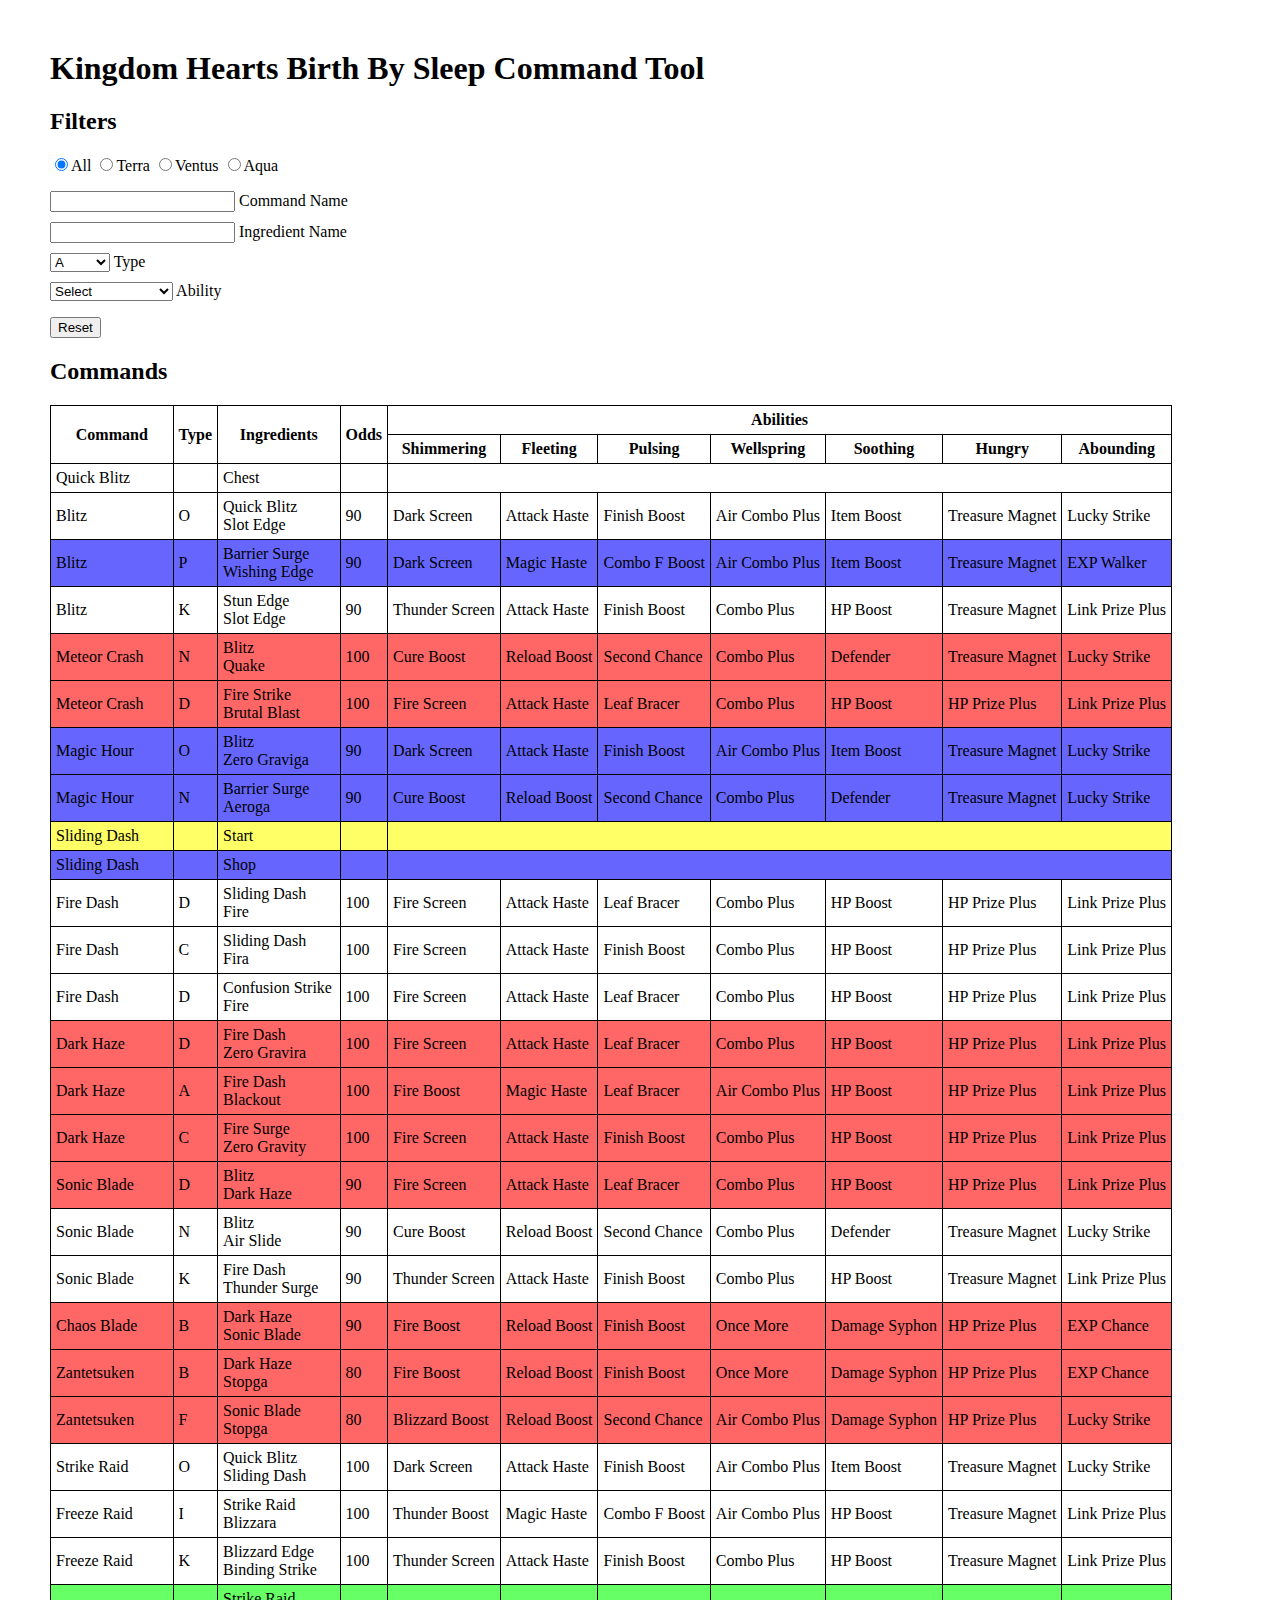
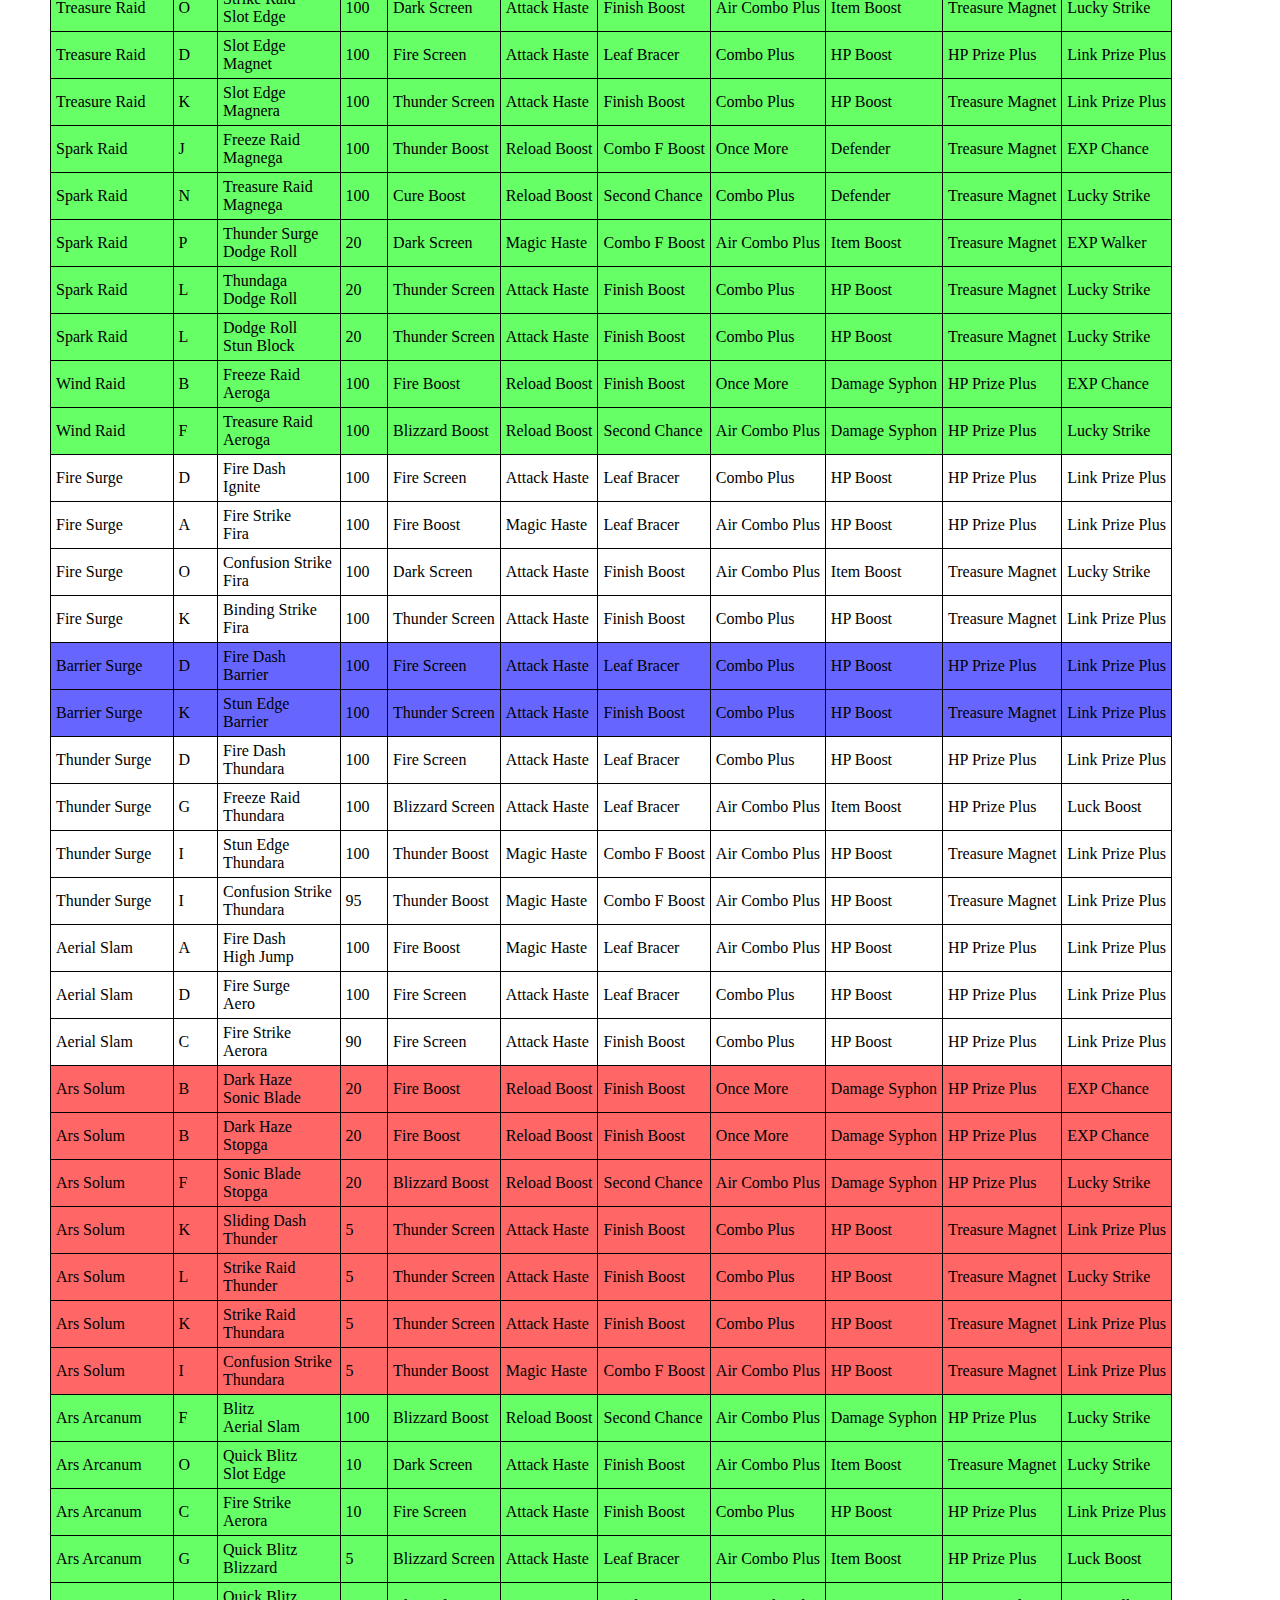
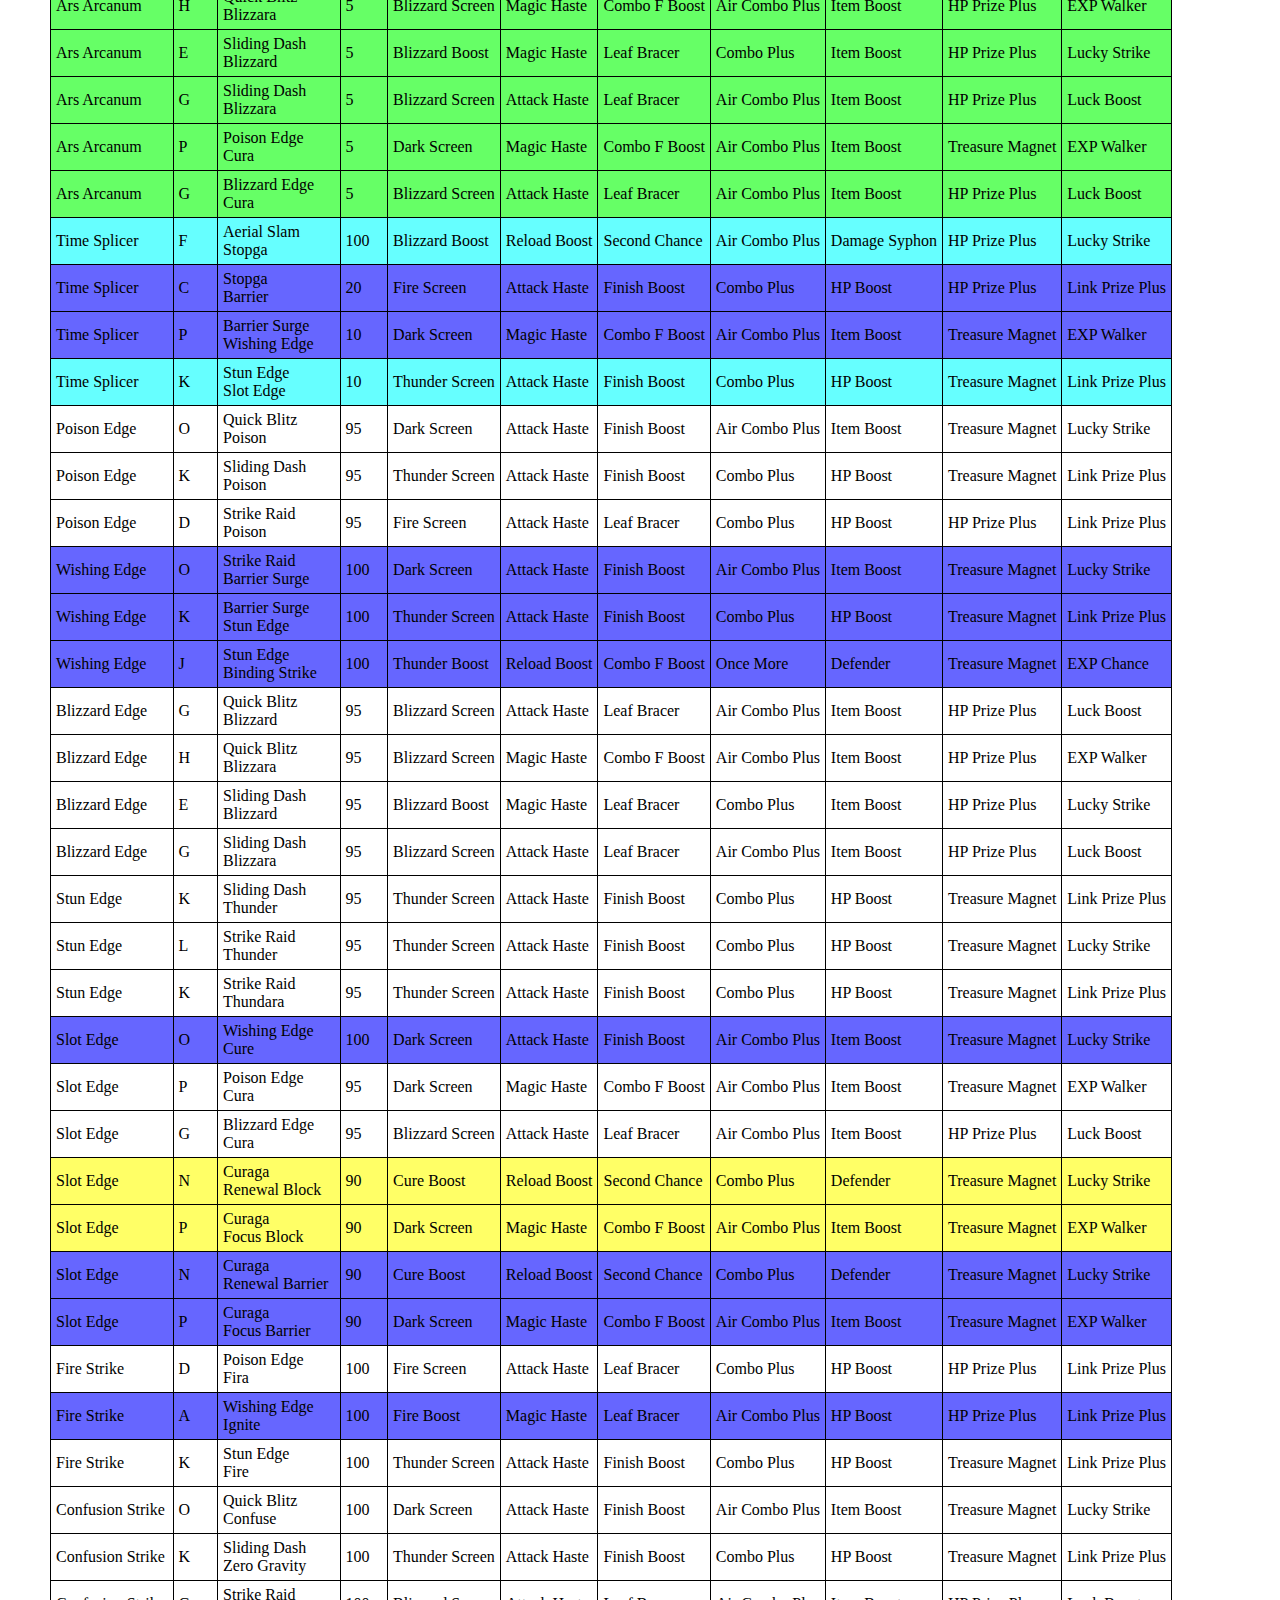
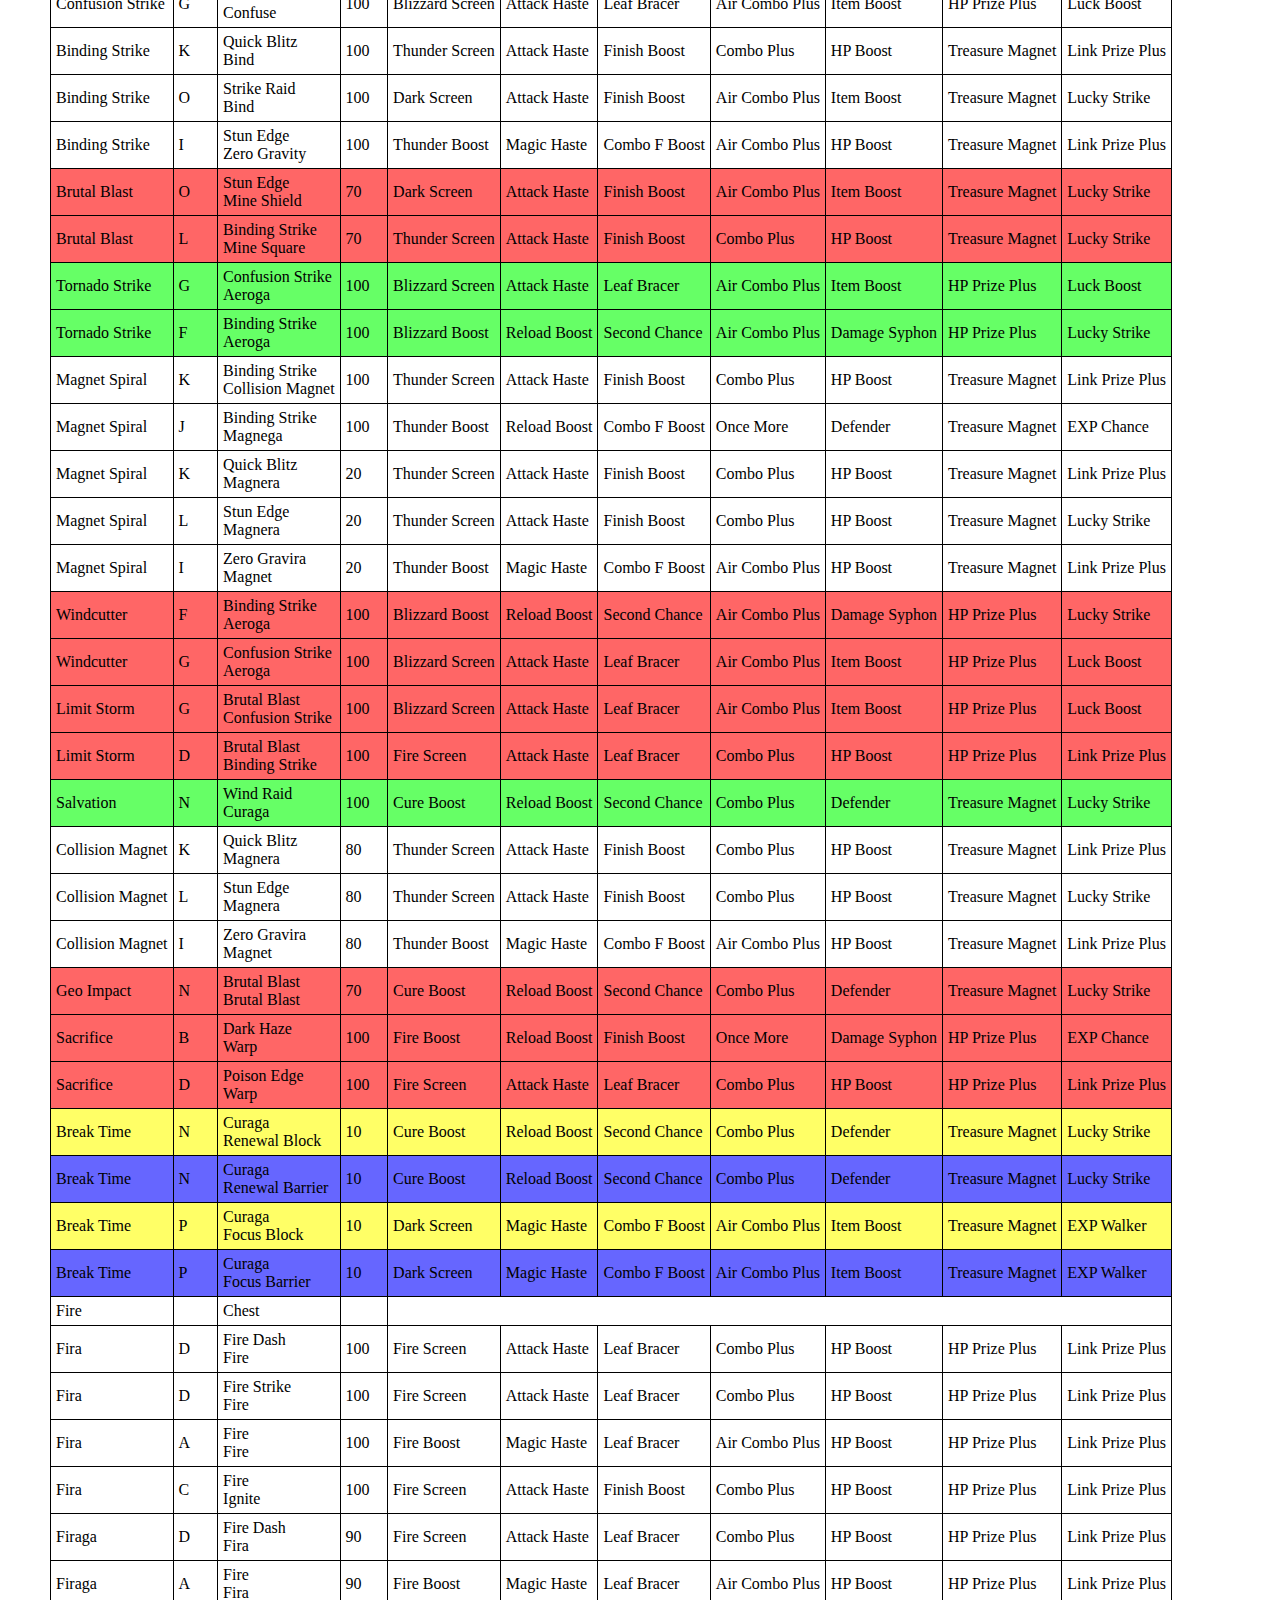
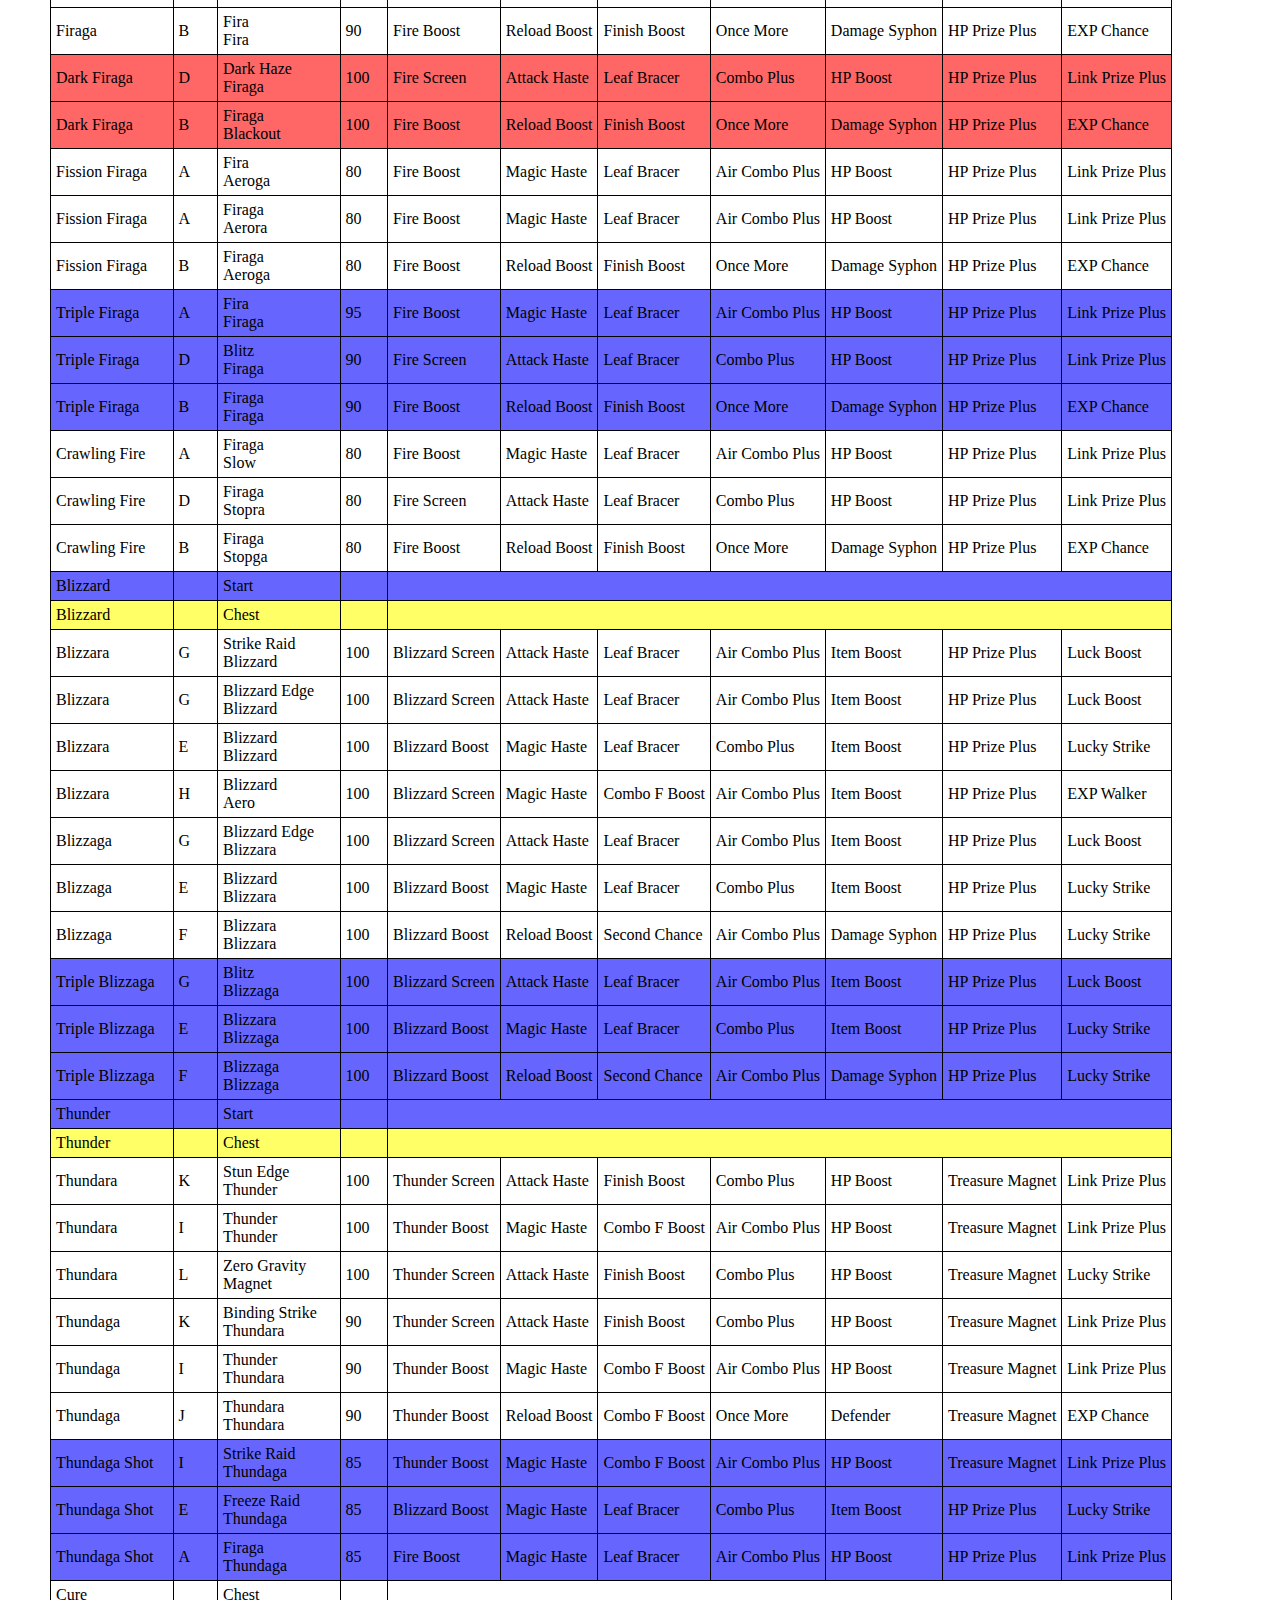
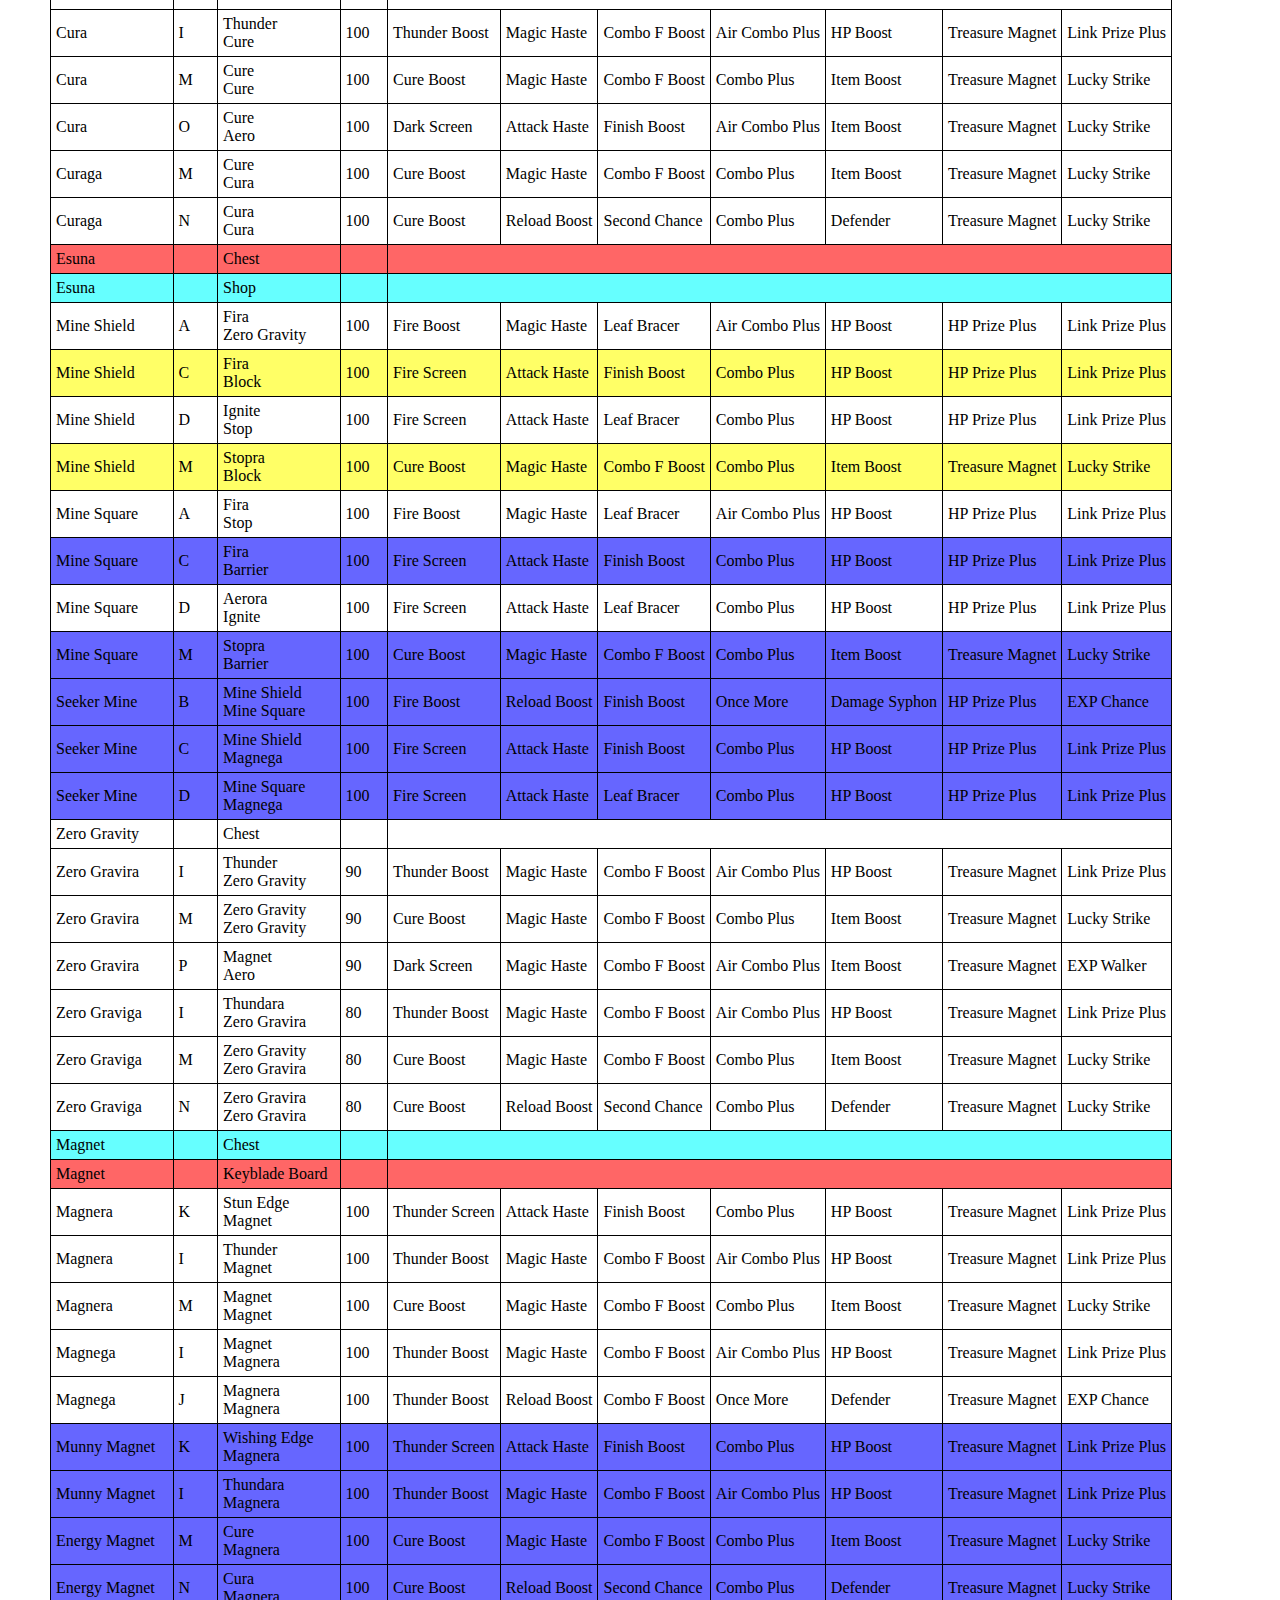
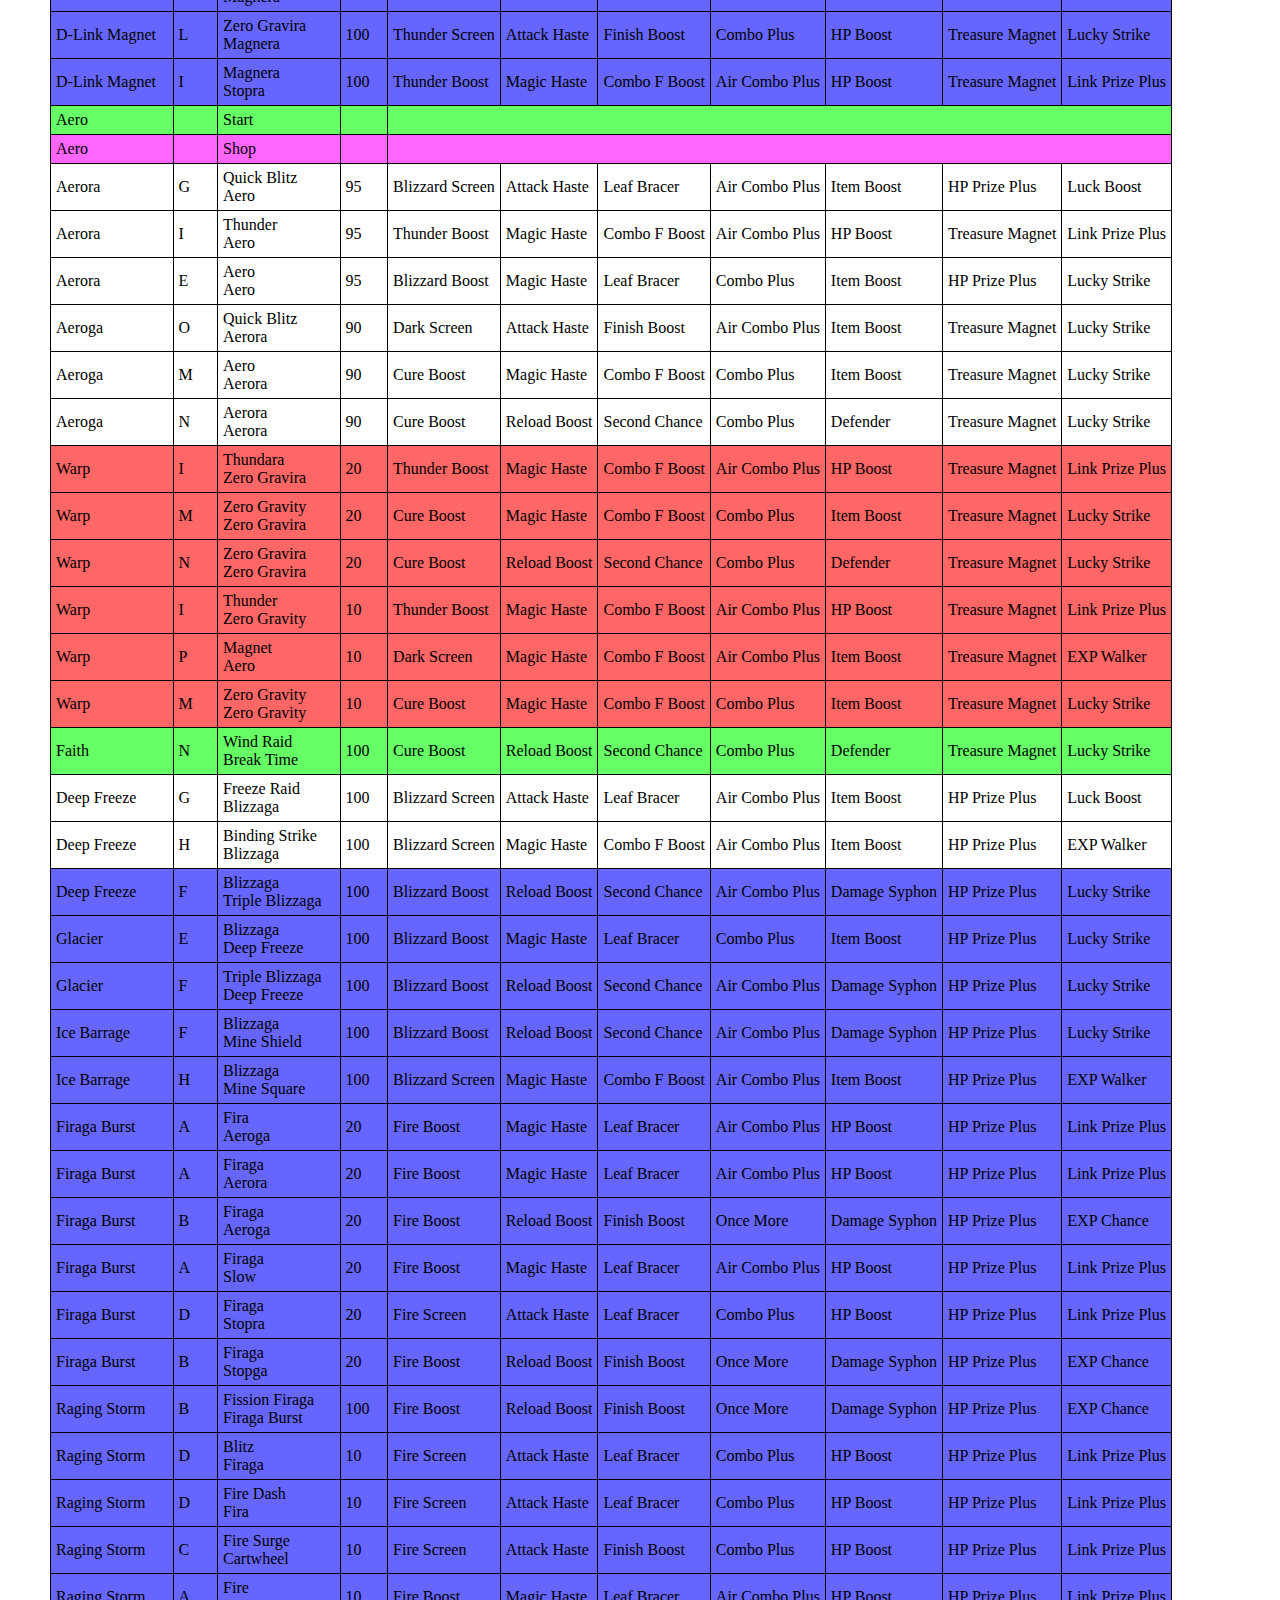
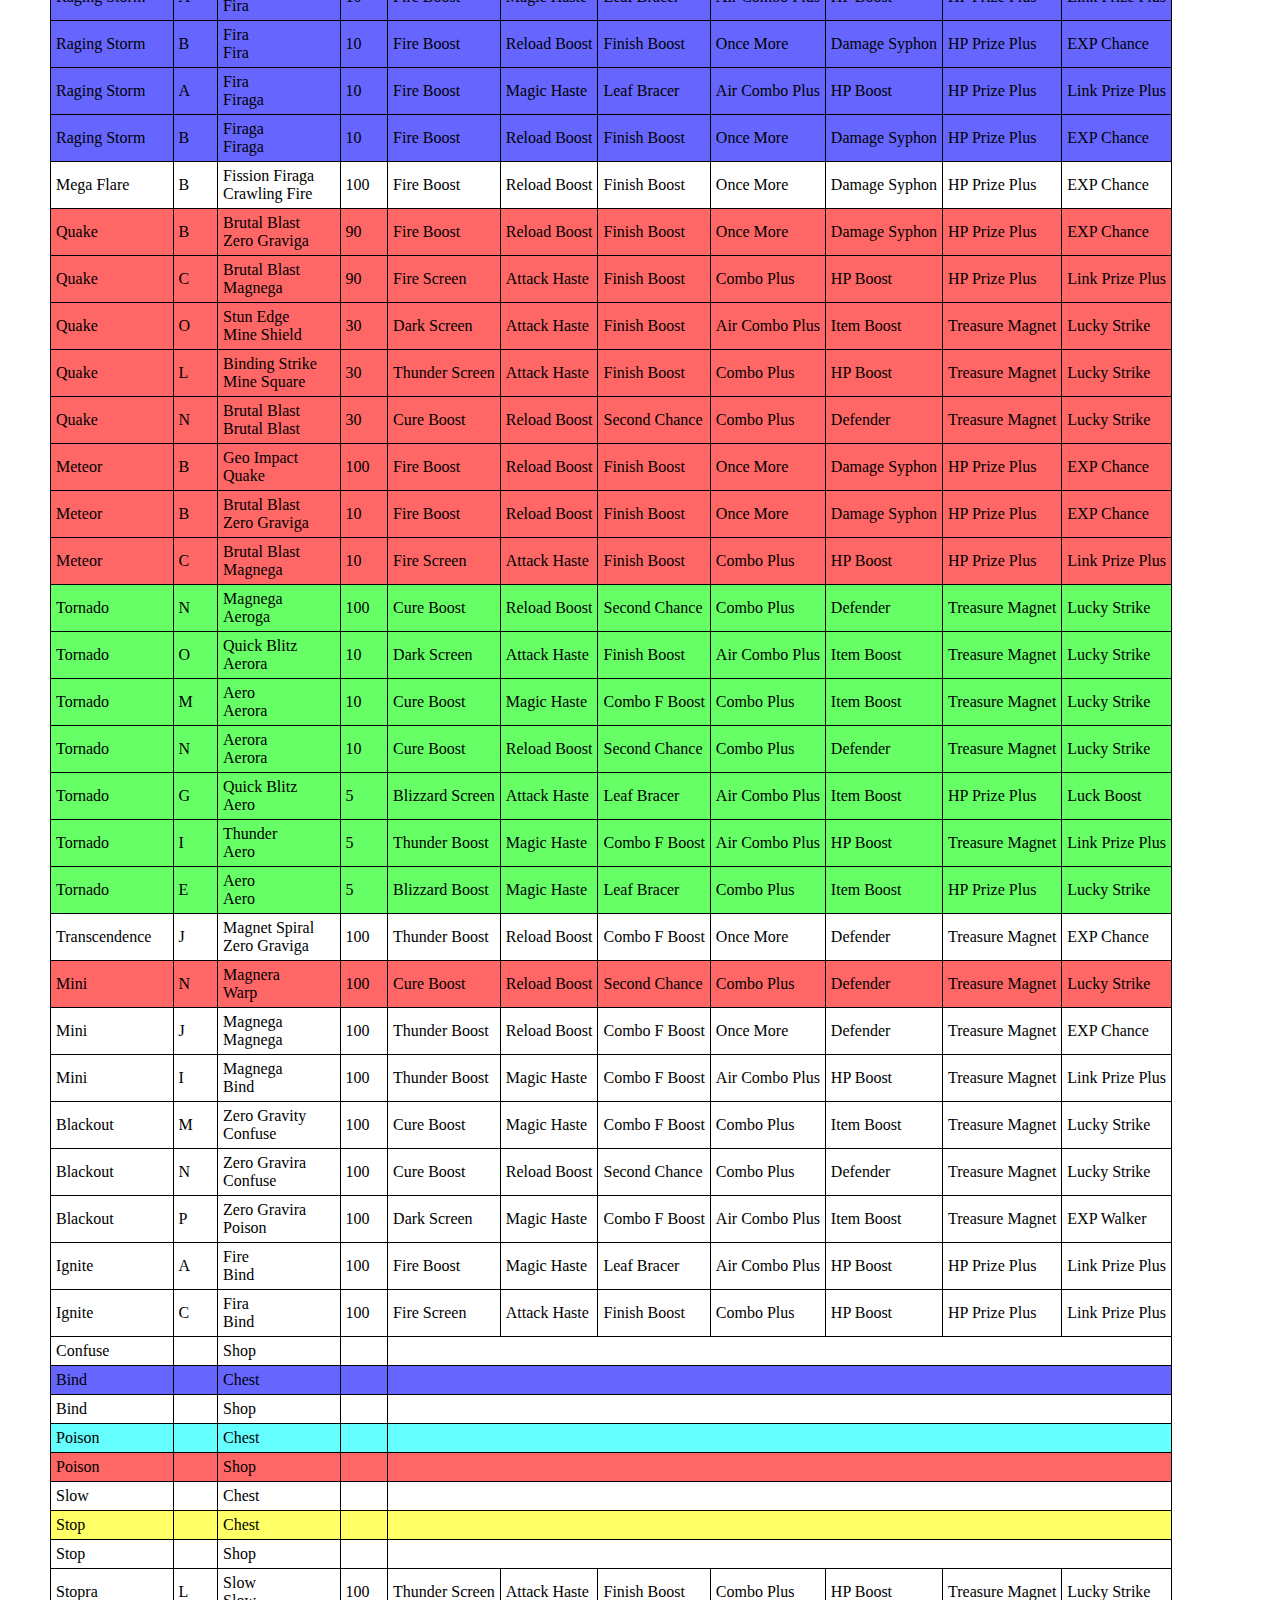
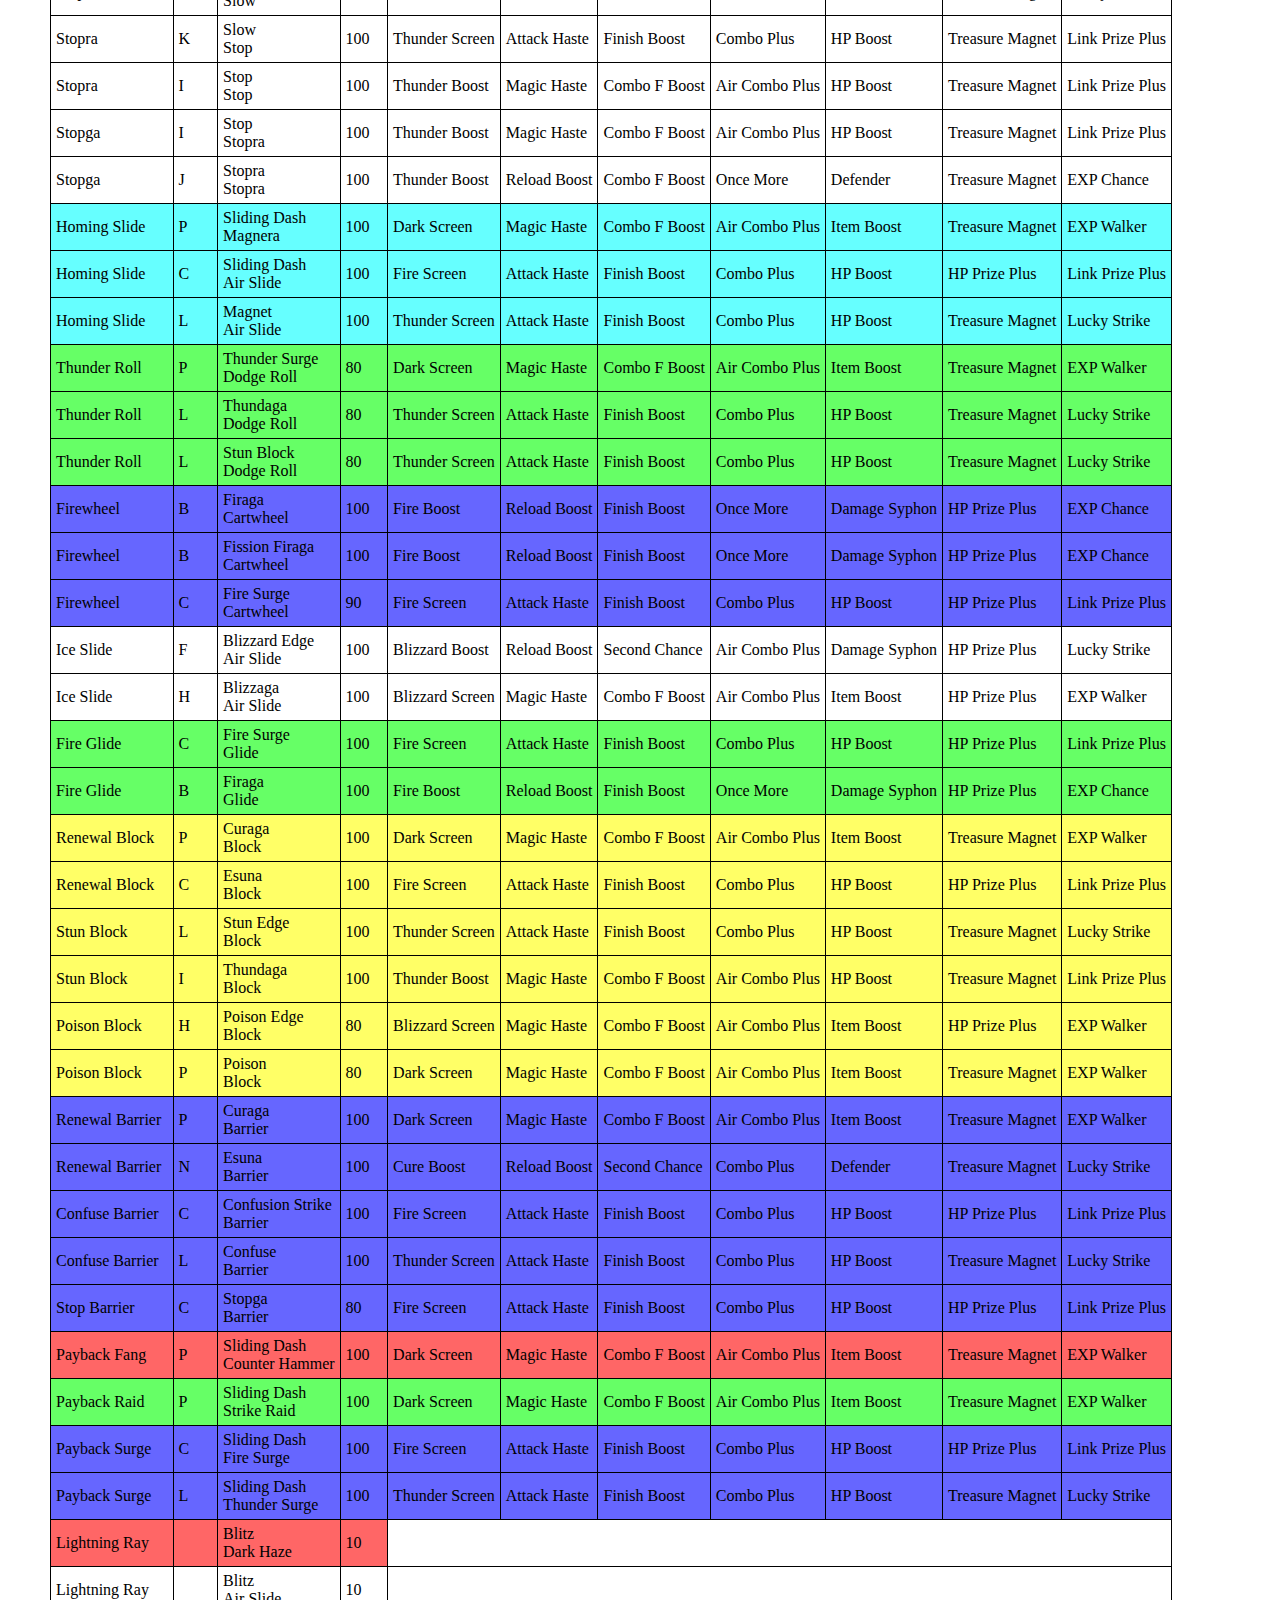
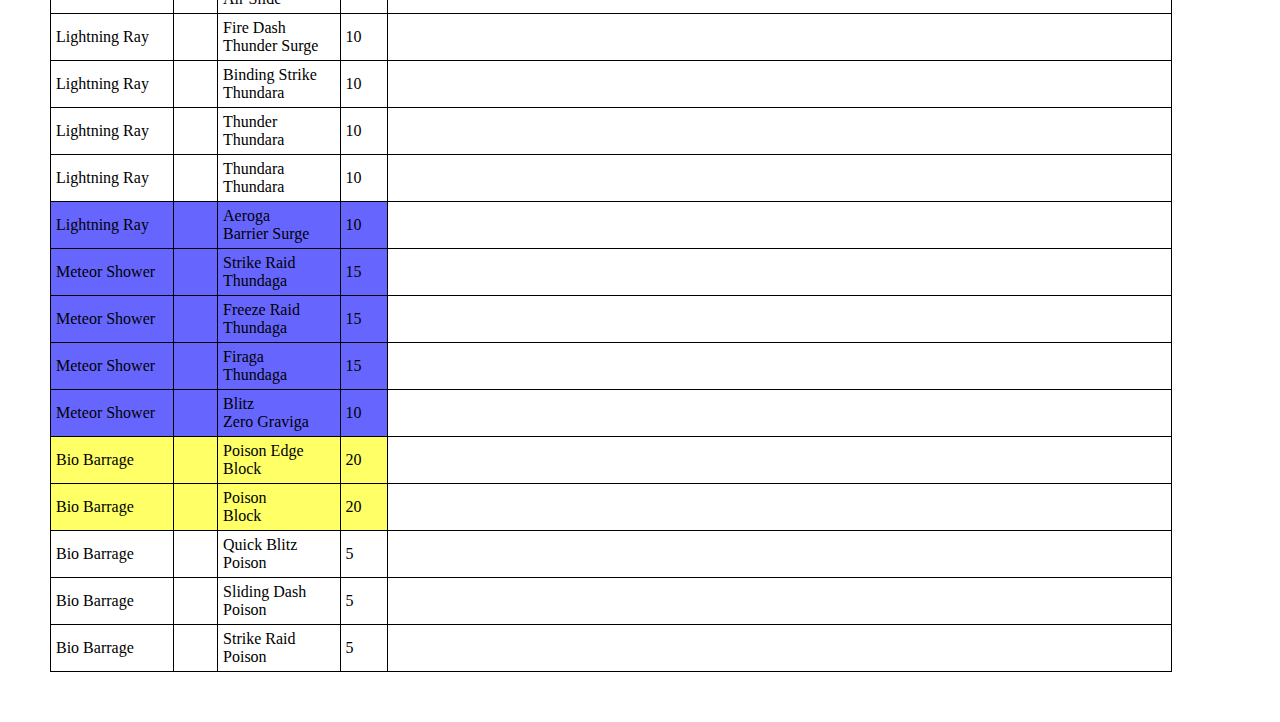
<file: index.html>
<html>
   <head>
      <meta http-equiv="Content-Type" content="text/html; charset=UTF-8">
      <title>BBS Command Guide</title>
      <link href="style.css" rel="stylesheet" type="text/css">
   </head>
   <body>
      <h1>Kingdom Hearts Birth By Sleep Command Tool</h1>
      <h2>Filters</h2>
      <div class="who">
         <ul>
            <li><input name="who" class="char" type="radio" value="All" checked="true">All</li>
            <li><input name="who" class="char" type="radio" value="T">Terra</li>
            <li><input name="who" class="char" type="radio" value="V">Ventus</li>
            <li><input name="who" class="char" type="radio" value="A">Aqua</li>
         </ul>
      </div>
      <div class="commandInput"><input type="text" name="command"> Command Name<div id="meldSuggestions"></div>
      </div>
      <div class="ingredientInput"><input type="text" name="ingredient"> Ingredient Name<div id="ingredientSuggestions"></div>
      </div>
      <div class="typeSelect"><select></select> Type
         
      </div>
      <div class="abilitySelect"><select></select> Ability
         
      </div>
      <p><button class="reset">Reset</button></p>
      <h2>Commands</h2>
      <table>
         <tr>
            <th rowspan="2">Command</th>
            <th rowspan="2">Type</th>
            <th rowspan="2">Ingredients</th>
            <th rowspan="2">Odds</th>
            <th colspan="10">Abilities</th>
         </tr>
         <tr class="crystal">
            <th>shimmering</th>
            <th>fleeting</th>
            <th>pulsing</th>
            <th>wellspring</th>
            <th>soothing</th>
            <th>hungry</th>
            <th>abounding</th>
         </tr>
         <tr class="T V A type command">
            <td>Quick Blitz</td>
            <td></td>
            <td><span class="ingredient">Chest</span><br><span class="ingredient"></span></td>
            <td></td>
            <td colspan="10"></td>
         </tr>
         <tr class="T V A typeO command">
            <td>Blitz</td>
            <td>O</td>
            <td><span class="ingredient">Quick Blitz</span><br><span class="ingredient">Slot Edge</span></td>
            <td>90</td>
            <td>Dark Screen</td>
            <td>Attack Haste</td>
            <td>Finish Boost</td>
            <td>Air Combo Plus</td>
            <td>Item Boost</td>
            <td>Treasure Magnet</td>
            <td>Lucky Strike</td>
         </tr>
         <tr class="A typeP command">
            <td>Blitz</td>
            <td>P</td>
            <td><span class="ingredient">Barrier Surge</span><br><span class="ingredient">Wishing Edge</span></td>
            <td>90</td>
            <td>Dark Screen</td>
            <td>Magic Haste</td>
            <td>Combo F Boost</td>
            <td>Air Combo Plus</td>
            <td>Item Boost</td>
            <td>Treasure Magnet</td>
            <td>EXP Walker</td>
         </tr>
         <tr class="T V A typeK command">
            <td>Blitz</td>
            <td>K</td>
            <td><span class="ingredient">Stun Edge</span><br><span class="ingredient">Slot Edge</span></td>
            <td>90</td>
            <td>Thunder Screen</td>
            <td>Attack Haste</td>
            <td>Finish Boost</td>
            <td>Combo Plus</td>
            <td>HP Boost</td>
            <td>Treasure Magnet</td>
            <td>Link Prize Plus</td>
         </tr>
         <tr class="T typeN command">
            <td>Meteor Crash</td>
            <td>N</td>
            <td><span class="ingredient">Blitz</span><br><span class="ingredient">Quake</span></td>
            <td>100</td>
            <td>Cure Boost</td>
            <td>Reload Boost</td>
            <td>Second Chance</td>
            <td>Combo Plus</td>
            <td>Defender</td>
            <td>Treasure Magnet</td>
            <td>Lucky Strike</td>
         </tr>
         <tr class="T typeD command">
            <td>Meteor Crash</td>
            <td>D</td>
            <td><span class="ingredient">Fire Strike</span><br><span class="ingredient">Brutal Blast</span></td>
            <td>100</td>
            <td>Fire Screen</td>
            <td>Attack Haste</td>
            <td>Leaf Bracer</td>
            <td>Combo Plus</td>
            <td>HP Boost</td>
            <td>HP Prize Plus</td>
            <td>Link Prize Plus</td>
         </tr>
         <tr class="A typeO command">
            <td>Magic Hour</td>
            <td>O</td>
            <td><span class="ingredient">Blitz</span><br><span class="ingredient">Zero Graviga</span></td>
            <td>90</td>
            <td>Dark Screen</td>
            <td>Attack Haste</td>
            <td>Finish Boost</td>
            <td>Air Combo Plus</td>
            <td>Item Boost</td>
            <td>Treasure Magnet</td>
            <td>Lucky Strike</td>
         </tr>
         <tr class="A typeN command">
            <td>Magic Hour</td>
            <td>N</td>
            <td><span class="ingredient">Barrier Surge</span><br><span class="ingredient">Aeroga</span></td>
            <td>90</td>
            <td>Cure Boost</td>
            <td>Reload Boost</td>
            <td>Second Chance</td>
            <td>Combo Plus</td>
            <td>Defender</td>
            <td>Treasure Magnet</td>
            <td>Lucky Strike</td>
         </tr>
         <tr class="T V type command">
            <td>Sliding Dash</td>
            <td></td>
            <td><span class="ingredient">Start</span><br><span class="ingredient"></span></td>
            <td></td>
            <td colspan="10"></td>
         </tr>
         <tr class="A type command">
            <td>Sliding Dash</td>
            <td></td>
            <td><span class="ingredient">Shop</span><br><span class="ingredient"></span></td>
            <td></td>
            <td colspan="10"></td>
         </tr>
         <tr class="T V A typeD command">
            <td>Fire Dash</td>
            <td>D</td>
            <td><span class="ingredient">Sliding Dash</span><br><span class="ingredient">Fire</span></td>
            <td>100</td>
            <td>Fire Screen</td>
            <td>Attack Haste</td>
            <td>Leaf Bracer</td>
            <td>Combo Plus</td>
            <td>HP Boost</td>
            <td>HP Prize Plus</td>
            <td>Link Prize Plus</td>
         </tr>
         <tr class="T V A typeC command">
            <td>Fire Dash</td>
            <td>C</td>
            <td><span class="ingredient">Sliding Dash</span><br><span class="ingredient">Fira</span></td>
            <td>100</td>
            <td>Fire Screen</td>
            <td>Attack Haste</td>
            <td>Finish Boost</td>
            <td>Combo Plus</td>
            <td>HP Boost</td>
            <td>HP Prize Plus</td>
            <td>Link Prize Plus</td>
         </tr>
         <tr class="T V A typeD command">
            <td>Fire Dash</td>
            <td>D</td>
            <td><span class="ingredient">Confusion Strike</span><br><span class="ingredient">Fire</span></td>
            <td>100</td>
            <td>Fire Screen</td>
            <td>Attack Haste</td>
            <td>Leaf Bracer</td>
            <td>Combo Plus</td>
            <td>HP Boost</td>
            <td>HP Prize Plus</td>
            <td>Link Prize Plus</td>
         </tr>
         <tr class="T typeD command">
            <td>Dark Haze</td>
            <td>D</td>
            <td><span class="ingredient">Fire Dash</span><br><span class="ingredient">Zero Gravira</span></td>
            <td>100</td>
            <td>Fire Screen</td>
            <td>Attack Haste</td>
            <td>Leaf Bracer</td>
            <td>Combo Plus</td>
            <td>HP Boost</td>
            <td>HP Prize Plus</td>
            <td>Link Prize Plus</td>
         </tr>
         <tr class="T typeA command">
            <td>Dark Haze</td>
            <td>A</td>
            <td><span class="ingredient">Fire Dash</span><br><span class="ingredient">Blackout</span></td>
            <td>100</td>
            <td>Fire Boost</td>
            <td>Magic Haste</td>
            <td>Leaf Bracer</td>
            <td>Air Combo Plus</td>
            <td>HP Boost</td>
            <td>HP Prize Plus</td>
            <td>Link Prize Plus</td>
         </tr>
         <tr class="T typeC command">
            <td>Dark Haze</td>
            <td>C</td>
            <td><span class="ingredient">Fire Surge</span><br><span class="ingredient">Zero Gravity</span></td>
            <td>100</td>
            <td>Fire Screen</td>
            <td>Attack Haste</td>
            <td>Finish Boost</td>
            <td>Combo Plus</td>
            <td>HP Boost</td>
            <td>HP Prize Plus</td>
            <td>Link Prize Plus</td>
         </tr>
         <tr class="T typeD command">
            <td>Sonic Blade</td>
            <td>D</td>
            <td><span class="ingredient">Blitz</span><br><span class="ingredient">Dark Haze</span></td>
            <td>90</td>
            <td>Fire Screen</td>
            <td>Attack Haste</td>
            <td>Leaf Bracer</td>
            <td>Combo Plus</td>
            <td>HP Boost</td>
            <td>HP Prize Plus</td>
            <td>Link Prize Plus</td>
         </tr>
         <tr class="T V A typeN command">
            <td>Sonic Blade</td>
            <td>N</td>
            <td><span class="ingredient">Blitz</span><br><span class="ingredient">Air Slide</span></td>
            <td>90</td>
            <td>Cure Boost</td>
            <td>Reload Boost</td>
            <td>Second Chance</td>
            <td>Combo Plus</td>
            <td>Defender</td>
            <td>Treasure Magnet</td>
            <td>Lucky Strike</td>
         </tr>
         <tr class="T V A typeK command">
            <td>Sonic Blade</td>
            <td>K</td>
            <td><span class="ingredient">Fire Dash</span><br><span class="ingredient">Thunder Surge</span></td>
            <td>90</td>
            <td>Thunder Screen</td>
            <td>Attack Haste</td>
            <td>Finish Boost</td>
            <td>Combo Plus</td>
            <td>HP Boost</td>
            <td>Treasure Magnet</td>
            <td>Link Prize Plus</td>
         </tr>
         <tr class="T typeB command">
            <td>Chaos Blade</td>
            <td>B</td>
            <td><span class="ingredient">Dark Haze</span><br><span class="ingredient">Sonic Blade</span></td>
            <td>90</td>
            <td>Fire Boost</td>
            <td>Reload Boost</td>
            <td>Finish Boost</td>
            <td>Once More</td>
            <td>Damage Syphon</td>
            <td>HP Prize Plus</td>
            <td>EXP Chance</td>
         </tr>
         <tr class="T typeB command">
            <td>Zantetsuken</td>
            <td>B</td>
            <td><span class="ingredient">Dark Haze</span><br><span class="ingredient">Stopga</span></td>
            <td>80</td>
            <td>Fire Boost</td>
            <td>Reload Boost</td>
            <td>Finish Boost</td>
            <td>Once More</td>
            <td>Damage Syphon</td>
            <td>HP Prize Plus</td>
            <td>EXP Chance</td>
         </tr>
         <tr class="T typeF command">
            <td>Zantetsuken</td>
            <td>F</td>
            <td><span class="ingredient">Sonic Blade</span><br><span class="ingredient">Stopga</span></td>
            <td>80</td>
            <td>Blizzard Boost</td>
            <td>Reload Boost</td>
            <td>Second Chance</td>
            <td>Air Combo Plus</td>
            <td>Damage Syphon</td>
            <td>HP Prize Plus</td>
            <td>Lucky Strike</td>
         </tr>
         <tr class="T V A typeO command">
            <td>Strike Raid</td>
            <td>O</td>
            <td><span class="ingredient">Quick Blitz</span><br><span class="ingredient">Sliding Dash</span></td>
            <td>100</td>
            <td>Dark Screen</td>
            <td>Attack Haste</td>
            <td>Finish Boost</td>
            <td>Air Combo Plus</td>
            <td>Item Boost</td>
            <td>Treasure Magnet</td>
            <td>Lucky Strike</td>
         </tr>
         <tr class="T V A typeI command">
            <td>Freeze Raid</td>
            <td>I</td>
            <td><span class="ingredient">Strike Raid</span><br><span class="ingredient">Blizzara</span></td>
            <td>100</td>
            <td>Thunder Boost</td>
            <td>Magic Haste</td>
            <td>Combo F Boost</td>
            <td>Air Combo Plus</td>
            <td>HP Boost</td>
            <td>Treasure Magnet</td>
            <td>Link Prize Plus</td>
         </tr>
         <tr class="T V A typeK command">
            <td>Freeze Raid</td>
            <td>K</td>
            <td><span class="ingredient">Blizzard Edge</span><br><span class="ingredient">Binding Strike</span></td>
            <td>100</td>
            <td>Thunder Screen</td>
            <td>Attack Haste</td>
            <td>Finish Boost</td>
            <td>Combo Plus</td>
            <td>HP Boost</td>
            <td>Treasure Magnet</td>
            <td>Link Prize Plus</td>
         </tr>
         <tr class="V typeO command">
            <td>Treasure Raid</td>
            <td>O</td>
            <td><span class="ingredient">Strike Raid</span><br><span class="ingredient">Slot Edge</span></td>
            <td>100</td>
            <td>Dark Screen</td>
            <td>Attack Haste</td>
            <td>Finish Boost</td>
            <td>Air Combo Plus</td>
            <td>Item Boost</td>
            <td>Treasure Magnet</td>
            <td>Lucky Strike</td>
         </tr>
         <tr class="V typeD command">
            <td>Treasure Raid</td>
            <td>D</td>
            <td><span class="ingredient">Slot Edge</span><br><span class="ingredient">Magnet</span></td>
            <td>100</td>
            <td>Fire Screen</td>
            <td>Attack Haste</td>
            <td>Leaf Bracer</td>
            <td>Combo Plus</td>
            <td>HP Boost</td>
            <td>HP Prize Plus</td>
            <td>Link Prize Plus</td>
         </tr>
         <tr class="V typeK command">
            <td>Treasure Raid</td>
            <td>K</td>
            <td><span class="ingredient">Slot Edge</span><br><span class="ingredient">Magnera</span></td>
            <td>100</td>
            <td>Thunder Screen</td>
            <td>Attack Haste</td>
            <td>Finish Boost</td>
            <td>Combo Plus</td>
            <td>HP Boost</td>
            <td>Treasure Magnet</td>
            <td>Link Prize Plus</td>
         </tr>
         <tr class="V typeJ command">
            <td>Spark Raid</td>
            <td>J</td>
            <td><span class="ingredient">Freeze Raid</span><br><span class="ingredient">Magnega</span></td>
            <td>100</td>
            <td>Thunder Boost</td>
            <td>Reload Boost</td>
            <td>Combo F Boost</td>
            <td>Once More</td>
            <td>Defender</td>
            <td>Treasure Magnet</td>
            <td>EXP Chance</td>
         </tr>
         <tr class="V typeN command">
            <td>Spark Raid</td>
            <td>N</td>
            <td><span class="ingredient">Treasure Raid</span><br><span class="ingredient">Magnega</span></td>
            <td>100</td>
            <td>Cure Boost</td>
            <td>Reload Boost</td>
            <td>Second Chance</td>
            <td>Combo Plus</td>
            <td>Defender</td>
            <td>Treasure Magnet</td>
            <td>Lucky Strike</td>
         </tr>
         <tr class="V typeP command">
            <td>Spark Raid</td>
            <td>P</td>
            <td><span class="ingredient">Thunder Surge</span><br><span class="ingredient">Dodge Roll</span></td>
            <td>20</td>
            <td>Dark Screen</td>
            <td>Magic Haste</td>
            <td>Combo F Boost</td>
            <td>Air Combo Plus</td>
            <td>Item Boost</td>
            <td>Treasure Magnet</td>
            <td>EXP Walker</td>
         </tr>
         <tr class="V typeL command">
            <td>Spark Raid</td>
            <td>L</td>
            <td><span class="ingredient">Thundaga</span><br><span class="ingredient">Dodge Roll</span></td>
            <td>20</td>
            <td>Thunder Screen</td>
            <td>Attack Haste</td>
            <td>Finish Boost</td>
            <td>Combo Plus</td>
            <td>HP Boost</td>
            <td>Treasure Magnet</td>
            <td>Lucky Strike</td>
         </tr>
         <tr class="V typeL command">
            <td>Spark Raid</td>
            <td>L</td>
            <td><span class="ingredient">Dodge Roll</span><br><span class="ingredient">Stun Block</span></td>
            <td>20</td>
            <td>Thunder Screen</td>
            <td>Attack Haste</td>
            <td>Finish Boost</td>
            <td>Combo Plus</td>
            <td>HP Boost</td>
            <td>Treasure Magnet</td>
            <td>Lucky Strike</td>
         </tr>
         <tr class="V typeB command">
            <td>Wind Raid</td>
            <td>B</td>
            <td><span class="ingredient">Freeze Raid</span><br><span class="ingredient">Aeroga</span></td>
            <td>100</td>
            <td>Fire Boost</td>
            <td>Reload Boost</td>
            <td>Finish Boost</td>
            <td>Once More</td>
            <td>Damage Syphon</td>
            <td>HP Prize Plus</td>
            <td>EXP Chance</td>
         </tr>
         <tr class="V typeF command">
            <td>Wind Raid</td>
            <td>F</td>
            <td><span class="ingredient">Treasure Raid</span><br><span class="ingredient">Aeroga</span></td>
            <td>100</td>
            <td>Blizzard Boost</td>
            <td>Reload Boost</td>
            <td>Second Chance</td>
            <td>Air Combo Plus</td>
            <td>Damage Syphon</td>
            <td>HP Prize Plus</td>
            <td>Lucky Strike</td>
         </tr>
         <tr class="T V A typeD command">
            <td>Fire Surge</td>
            <td>D</td>
            <td><span class="ingredient">Fire Dash</span><br><span class="ingredient">Ignite</span></td>
            <td>100</td>
            <td>Fire Screen</td>
            <td>Attack Haste</td>
            <td>Leaf Bracer</td>
            <td>Combo Plus</td>
            <td>HP Boost</td>
            <td>HP Prize Plus</td>
            <td>Link Prize Plus</td>
         </tr>
         <tr class="T V A typeA command">
            <td>Fire Surge</td>
            <td>A</td>
            <td><span class="ingredient">Fire Strike</span><br><span class="ingredient">Fira</span></td>
            <td>100</td>
            <td>Fire Boost</td>
            <td>Magic Haste</td>
            <td>Leaf Bracer</td>
            <td>Air Combo Plus</td>
            <td>HP Boost</td>
            <td>HP Prize Plus</td>
            <td>Link Prize Plus</td>
         </tr>
         <tr class="T V A typeO command">
            <td>Fire Surge</td>
            <td>O</td>
            <td><span class="ingredient">Confusion Strike</span><br><span class="ingredient">Fira</span></td>
            <td>100</td>
            <td>Dark Screen</td>
            <td>Attack Haste</td>
            <td>Finish Boost</td>
            <td>Air Combo Plus</td>
            <td>Item Boost</td>
            <td>Treasure Magnet</td>
            <td>Lucky Strike</td>
         </tr>
         <tr class="T V A typeK command">
            <td>Fire Surge</td>
            <td>K</td>
            <td><span class="ingredient">Binding Strike</span><br><span class="ingredient">Fira</span></td>
            <td>100</td>
            <td>Thunder Screen</td>
            <td>Attack Haste</td>
            <td>Finish Boost</td>
            <td>Combo Plus</td>
            <td>HP Boost</td>
            <td>Treasure Magnet</td>
            <td>Link Prize Plus</td>
         </tr>
         <tr class="A typeD command">
            <td>Barrier Surge</td>
            <td>D</td>
            <td><span class="ingredient">Fire Dash</span><br><span class="ingredient">Barrier</span></td>
            <td>100</td>
            <td>Fire Screen</td>
            <td>Attack Haste</td>
            <td>Leaf Bracer</td>
            <td>Combo Plus</td>
            <td>HP Boost</td>
            <td>HP Prize Plus</td>
            <td>Link Prize Plus</td>
         </tr>
         <tr class="A typeK command">
            <td>Barrier Surge</td>
            <td>K</td>
            <td><span class="ingredient">Stun Edge</span><br><span class="ingredient">Barrier</span></td>
            <td>100</td>
            <td>Thunder Screen</td>
            <td>Attack Haste</td>
            <td>Finish Boost</td>
            <td>Combo Plus</td>
            <td>HP Boost</td>
            <td>Treasure Magnet</td>
            <td>Link Prize Plus</td>
         </tr>
         <tr class="T V A typeD command">
            <td>Thunder Surge</td>
            <td>D</td>
            <td><span class="ingredient">Fire Dash</span><br><span class="ingredient">Thundara</span></td>
            <td>100</td>
            <td>Fire Screen</td>
            <td>Attack Haste</td>
            <td>Leaf Bracer</td>
            <td>Combo Plus</td>
            <td>HP Boost</td>
            <td>HP Prize Plus</td>
            <td>Link Prize Plus</td>
         </tr>
         <tr class="T V A typeG command">
            <td>Thunder Surge</td>
            <td>G</td>
            <td><span class="ingredient">Freeze Raid</span><br><span class="ingredient">Thundara</span></td>
            <td>100</td>
            <td>Blizzard Screen</td>
            <td>Attack Haste</td>
            <td>Leaf Bracer</td>
            <td>Air Combo Plus</td>
            <td>Item Boost</td>
            <td>HP Prize Plus</td>
            <td>Luck Boost</td>
         </tr>
         <tr class="T V A typeI command">
            <td>Thunder Surge</td>
            <td>I</td>
            <td><span class="ingredient">Stun Edge</span><br><span class="ingredient">Thundara</span></td>
            <td>100</td>
            <td>Thunder Boost</td>
            <td>Magic Haste</td>
            <td>Combo F Boost</td>
            <td>Air Combo Plus</td>
            <td>HP Boost</td>
            <td>Treasure Magnet</td>
            <td>Link Prize Plus</td>
         </tr>
         <tr class="T V A typeI command">
            <td>Thunder Surge</td>
            <td>I</td>
            <td><span class="ingredient">Confusion Strike</span><br><span class="ingredient">Thundara</span></td>
            <td>95</td>
            <td>Thunder Boost</td>
            <td>Magic Haste</td>
            <td>Combo F Boost</td>
            <td>Air Combo Plus</td>
            <td>HP Boost</td>
            <td>Treasure Magnet</td>
            <td>Link Prize Plus</td>
         </tr>
         <tr class="T V A typeA command">
            <td>Aerial Slam</td>
            <td>A</td>
            <td><span class="ingredient">Fire Dash</span><br><span class="ingredient">High Jump</span></td>
            <td>100</td>
            <td>Fire Boost</td>
            <td>Magic Haste</td>
            <td>Leaf Bracer</td>
            <td>Air Combo Plus</td>
            <td>HP Boost</td>
            <td>HP Prize Plus</td>
            <td>Link Prize Plus</td>
         </tr>
         <tr class="T V A typeD command">
            <td>Aerial Slam</td>
            <td>D</td>
            <td><span class="ingredient">Fire Surge</span><br><span class="ingredient">Aero</span></td>
            <td>100</td>
            <td>Fire Screen</td>
            <td>Attack Haste</td>
            <td>Leaf Bracer</td>
            <td>Combo Plus</td>
            <td>HP Boost</td>
            <td>HP Prize Plus</td>
            <td>Link Prize Plus</td>
         </tr>
         <tr class="T V A typeC command">
            <td>Aerial Slam</td>
            <td>C</td>
            <td><span class="ingredient">Fire Strike</span><br><span class="ingredient">Aerora</span></td>
            <td>90</td>
            <td>Fire Screen</td>
            <td>Attack Haste</td>
            <td>Finish Boost</td>
            <td>Combo Plus</td>
            <td>HP Boost</td>
            <td>HP Prize Plus</td>
            <td>Link Prize Plus</td>
         </tr>
         <tr class="T typeB command">
            <td>Ars Solum</td>
            <td>B</td>
            <td><span class="ingredient">Dark Haze</span><br><span class="ingredient">Sonic Blade</span></td>
            <td>20</td>
            <td>Fire Boost</td>
            <td>Reload Boost</td>
            <td>Finish Boost</td>
            <td>Once More</td>
            <td>Damage Syphon</td>
            <td>HP Prize Plus</td>
            <td>EXP Chance</td>
         </tr>
         <tr class="T typeB command">
            <td>Ars Solum</td>
            <td>B</td>
            <td><span class="ingredient">Dark Haze</span><br><span class="ingredient">Stopga</span></td>
            <td>20</td>
            <td>Fire Boost</td>
            <td>Reload Boost</td>
            <td>Finish Boost</td>
            <td>Once More</td>
            <td>Damage Syphon</td>
            <td>HP Prize Plus</td>
            <td>EXP Chance</td>
         </tr>
         <tr class="T typeF command">
            <td>Ars Solum</td>
            <td>F</td>
            <td><span class="ingredient">Sonic Blade</span><br><span class="ingredient">Stopga</span></td>
            <td>20</td>
            <td>Blizzard Boost</td>
            <td>Reload Boost</td>
            <td>Second Chance</td>
            <td>Air Combo Plus</td>
            <td>Damage Syphon</td>
            <td>HP Prize Plus</td>
            <td>Lucky Strike</td>
         </tr>
         <tr class="T typeK command">
            <td>Ars Solum</td>
            <td>K</td>
            <td><span class="ingredient">Sliding Dash</span><br><span class="ingredient">Thunder</span></td>
            <td>5</td>
            <td>Thunder Screen</td>
            <td>Attack Haste</td>
            <td>Finish Boost</td>
            <td>Combo Plus</td>
            <td>HP Boost</td>
            <td>Treasure Magnet</td>
            <td>Link Prize Plus</td>
         </tr>
         <tr class="T typeL command">
            <td>Ars Solum</td>
            <td>L</td>
            <td><span class="ingredient">Strike Raid</span><br><span class="ingredient">Thunder</span></td>
            <td>5</td>
            <td>Thunder Screen</td>
            <td>Attack Haste</td>
            <td>Finish Boost</td>
            <td>Combo Plus</td>
            <td>HP Boost</td>
            <td>Treasure Magnet</td>
            <td>Lucky Strike</td>
         </tr>
         <tr class="T typeK command">
            <td>Ars Solum</td>
            <td>K</td>
            <td><span class="ingredient">Strike Raid</span><br><span class="ingredient">Thundara</span></td>
            <td>5</td>
            <td>Thunder Screen</td>
            <td>Attack Haste</td>
            <td>Finish Boost</td>
            <td>Combo Plus</td>
            <td>HP Boost</td>
            <td>Treasure Magnet</td>
            <td>Link Prize Plus</td>
         </tr>
         <tr class="T typeI command">
            <td>Ars Solum</td>
            <td>I</td>
            <td><span class="ingredient">Confusion Strike</span><br><span class="ingredient">Thundara</span></td>
            <td>5</td>
            <td>Thunder Boost</td>
            <td>Magic Haste</td>
            <td>Combo F Boost</td>
            <td>Air Combo Plus</td>
            <td>HP Boost</td>
            <td>Treasure Magnet</td>
            <td>Link Prize Plus</td>
         </tr>
         <tr class="V typeF command">
            <td>Ars Arcanum</td>
            <td>F</td>
            <td><span class="ingredient">Blitz</span><br><span class="ingredient">Aerial Slam</span></td>
            <td>100</td>
            <td>Blizzard Boost</td>
            <td>Reload Boost</td>
            <td>Second Chance</td>
            <td>Air Combo Plus</td>
            <td>Damage Syphon</td>
            <td>HP Prize Plus</td>
            <td>Lucky Strike</td>
         </tr>
         <tr class="V typeO command">
            <td>Ars Arcanum</td>
            <td>O</td>
            <td><span class="ingredient">Quick Blitz</span><br><span class="ingredient">Slot Edge</span></td>
            <td>10</td>
            <td>Dark Screen</td>
            <td>Attack Haste</td>
            <td>Finish Boost</td>
            <td>Air Combo Plus</td>
            <td>Item Boost</td>
            <td>Treasure Magnet</td>
            <td>Lucky Strike</td>
         </tr>
         <tr class="V typeC command">
            <td>Ars Arcanum</td>
            <td>C</td>
            <td><span class="ingredient">Fire Strike</span><br><span class="ingredient">Aerora</span></td>
            <td>10</td>
            <td>Fire Screen</td>
            <td>Attack Haste</td>
            <td>Finish Boost</td>
            <td>Combo Plus</td>
            <td>HP Boost</td>
            <td>HP Prize Plus</td>
            <td>Link Prize Plus</td>
         </tr>
         <tr class="V typeG command">
            <td>Ars Arcanum</td>
            <td>G</td>
            <td><span class="ingredient">Quick Blitz</span><br><span class="ingredient">Blizzard</span></td>
            <td>5</td>
            <td>Blizzard Screen</td>
            <td>Attack Haste</td>
            <td>Leaf Bracer</td>
            <td>Air Combo Plus</td>
            <td>Item Boost</td>
            <td>HP Prize Plus</td>
            <td>Luck Boost</td>
         </tr>
         <tr class="V typeH command">
            <td>Ars Arcanum</td>
            <td>H</td>
            <td><span class="ingredient">Quick Blitz</span><br><span class="ingredient">Blizzara</span></td>
            <td>5</td>
            <td>Blizzard Screen</td>
            <td>Magic Haste</td>
            <td>Combo F Boost</td>
            <td>Air Combo Plus</td>
            <td>Item Boost</td>
            <td>HP Prize Plus</td>
            <td>EXP Walker</td>
         </tr>
         <tr class="V typeE command">
            <td>Ars Arcanum</td>
            <td>E</td>
            <td><span class="ingredient">Sliding Dash</span><br><span class="ingredient">Blizzard</span></td>
            <td>5</td>
            <td>Blizzard Boost</td>
            <td>Magic Haste</td>
            <td>Leaf Bracer</td>
            <td>Combo Plus</td>
            <td>Item Boost</td>
            <td>HP Prize Plus</td>
            <td>Lucky Strike</td>
         </tr>
         <tr class="V typeG command">
            <td>Ars Arcanum</td>
            <td>G</td>
            <td><span class="ingredient">Sliding Dash</span><br><span class="ingredient">Blizzara</span></td>
            <td>5</td>
            <td>Blizzard Screen</td>
            <td>Attack Haste</td>
            <td>Leaf Bracer</td>
            <td>Air Combo Plus</td>
            <td>Item Boost</td>
            <td>HP Prize Plus</td>
            <td>Luck Boost</td>
         </tr>
         <tr class="V typeP command">
            <td>Ars Arcanum</td>
            <td>P</td>
            <td><span class="ingredient">Poison Edge</span><br><span class="ingredient">Cura</span></td>
            <td>5</td>
            <td>Dark Screen</td>
            <td>Magic Haste</td>
            <td>Combo F Boost</td>
            <td>Air Combo Plus</td>
            <td>Item Boost</td>
            <td>Treasure Magnet</td>
            <td>EXP Walker</td>
         </tr>
         <tr class="V typeG command">
            <td>Ars Arcanum</td>
            <td>G</td>
            <td><span class="ingredient">Blizzard Edge</span><br><span class="ingredient">Cura</span></td>
            <td>5</td>
            <td>Blizzard Screen</td>
            <td>Attack Haste</td>
            <td>Leaf Bracer</td>
            <td>Air Combo Plus</td>
            <td>Item Boost</td>
            <td>HP Prize Plus</td>
            <td>Luck Boost</td>
         </tr>
         <tr class="V A typeF command">
            <td>Time Splicer</td>
            <td>F</td>
            <td><span class="ingredient">Aerial Slam</span><br><span class="ingredient">Stopga</span></td>
            <td>100</td>
            <td>Blizzard Boost</td>
            <td>Reload Boost</td>
            <td>Second Chance</td>
            <td>Air Combo Plus</td>
            <td>Damage Syphon</td>
            <td>HP Prize Plus</td>
            <td>Lucky Strike</td>
         </tr>
         <tr class="A typeC command">
            <td>Time Splicer</td>
            <td>C</td>
            <td><span class="ingredient">Stopga</span><br><span class="ingredient">Barrier</span></td>
            <td>20</td>
            <td>Fire Screen</td>
            <td>Attack Haste</td>
            <td>Finish Boost</td>
            <td>Combo Plus</td>
            <td>HP Boost</td>
            <td>HP Prize Plus</td>
            <td>Link Prize Plus</td>
         </tr>
         <tr class="A typeP command">
            <td>Time Splicer</td>
            <td>P</td>
            <td><span class="ingredient">Barrier Surge</span><br><span class="ingredient">Wishing Edge</span></td>
            <td>10</td>
            <td>Dark Screen</td>
            <td>Magic Haste</td>
            <td>Combo F Boost</td>
            <td>Air Combo Plus</td>
            <td>Item Boost</td>
            <td>Treasure Magnet</td>
            <td>EXP Walker</td>
         </tr>
         <tr class="V A typeK command">
            <td>Time Splicer</td>
            <td>K</td>
            <td><span class="ingredient">Stun Edge</span><br><span class="ingredient">Slot Edge</span></td>
            <td>10</td>
            <td>Thunder Screen</td>
            <td>Attack Haste</td>
            <td>Finish Boost</td>
            <td>Combo Plus</td>
            <td>HP Boost</td>
            <td>Treasure Magnet</td>
            <td>Link Prize Plus</td>
         </tr>
         <tr class="T V A typeO command">
            <td>Poison Edge</td>
            <td>O</td>
            <td><span class="ingredient">Quick Blitz</span><br><span class="ingredient">Poison</span></td>
            <td>95</td>
            <td>Dark Screen</td>
            <td>Attack Haste</td>
            <td>Finish Boost</td>
            <td>Air Combo Plus</td>
            <td>Item Boost</td>
            <td>Treasure Magnet</td>
            <td>Lucky Strike</td>
         </tr>
         <tr class="T V A typeK command">
            <td>Poison Edge</td>
            <td>K</td>
            <td><span class="ingredient">Sliding Dash</span><br><span class="ingredient">Poison</span></td>
            <td>95</td>
            <td>Thunder Screen</td>
            <td>Attack Haste</td>
            <td>Finish Boost</td>
            <td>Combo Plus</td>
            <td>HP Boost</td>
            <td>Treasure Magnet</td>
            <td>Link Prize Plus</td>
         </tr>
         <tr class="T V A typeD command">
            <td>Poison Edge</td>
            <td>D</td>
            <td><span class="ingredient">Strike Raid</span><br><span class="ingredient">Poison</span></td>
            <td>95</td>
            <td>Fire Screen</td>
            <td>Attack Haste</td>
            <td>Leaf Bracer</td>
            <td>Combo Plus</td>
            <td>HP Boost</td>
            <td>HP Prize Plus</td>
            <td>Link Prize Plus</td>
         </tr>
         <tr class="A typeO command">
            <td>Wishing Edge</td>
            <td>O</td>
            <td><span class="ingredient">Strike Raid</span><br><span class="ingredient">Barrier Surge</span></td>
            <td>100</td>
            <td>Dark Screen</td>
            <td>Attack Haste</td>
            <td>Finish Boost</td>
            <td>Air Combo Plus</td>
            <td>Item Boost</td>
            <td>Treasure Magnet</td>
            <td>Lucky Strike</td>
         </tr>
         <tr class="A typeK command">
            <td>Wishing Edge</td>
            <td>K</td>
            <td><span class="ingredient">Barrier Surge</span><br><span class="ingredient">Stun Edge</span></td>
            <td>100</td>
            <td>Thunder Screen</td>
            <td>Attack Haste</td>
            <td>Finish Boost</td>
            <td>Combo Plus</td>
            <td>HP Boost</td>
            <td>Treasure Magnet</td>
            <td>Link Prize Plus</td>
         </tr>
         <tr class="A typeJ command">
            <td>Wishing Edge</td>
            <td>J</td>
            <td><span class="ingredient">Stun Edge</span><br><span class="ingredient">Binding Strike</span></td>
            <td>100</td>
            <td>Thunder Boost</td>
            <td>Reload Boost</td>
            <td>Combo F Boost</td>
            <td>Once More</td>
            <td>Defender</td>
            <td>Treasure Magnet</td>
            <td>EXP Chance</td>
         </tr>
         <tr class="T V A typeG command">
            <td>Blizzard Edge</td>
            <td>G</td>
            <td><span class="ingredient">Quick Blitz</span><br><span class="ingredient">Blizzard</span></td>
            <td>95</td>
            <td>Blizzard Screen</td>
            <td>Attack Haste</td>
            <td>Leaf Bracer</td>
            <td>Air Combo Plus</td>
            <td>Item Boost</td>
            <td>HP Prize Plus</td>
            <td>Luck Boost</td>
         </tr>
         <tr class="T V A typeH command">
            <td>Blizzard Edge</td>
            <td>H</td>
            <td><span class="ingredient">Quick Blitz</span><br><span class="ingredient">Blizzara</span></td>
            <td>95</td>
            <td>Blizzard Screen</td>
            <td>Magic Haste</td>
            <td>Combo F Boost</td>
            <td>Air Combo Plus</td>
            <td>Item Boost</td>
            <td>HP Prize Plus</td>
            <td>EXP Walker</td>
         </tr>
         <tr class="T V A typeE command">
            <td>Blizzard Edge</td>
            <td>E</td>
            <td><span class="ingredient">Sliding Dash</span><br><span class="ingredient">Blizzard</span></td>
            <td>95</td>
            <td>Blizzard Boost</td>
            <td>Magic Haste</td>
            <td>Leaf Bracer</td>
            <td>Combo Plus</td>
            <td>Item Boost</td>
            <td>HP Prize Plus</td>
            <td>Lucky Strike</td>
         </tr>
         <tr class="T V A typeG command">
            <td>Blizzard Edge</td>
            <td>G</td>
            <td><span class="ingredient">Sliding Dash</span><br><span class="ingredient">Blizzara</span></td>
            <td>95</td>
            <td>Blizzard Screen</td>
            <td>Attack Haste</td>
            <td>Leaf Bracer</td>
            <td>Air Combo Plus</td>
            <td>Item Boost</td>
            <td>HP Prize Plus</td>
            <td>Luck Boost</td>
         </tr>
         <tr class="T V A typeK command">
            <td>Stun Edge</td>
            <td>K</td>
            <td><span class="ingredient">Sliding Dash</span><br><span class="ingredient">Thunder</span></td>
            <td>95</td>
            <td>Thunder Screen</td>
            <td>Attack Haste</td>
            <td>Finish Boost</td>
            <td>Combo Plus</td>
            <td>HP Boost</td>
            <td>Treasure Magnet</td>
            <td>Link Prize Plus</td>
         </tr>
         <tr class="T V A typeL command">
            <td>Stun Edge</td>
            <td>L</td>
            <td><span class="ingredient">Strike Raid</span><br><span class="ingredient">Thunder</span></td>
            <td>95</td>
            <td>Thunder Screen</td>
            <td>Attack Haste</td>
            <td>Finish Boost</td>
            <td>Combo Plus</td>
            <td>HP Boost</td>
            <td>Treasure Magnet</td>
            <td>Lucky Strike</td>
         </tr>
         <tr class="T V A typeK command">
            <td>Stun Edge</td>
            <td>K</td>
            <td><span class="ingredient">Strike Raid</span><br><span class="ingredient">Thundara</span></td>
            <td>95</td>
            <td>Thunder Screen</td>
            <td>Attack Haste</td>
            <td>Finish Boost</td>
            <td>Combo Plus</td>
            <td>HP Boost</td>
            <td>Treasure Magnet</td>
            <td>Link Prize Plus</td>
         </tr>
         <tr class="A typeO command">
            <td>Slot Edge</td>
            <td>O</td>
            <td><span class="ingredient">Wishing Edge</span><br><span class="ingredient">Cure</span></td>
            <td>100</td>
            <td>Dark Screen</td>
            <td>Attack Haste</td>
            <td>Finish Boost</td>
            <td>Air Combo Plus</td>
            <td>Item Boost</td>
            <td>Treasure Magnet</td>
            <td>Lucky Strike</td>
         </tr>
         <tr class="T V A typeP command">
            <td>Slot Edge</td>
            <td>P</td>
            <td><span class="ingredient">Poison Edge</span><br><span class="ingredient">Cura</span></td>
            <td>95</td>
            <td>Dark Screen</td>
            <td>Magic Haste</td>
            <td>Combo F Boost</td>
            <td>Air Combo Plus</td>
            <td>Item Boost</td>
            <td>Treasure Magnet</td>
            <td>EXP Walker</td>
         </tr>
         <tr class="T V A typeG command">
            <td>Slot Edge</td>
            <td>G</td>
            <td><span class="ingredient">Blizzard Edge</span><br><span class="ingredient">Cura</span></td>
            <td>95</td>
            <td>Blizzard Screen</td>
            <td>Attack Haste</td>
            <td>Leaf Bracer</td>
            <td>Air Combo Plus</td>
            <td>Item Boost</td>
            <td>HP Prize Plus</td>
            <td>Luck Boost</td>
         </tr>
         <tr class="V T typeN command">
            <td>Slot Edge</td>
            <td>N</td>
            <td><span class="ingredient">Curaga</span><br><span class="ingredient">Renewal Block</span></td>
            <td>90</td>
            <td>Cure Boost</td>
            <td>Reload Boost</td>
            <td>Second Chance</td>
            <td>Combo Plus</td>
            <td>Defender</td>
            <td>Treasure Magnet</td>
            <td>Lucky Strike</td>
         </tr>
         <tr class="V T typeP command">
            <td>Slot Edge</td>
            <td>P</td>
            <td><span class="ingredient">Curaga</span><br><span class="ingredient">Focus Block</span></td>
            <td>90</td>
            <td>Dark Screen</td>
            <td>Magic Haste</td>
            <td>Combo F Boost</td>
            <td>Air Combo Plus</td>
            <td>Item Boost</td>
            <td>Treasure Magnet</td>
            <td>EXP Walker</td>
         </tr>
         <tr class="A typeN command">
            <td>Slot Edge</td>
            <td>N</td>
            <td><span class="ingredient">Curaga</span><br><span class="ingredient">Renewal Barrier</span></td>
            <td>90</td>
            <td>Cure Boost</td>
            <td>Reload Boost</td>
            <td>Second Chance</td>
            <td>Combo Plus</td>
            <td>Defender</td>
            <td>Treasure Magnet</td>
            <td>Lucky Strike</td>
         </tr>
         <tr class="A typeP command">
            <td>Slot Edge</td>
            <td>P</td>
            <td><span class="ingredient">Curaga</span><br><span class="ingredient">Focus Barrier</span></td>
            <td>90</td>
            <td>Dark Screen</td>
            <td>Magic Haste</td>
            <td>Combo F Boost</td>
            <td>Air Combo Plus</td>
            <td>Item Boost</td>
            <td>Treasure Magnet</td>
            <td>EXP Walker</td>
         </tr>
         <tr class="T V A typeD command">
            <td>Fire Strike</td>
            <td>D</td>
            <td><span class="ingredient">Poison Edge</span><br><span class="ingredient">Fira</span></td>
            <td>100</td>
            <td>Fire Screen</td>
            <td>Attack Haste</td>
            <td>Leaf Bracer</td>
            <td>Combo Plus</td>
            <td>HP Boost</td>
            <td>HP Prize Plus</td>
            <td>Link Prize Plus</td>
         </tr>
         <tr class="A typeA command">
            <td>Fire Strike</td>
            <td>A</td>
            <td><span class="ingredient">Wishing Edge</span><br><span class="ingredient">Ignite</span></td>
            <td>100</td>
            <td>Fire Boost</td>
            <td>Magic Haste</td>
            <td>Leaf Bracer</td>
            <td>Air Combo Plus</td>
            <td>HP Boost</td>
            <td>HP Prize Plus</td>
            <td>Link Prize Plus</td>
         </tr>
         <tr class="T V A typeK command">
            <td>Fire Strike</td>
            <td>K</td>
            <td><span class="ingredient">Stun Edge</span><br><span class="ingredient">Fire</span></td>
            <td>100</td>
            <td>Thunder Screen</td>
            <td>Attack Haste</td>
            <td>Finish Boost</td>
            <td>Combo Plus</td>
            <td>HP Boost</td>
            <td>Treasure Magnet</td>
            <td>Link Prize Plus</td>
         </tr>
         <tr class="T V A typeO command">
            <td>Confusion Strike</td>
            <td>O</td>
            <td><span class="ingredient">Quick Blitz</span><br><span class="ingredient">Confuse</span></td>
            <td>100</td>
            <td>Dark Screen</td>
            <td>Attack Haste</td>
            <td>Finish Boost</td>
            <td>Air Combo Plus</td>
            <td>Item Boost</td>
            <td>Treasure Magnet</td>
            <td>Lucky Strike</td>
         </tr>
         <tr class="T V A typeK command">
            <td>Confusion Strike</td>
            <td>K</td>
            <td><span class="ingredient">Sliding Dash</span><br><span class="ingredient">Zero Gravity</span></td>
            <td>100</td>
            <td>Thunder Screen</td>
            <td>Attack Haste</td>
            <td>Finish Boost</td>
            <td>Combo Plus</td>
            <td>HP Boost</td>
            <td>Treasure Magnet</td>
            <td>Link Prize Plus</td>
         </tr>
         <tr class="T V A typeG command">
            <td>Confusion Strike</td>
            <td>G</td>
            <td><span class="ingredient">Strike Raid</span><br><span class="ingredient">Confuse</span></td>
            <td>100</td>
            <td>Blizzard Screen</td>
            <td>Attack Haste</td>
            <td>Leaf Bracer</td>
            <td>Air Combo Plus</td>
            <td>Item Boost</td>
            <td>HP Prize Plus</td>
            <td>Luck Boost</td>
         </tr>
         <tr class="T V A typeK command">
            <td>Binding Strike</td>
            <td>K</td>
            <td><span class="ingredient">Quick Blitz</span><br><span class="ingredient">Bind</span></td>
            <td>100</td>
            <td>Thunder Screen</td>
            <td>Attack Haste</td>
            <td>Finish Boost</td>
            <td>Combo Plus</td>
            <td>HP Boost</td>
            <td>Treasure Magnet</td>
            <td>Link Prize Plus</td>
         </tr>
         <tr class="T V A typeO command">
            <td>Binding Strike</td>
            <td>O</td>
            <td><span class="ingredient">Strike Raid</span><br><span class="ingredient">Bind</span></td>
            <td>100</td>
            <td>Dark Screen</td>
            <td>Attack Haste</td>
            <td>Finish Boost</td>
            <td>Air Combo Plus</td>
            <td>Item Boost</td>
            <td>Treasure Magnet</td>
            <td>Lucky Strike</td>
         </tr>
         <tr class="T V A typeI command">
            <td>Binding Strike</td>
            <td>I</td>
            <td><span class="ingredient">Stun Edge</span><br><span class="ingredient">Zero Gravity</span></td>
            <td>100</td>
            <td>Thunder Boost</td>
            <td>Magic Haste</td>
            <td>Combo F Boost</td>
            <td>Air Combo Plus</td>
            <td>HP Boost</td>
            <td>Treasure Magnet</td>
            <td>Link Prize Plus</td>
         </tr>
         <tr class="T typeO command">
            <td>Brutal Blast</td>
            <td>O</td>
            <td><span class="ingredient">Stun Edge</span><br><span class="ingredient">Mine Shield</span></td>
            <td>70</td>
            <td>Dark Screen</td>
            <td>Attack Haste</td>
            <td>Finish Boost</td>
            <td>Air Combo Plus</td>
            <td>Item Boost</td>
            <td>Treasure Magnet</td>
            <td>Lucky Strike</td>
         </tr>
         <tr class="T typeL command">
            <td>Brutal Blast</td>
            <td>L</td>
            <td><span class="ingredient">Binding Strike</span><br><span class="ingredient">Mine Square</span></td>
            <td>70</td>
            <td>Thunder Screen</td>
            <td>Attack Haste</td>
            <td>Finish Boost</td>
            <td>Combo Plus</td>
            <td>HP Boost</td>
            <td>Treasure Magnet</td>
            <td>Lucky Strike</td>
         </tr>
         <tr class="V typeG command">
            <td>Tornado Strike</td>
            <td>G</td>
            <td><span class="ingredient">Confusion Strike</span><br><span class="ingredient">Aeroga</span></td>
            <td>100</td>
            <td>Blizzard Screen</td>
            <td>Attack Haste</td>
            <td>Leaf Bracer</td>
            <td>Air Combo Plus</td>
            <td>Item Boost</td>
            <td>HP Prize Plus</td>
            <td>Luck Boost</td>
         </tr>
         <tr class="V typeF command">
            <td>Tornado Strike</td>
            <td>F</td>
            <td><span class="ingredient">Binding Strike</span><br><span class="ingredient">Aeroga</span></td>
            <td>100</td>
            <td>Blizzard Boost</td>
            <td>Reload Boost</td>
            <td>Second Chance</td>
            <td>Air Combo Plus</td>
            <td>Damage Syphon</td>
            <td>HP Prize Plus</td>
            <td>Lucky Strike</td>
         </tr>
         <tr class="T V A typeK command">
            <td>Magnet Spiral</td>
            <td>K</td>
            <td><span class="ingredient">Binding Strike</span><br><span class="ingredient">Collision Magnet</span></td>
            <td>100</td>
            <td>Thunder Screen</td>
            <td>Attack Haste</td>
            <td>Finish Boost</td>
            <td>Combo Plus</td>
            <td>HP Boost</td>
            <td>Treasure Magnet</td>
            <td>Link Prize Plus</td>
         </tr>
         <tr class="T V A typeJ command">
            <td>Magnet Spiral</td>
            <td>J</td>
            <td><span class="ingredient">Binding Strike</span><br><span class="ingredient">Magnega</span></td>
            <td>100</td>
            <td>Thunder Boost</td>
            <td>Reload Boost</td>
            <td>Combo F Boost</td>
            <td>Once More</td>
            <td>Defender</td>
            <td>Treasure Magnet</td>
            <td>EXP Chance</td>
         </tr>
         <tr class="T V A typeK command">
            <td>Magnet Spiral</td>
            <td>K</td>
            <td><span class="ingredient">Quick Blitz</span><br><span class="ingredient">Magnera</span></td>
            <td>20</td>
            <td>Thunder Screen</td>
            <td>Attack Haste</td>
            <td>Finish Boost</td>
            <td>Combo Plus</td>
            <td>HP Boost</td>
            <td>Treasure Magnet</td>
            <td>Link Prize Plus</td>
         </tr>
         <tr class="T V A typeL command">
            <td>Magnet Spiral</td>
            <td>L</td>
            <td><span class="ingredient">Stun Edge</span><br><span class="ingredient">Magnera</span></td>
            <td>20</td>
            <td>Thunder Screen</td>
            <td>Attack Haste</td>
            <td>Finish Boost</td>
            <td>Combo Plus</td>
            <td>HP Boost</td>
            <td>Treasure Magnet</td>
            <td>Lucky Strike</td>
         </tr>
         <tr class="T V A typeI command">
            <td>Magnet Spiral</td>
            <td>I</td>
            <td><span class="ingredient">Zero Gravira</span><br><span class="ingredient">Magnet</span></td>
            <td>20</td>
            <td>Thunder Boost</td>
            <td>Magic Haste</td>
            <td>Combo F Boost</td>
            <td>Air Combo Plus</td>
            <td>HP Boost</td>
            <td>Treasure Magnet</td>
            <td>Link Prize Plus</td>
         </tr>
         <tr class="T typeF command">
            <td>Windcutter</td>
            <td>F</td>
            <td><span class="ingredient">Binding Strike</span><br><span class="ingredient">Aeroga</span></td>
            <td>100</td>
            <td>Blizzard Boost</td>
            <td>Reload Boost</td>
            <td>Second Chance</td>
            <td>Air Combo Plus</td>
            <td>Damage Syphon</td>
            <td>HP Prize Plus</td>
            <td>Lucky Strike</td>
         </tr>
         <tr class="T typeG command">
            <td>Windcutter</td>
            <td>G</td>
            <td><span class="ingredient">Confusion Strike</span><br><span class="ingredient">Aeroga</span></td>
            <td>100</td>
            <td>Blizzard Screen</td>
            <td>Attack Haste</td>
            <td>Leaf Bracer</td>
            <td>Air Combo Plus</td>
            <td>Item Boost</td>
            <td>HP Prize Plus</td>
            <td>Luck Boost</td>
         </tr>
         <tr class="T typeG command">
            <td>Limit Storm</td>
            <td>G</td>
            <td><span class="ingredient">Brutal Blast</span><br><span class="ingredient">Confusion Strike</span></td>
            <td>100</td>
            <td>Blizzard Screen</td>
            <td>Attack Haste</td>
            <td>Leaf Bracer</td>
            <td>Air Combo Plus</td>
            <td>Item Boost</td>
            <td>HP Prize Plus</td>
            <td>Luck Boost</td>
         </tr>
         <tr class="T typeD command">
            <td>Limit Storm</td>
            <td>D</td>
            <td><span class="ingredient">Brutal Blast</span><br><span class="ingredient">Binding Strike</span></td>
            <td>100</td>
            <td>Fire Screen</td>
            <td>Attack Haste</td>
            <td>Leaf Bracer</td>
            <td>Combo Plus</td>
            <td>HP Boost</td>
            <td>HP Prize Plus</td>
            <td>Link Prize Plus</td>
         </tr>
         <tr class="V typeN command">
            <td>Salvation</td>
            <td>N</td>
            <td><span class="ingredient">Wind Raid</span><br><span class="ingredient">Curaga</span></td>
            <td>100</td>
            <td>Cure Boost</td>
            <td>Reload Boost</td>
            <td>Second Chance</td>
            <td>Combo Plus</td>
            <td>Defender</td>
            <td>Treasure Magnet</td>
            <td>Lucky Strike</td>
         </tr>
         <tr class="T V A typeK command">
            <td>Collision Magnet</td>
            <td>K</td>
            <td><span class="ingredient">Quick Blitz</span><br><span class="ingredient">Magnera</span></td>
            <td>80</td>
            <td>Thunder Screen</td>
            <td>Attack Haste</td>
            <td>Finish Boost</td>
            <td>Combo Plus</td>
            <td>HP Boost</td>
            <td>Treasure Magnet</td>
            <td>Link Prize Plus</td>
         </tr>
         <tr class="T V A typeL command">
            <td>Collision Magnet</td>
            <td>L</td>
            <td><span class="ingredient">Stun Edge</span><br><span class="ingredient">Magnera</span></td>
            <td>80</td>
            <td>Thunder Screen</td>
            <td>Attack Haste</td>
            <td>Finish Boost</td>
            <td>Combo Plus</td>
            <td>HP Boost</td>
            <td>Treasure Magnet</td>
            <td>Lucky Strike</td>
         </tr>
         <tr class="T V A typeI command">
            <td>Collision Magnet</td>
            <td>I</td>
            <td><span class="ingredient">Zero Gravira</span><br><span class="ingredient">Magnet</span></td>
            <td>80</td>
            <td>Thunder Boost</td>
            <td>Magic Haste</td>
            <td>Combo F Boost</td>
            <td>Air Combo Plus</td>
            <td>HP Boost</td>
            <td>Treasure Magnet</td>
            <td>Link Prize Plus</td>
         </tr>
         <tr class="T typeN command">
            <td>Geo Impact</td>
            <td>N</td>
            <td><span class="ingredient">Brutal Blast</span><br><span class="ingredient">Brutal Blast</span></td>
            <td>70</td>
            <td>Cure Boost</td>
            <td>Reload Boost</td>
            <td>Second Chance</td>
            <td>Combo Plus</td>
            <td>Defender</td>
            <td>Treasure Magnet</td>
            <td>Lucky Strike</td>
         </tr>
         <tr class="T typeB command">
            <td>Sacrifice</td>
            <td>B</td>
            <td><span class="ingredient">Dark Haze</span><br><span class="ingredient">Warp</span></td>
            <td>100</td>
            <td>Fire Boost</td>
            <td>Reload Boost</td>
            <td>Finish Boost</td>
            <td>Once More</td>
            <td>Damage Syphon</td>
            <td>HP Prize Plus</td>
            <td>EXP Chance</td>
         </tr>
         <tr class="T typeD command">
            <td>Sacrifice</td>
            <td>D</td>
            <td><span class="ingredient">Poison Edge</span><br><span class="ingredient">Warp</span></td>
            <td>100</td>
            <td>Fire Screen</td>
            <td>Attack Haste</td>
            <td>Leaf Bracer</td>
            <td>Combo Plus</td>
            <td>HP Boost</td>
            <td>HP Prize Plus</td>
            <td>Link Prize Plus</td>
         </tr>
         <tr class="V T typeN command">
            <td>Break Time</td>
            <td>N</td>
            <td><span class="ingredient">Curaga</span><br><span class="ingredient">Renewal Block</span></td>
            <td>10</td>
            <td>Cure Boost</td>
            <td>Reload Boost</td>
            <td>Second Chance</td>
            <td>Combo Plus</td>
            <td>Defender</td>
            <td>Treasure Magnet</td>
            <td>Lucky Strike</td>
         </tr>
         <tr class="A typeN command">
            <td>Break Time</td>
            <td>N</td>
            <td><span class="ingredient">Curaga</span><br><span class="ingredient">Renewal Barrier</span></td>
            <td>10</td>
            <td>Cure Boost</td>
            <td>Reload Boost</td>
            <td>Second Chance</td>
            <td>Combo Plus</td>
            <td>Defender</td>
            <td>Treasure Magnet</td>
            <td>Lucky Strike</td>
         </tr>
         <tr class="V T typeP command">
            <td>Break Time</td>
            <td>P</td>
            <td><span class="ingredient">Curaga</span><br><span class="ingredient">Focus Block</span></td>
            <td>10</td>
            <td>Dark Screen</td>
            <td>Magic Haste</td>
            <td>Combo F Boost</td>
            <td>Air Combo Plus</td>
            <td>Item Boost</td>
            <td>Treasure Magnet</td>
            <td>EXP Walker</td>
         </tr>
         <tr class="A typeP command">
            <td>Break Time</td>
            <td>P</td>
            <td><span class="ingredient">Curaga</span><br><span class="ingredient">Focus Barrier</span></td>
            <td>10</td>
            <td>Dark Screen</td>
            <td>Magic Haste</td>
            <td>Combo F Boost</td>
            <td>Air Combo Plus</td>
            <td>Item Boost</td>
            <td>Treasure Magnet</td>
            <td>EXP Walker</td>
         </tr>
         <tr class="T V A type command">
            <td>Fire</td>
            <td></td>
            <td><span class="ingredient">Chest</span><br><span class="ingredient"></span></td>
            <td></td>
            <td colspan="10"></td>
         </tr>
         <tr class="T V A typeD command">
            <td>Fira</td>
            <td>D</td>
            <td><span class="ingredient">Fire Dash</span><br><span class="ingredient">Fire</span></td>
            <td>100</td>
            <td>Fire Screen</td>
            <td>Attack Haste</td>
            <td>Leaf Bracer</td>
            <td>Combo Plus</td>
            <td>HP Boost</td>
            <td>HP Prize Plus</td>
            <td>Link Prize Plus</td>
         </tr>
         <tr class="T V A typeD command">
            <td>Fira</td>
            <td>D</td>
            <td><span class="ingredient">Fire Strike</span><br><span class="ingredient">Fire</span></td>
            <td>100</td>
            <td>Fire Screen</td>
            <td>Attack Haste</td>
            <td>Leaf Bracer</td>
            <td>Combo Plus</td>
            <td>HP Boost</td>
            <td>HP Prize Plus</td>
            <td>Link Prize Plus</td>
         </tr>
         <tr class="T V A typeA command">
            <td>Fira</td>
            <td>A</td>
            <td><span class="ingredient">Fire</span><br><span class="ingredient">Fire</span></td>
            <td>100</td>
            <td>Fire Boost</td>
            <td>Magic Haste</td>
            <td>Leaf Bracer</td>
            <td>Air Combo Plus</td>
            <td>HP Boost</td>
            <td>HP Prize Plus</td>
            <td>Link Prize Plus</td>
         </tr>
         <tr class="T V A typeC command">
            <td>Fira</td>
            <td>C</td>
            <td><span class="ingredient">Fire</span><br><span class="ingredient">Ignite</span></td>
            <td>100</td>
            <td>Fire Screen</td>
            <td>Attack Haste</td>
            <td>Finish Boost</td>
            <td>Combo Plus</td>
            <td>HP Boost</td>
            <td>HP Prize Plus</td>
            <td>Link Prize Plus</td>
         </tr>
         <tr class="T V A typeD command">
            <td>Firaga</td>
            <td>D</td>
            <td><span class="ingredient">Fire Dash</span><br><span class="ingredient">Fira</span></td>
            <td>90</td>
            <td>Fire Screen</td>
            <td>Attack Haste</td>
            <td>Leaf Bracer</td>
            <td>Combo Plus</td>
            <td>HP Boost</td>
            <td>HP Prize Plus</td>
            <td>Link Prize Plus</td>
         </tr>
         <tr class="T V A typeA command">
            <td>Firaga</td>
            <td>A</td>
            <td><span class="ingredient">Fire</span><br><span class="ingredient">Fira</span></td>
            <td>90</td>
            <td>Fire Boost</td>
            <td>Magic Haste</td>
            <td>Leaf Bracer</td>
            <td>Air Combo Plus</td>
            <td>HP Boost</td>
            <td>HP Prize Plus</td>
            <td>Link Prize Plus</td>
         </tr>
         <tr class="T V A typeB command">
            <td>Firaga</td>
            <td>B</td>
            <td><span class="ingredient">Fira</span><br><span class="ingredient">Fira</span></td>
            <td>90</td>
            <td>Fire Boost</td>
            <td>Reload Boost</td>
            <td>Finish Boost</td>
            <td>Once More</td>
            <td>Damage Syphon</td>
            <td>HP Prize Plus</td>
            <td>EXP Chance</td>
         </tr>
         <tr class="T typeD command">
            <td>Dark Firaga</td>
            <td>D</td>
            <td><span class="ingredient">Dark Haze</span><br><span class="ingredient">Firaga</span></td>
            <td>100</td>
            <td>Fire Screen</td>
            <td>Attack Haste</td>
            <td>Leaf Bracer</td>
            <td>Combo Plus</td>
            <td>HP Boost</td>
            <td>HP Prize Plus</td>
            <td>Link Prize Plus</td>
         </tr>
         <tr class="T typeB command">
            <td>Dark Firaga</td>
            <td>B</td>
            <td><span class="ingredient">Firaga</span><br><span class="ingredient">Blackout</span></td>
            <td>100</td>
            <td>Fire Boost</td>
            <td>Reload Boost</td>
            <td>Finish Boost</td>
            <td>Once More</td>
            <td>Damage Syphon</td>
            <td>HP Prize Plus</td>
            <td>EXP Chance</td>
         </tr>
         <tr class="T V A typeA command">
            <td>Fission Firaga</td>
            <td>A</td>
            <td><span class="ingredient">Fira</span><br><span class="ingredient">Aeroga</span></td>
            <td>80</td>
            <td>Fire Boost</td>
            <td>Magic Haste</td>
            <td>Leaf Bracer</td>
            <td>Air Combo Plus</td>
            <td>HP Boost</td>
            <td>HP Prize Plus</td>
            <td>Link Prize Plus</td>
         </tr>
         <tr class="T V A typeA command">
            <td>Fission Firaga</td>
            <td>A</td>
            <td><span class="ingredient">Firaga</span><br><span class="ingredient">Aerora</span></td>
            <td>80</td>
            <td>Fire Boost</td>
            <td>Magic Haste</td>
            <td>Leaf Bracer</td>
            <td>Air Combo Plus</td>
            <td>HP Boost</td>
            <td>HP Prize Plus</td>
            <td>Link Prize Plus</td>
         </tr>
         <tr class="T V A typeB command">
            <td>Fission Firaga</td>
            <td>B</td>
            <td><span class="ingredient">Firaga</span><br><span class="ingredient">Aeroga</span></td>
            <td>80</td>
            <td>Fire Boost</td>
            <td>Reload Boost</td>
            <td>Finish Boost</td>
            <td>Once More</td>
            <td>Damage Syphon</td>
            <td>HP Prize Plus</td>
            <td>EXP Chance</td>
         </tr>
         <tr class="A typeA command">
            <td>Triple Firaga</td>
            <td>A</td>
            <td><span class="ingredient">Fira</span><br><span class="ingredient">Firaga</span></td>
            <td>95</td>
            <td>Fire Boost</td>
            <td>Magic Haste</td>
            <td>Leaf Bracer</td>
            <td>Air Combo Plus</td>
            <td>HP Boost</td>
            <td>HP Prize Plus</td>
            <td>Link Prize Plus</td>
         </tr>
         <tr class="A typeD command">
            <td>Triple Firaga</td>
            <td>D</td>
            <td><span class="ingredient">Blitz</span><br><span class="ingredient">Firaga</span></td>
            <td>90</td>
            <td>Fire Screen</td>
            <td>Attack Haste</td>
            <td>Leaf Bracer</td>
            <td>Combo Plus</td>
            <td>HP Boost</td>
            <td>HP Prize Plus</td>
            <td>Link Prize Plus</td>
         </tr>
         <tr class="A typeB command">
            <td>Triple Firaga</td>
            <td>B</td>
            <td><span class="ingredient">Firaga</span><br><span class="ingredient">Firaga</span></td>
            <td>90</td>
            <td>Fire Boost</td>
            <td>Reload Boost</td>
            <td>Finish Boost</td>
            <td>Once More</td>
            <td>Damage Syphon</td>
            <td>HP Prize Plus</td>
            <td>EXP Chance</td>
         </tr>
         <tr class="T V A typeA command">
            <td>Crawling Fire</td>
            <td>A</td>
            <td><span class="ingredient">Firaga</span><br><span class="ingredient">Slow</span></td>
            <td>80</td>
            <td>Fire Boost</td>
            <td>Magic Haste</td>
            <td>Leaf Bracer</td>
            <td>Air Combo Plus</td>
            <td>HP Boost</td>
            <td>HP Prize Plus</td>
            <td>Link Prize Plus</td>
         </tr>
         <tr class="T V A typeD command">
            <td>Crawling Fire</td>
            <td>D</td>
            <td><span class="ingredient">Firaga</span><br><span class="ingredient">Stopra</span></td>
            <td>80</td>
            <td>Fire Screen</td>
            <td>Attack Haste</td>
            <td>Leaf Bracer</td>
            <td>Combo Plus</td>
            <td>HP Boost</td>
            <td>HP Prize Plus</td>
            <td>Link Prize Plus</td>
         </tr>
         <tr class="T V A typeB command">
            <td>Crawling Fire</td>
            <td>B</td>
            <td><span class="ingredient">Firaga</span><br><span class="ingredient">Stopga</span></td>
            <td>80</td>
            <td>Fire Boost</td>
            <td>Reload Boost</td>
            <td>Finish Boost</td>
            <td>Once More</td>
            <td>Damage Syphon</td>
            <td>HP Prize Plus</td>
            <td>EXP Chance</td>
         </tr>
         <tr class="A type command">
            <td>Blizzard</td>
            <td></td>
            <td><span class="ingredient">Start</span><br><span class="ingredient"></span></td>
            <td></td>
            <td colspan="10"></td>
         </tr>
         <tr class="T V type command">
            <td>Blizzard</td>
            <td></td>
            <td><span class="ingredient">Chest</span><br><span class="ingredient"></span></td>
            <td></td>
            <td colspan="10"></td>
         </tr>
         <tr class="T V A typeG command">
            <td>Blizzara</td>
            <td>G</td>
            <td><span class="ingredient">Strike Raid</span><br><span class="ingredient">Blizzard</span></td>
            <td>100</td>
            <td>Blizzard Screen</td>
            <td>Attack Haste</td>
            <td>Leaf Bracer</td>
            <td>Air Combo Plus</td>
            <td>Item Boost</td>
            <td>HP Prize Plus</td>
            <td>Luck Boost</td>
         </tr>
         <tr class="T V A typeG command">
            <td>Blizzara</td>
            <td>G</td>
            <td><span class="ingredient">Blizzard Edge</span><br><span class="ingredient">Blizzard</span></td>
            <td>100</td>
            <td>Blizzard Screen</td>
            <td>Attack Haste</td>
            <td>Leaf Bracer</td>
            <td>Air Combo Plus</td>
            <td>Item Boost</td>
            <td>HP Prize Plus</td>
            <td>Luck Boost</td>
         </tr>
         <tr class="T V A typeE command">
            <td>Blizzara</td>
            <td>E</td>
            <td><span class="ingredient">Blizzard</span><br><span class="ingredient">Blizzard</span></td>
            <td>100</td>
            <td>Blizzard Boost</td>
            <td>Magic Haste</td>
            <td>Leaf Bracer</td>
            <td>Combo Plus</td>
            <td>Item Boost</td>
            <td>HP Prize Plus</td>
            <td>Lucky Strike</td>
         </tr>
         <tr class="T V A typeH command">
            <td>Blizzara</td>
            <td>H</td>
            <td><span class="ingredient">Blizzard</span><br><span class="ingredient">Aero</span></td>
            <td>100</td>
            <td>Blizzard Screen</td>
            <td>Magic Haste</td>
            <td>Combo F Boost</td>
            <td>Air Combo Plus</td>
            <td>Item Boost</td>
            <td>HP Prize Plus</td>
            <td>EXP Walker</td>
         </tr>
         <tr class="T V A typeG command">
            <td>Blizzaga</td>
            <td>G</td>
            <td><span class="ingredient">Blizzard Edge</span><br><span class="ingredient">Blizzara</span></td>
            <td>100</td>
            <td>Blizzard Screen</td>
            <td>Attack Haste</td>
            <td>Leaf Bracer</td>
            <td>Air Combo Plus</td>
            <td>Item Boost</td>
            <td>HP Prize Plus</td>
            <td>Luck Boost</td>
         </tr>
         <tr class="T V A typeE command">
            <td>Blizzaga</td>
            <td>E</td>
            <td><span class="ingredient">Blizzard</span><br><span class="ingredient">Blizzara</span></td>
            <td>100</td>
            <td>Blizzard Boost</td>
            <td>Magic Haste</td>
            <td>Leaf Bracer</td>
            <td>Combo Plus</td>
            <td>Item Boost</td>
            <td>HP Prize Plus</td>
            <td>Lucky Strike</td>
         </tr>
         <tr class="T V A typeF command">
            <td>Blizzaga</td>
            <td>F</td>
            <td><span class="ingredient">Blizzara</span><br><span class="ingredient">Blizzara</span></td>
            <td>100</td>
            <td>Blizzard Boost</td>
            <td>Reload Boost</td>
            <td>Second Chance</td>
            <td>Air Combo Plus</td>
            <td>Damage Syphon</td>
            <td>HP Prize Plus</td>
            <td>Lucky Strike</td>
         </tr>
         <tr class="A typeG command">
            <td>Triple Blizzaga</td>
            <td>G</td>
            <td><span class="ingredient">Blitz</span><br><span class="ingredient">Blizzaga</span></td>
            <td>100</td>
            <td>Blizzard Screen</td>
            <td>Attack Haste</td>
            <td>Leaf Bracer</td>
            <td>Air Combo Plus</td>
            <td>Item Boost</td>
            <td>HP Prize Plus</td>
            <td>Luck Boost</td>
         </tr>
         <tr class="A typeE command">
            <td>Triple Blizzaga</td>
            <td>E</td>
            <td><span class="ingredient">Blizzara</span><br><span class="ingredient">Blizzaga</span></td>
            <td>100</td>
            <td>Blizzard Boost</td>
            <td>Magic Haste</td>
            <td>Leaf Bracer</td>
            <td>Combo Plus</td>
            <td>Item Boost</td>
            <td>HP Prize Plus</td>
            <td>Lucky Strike</td>
         </tr>
         <tr class="A typeF command">
            <td>Triple Blizzaga</td>
            <td>F</td>
            <td><span class="ingredient">Blizzaga</span><br><span class="ingredient">Blizzaga</span></td>
            <td>100</td>
            <td>Blizzard Boost</td>
            <td>Reload Boost</td>
            <td>Second Chance</td>
            <td>Air Combo Plus</td>
            <td>Damage Syphon</td>
            <td>HP Prize Plus</td>
            <td>Lucky Strike</td>
         </tr>
         <tr class="A type command">
            <td>Thunder</td>
            <td></td>
            <td><span class="ingredient">Start</span><br><span class="ingredient"></span></td>
            <td></td>
            <td colspan="10"></td>
         </tr>
         <tr class="T V type command">
            <td>Thunder</td>
            <td></td>
            <td><span class="ingredient">Chest</span><br><span class="ingredient"></span></td>
            <td></td>
            <td colspan="10"></td>
         </tr>
         <tr class="T V A typeK command">
            <td>Thundara</td>
            <td>K</td>
            <td><span class="ingredient">Stun Edge</span><br><span class="ingredient">Thunder</span></td>
            <td>100</td>
            <td>Thunder Screen</td>
            <td>Attack Haste</td>
            <td>Finish Boost</td>
            <td>Combo Plus</td>
            <td>HP Boost</td>
            <td>Treasure Magnet</td>
            <td>Link Prize Plus</td>
         </tr>
         <tr class="T V A typeI command">
            <td>Thundara</td>
            <td>I</td>
            <td><span class="ingredient">Thunder</span><br><span class="ingredient">Thunder</span></td>
            <td>100</td>
            <td>Thunder Boost</td>
            <td>Magic Haste</td>
            <td>Combo F Boost</td>
            <td>Air Combo Plus</td>
            <td>HP Boost</td>
            <td>Treasure Magnet</td>
            <td>Link Prize Plus</td>
         </tr>
         <tr class="T V A typeL command">
            <td>Thundara</td>
            <td>L</td>
            <td><span class="ingredient">Zero Gravity</span><br><span class="ingredient">Magnet</span></td>
            <td>100</td>
            <td>Thunder Screen</td>
            <td>Attack Haste</td>
            <td>Finish Boost</td>
            <td>Combo Plus</td>
            <td>HP Boost</td>
            <td>Treasure Magnet</td>
            <td>Lucky Strike</td>
         </tr>
         <tr class="T V A typeK command">
            <td>Thundaga</td>
            <td>K</td>
            <td><span class="ingredient">Binding Strike</span><br><span class="ingredient">Thundara</span></td>
            <td>90</td>
            <td>Thunder Screen</td>
            <td>Attack Haste</td>
            <td>Finish Boost</td>
            <td>Combo Plus</td>
            <td>HP Boost</td>
            <td>Treasure Magnet</td>
            <td>Link Prize Plus</td>
         </tr>
         <tr class="T V A typeI command">
            <td>Thundaga</td>
            <td>I</td>
            <td><span class="ingredient">Thunder</span><br><span class="ingredient">Thundara</span></td>
            <td>90</td>
            <td>Thunder Boost</td>
            <td>Magic Haste</td>
            <td>Combo F Boost</td>
            <td>Air Combo Plus</td>
            <td>HP Boost</td>
            <td>Treasure Magnet</td>
            <td>Link Prize Plus</td>
         </tr>
         <tr class="T V A typeJ command">
            <td>Thundaga</td>
            <td>J</td>
            <td><span class="ingredient">Thundara</span><br><span class="ingredient">Thundara</span></td>
            <td>90</td>
            <td>Thunder Boost</td>
            <td>Reload Boost</td>
            <td>Combo F Boost</td>
            <td>Once More</td>
            <td>Defender</td>
            <td>Treasure Magnet</td>
            <td>EXP Chance</td>
         </tr>
         <tr class="A typeI command">
            <td>Thundaga Shot</td>
            <td>I</td>
            <td><span class="ingredient">Strike Raid</span><br><span class="ingredient">Thundaga</span></td>
            <td>85</td>
            <td>Thunder Boost</td>
            <td>Magic Haste</td>
            <td>Combo F Boost</td>
            <td>Air Combo Plus</td>
            <td>HP Boost</td>
            <td>Treasure Magnet</td>
            <td>Link Prize Plus</td>
         </tr>
         <tr class="A typeE command">
            <td>Thundaga Shot</td>
            <td>E</td>
            <td><span class="ingredient">Freeze Raid</span><br><span class="ingredient">Thundaga</span></td>
            <td>85</td>
            <td>Blizzard Boost</td>
            <td>Magic Haste</td>
            <td>Leaf Bracer</td>
            <td>Combo Plus</td>
            <td>Item Boost</td>
            <td>HP Prize Plus</td>
            <td>Lucky Strike</td>
         </tr>
         <tr class="A typeA command">
            <td>Thundaga Shot</td>
            <td>A</td>
            <td><span class="ingredient">Firaga</span><br><span class="ingredient">Thundaga</span></td>
            <td>85</td>
            <td>Fire Boost</td>
            <td>Magic Haste</td>
            <td>Leaf Bracer</td>
            <td>Air Combo Plus</td>
            <td>HP Boost</td>
            <td>HP Prize Plus</td>
            <td>Link Prize Plus</td>
         </tr>
         <tr class="T V A type command">
            <td>Cure</td>
            <td></td>
            <td><span class="ingredient">Chest</span><br><span class="ingredient"></span></td>
            <td></td>
            <td colspan="10"></td>
         </tr>
         <tr class="T V A typeI command">
            <td>Cura</td>
            <td>I</td>
            <td><span class="ingredient">Thunder</span><br><span class="ingredient">Cure</span></td>
            <td>100</td>
            <td>Thunder Boost</td>
            <td>Magic Haste</td>
            <td>Combo F Boost</td>
            <td>Air Combo Plus</td>
            <td>HP Boost</td>
            <td>Treasure Magnet</td>
            <td>Link Prize Plus</td>
         </tr>
         <tr class="T V A typeM command">
            <td>Cura</td>
            <td>M</td>
            <td><span class="ingredient">Cure</span><br><span class="ingredient">Cure</span></td>
            <td>100</td>
            <td>Cure Boost</td>
            <td>Magic Haste</td>
            <td>Combo F Boost</td>
            <td>Combo Plus</td>
            <td>Item Boost</td>
            <td>Treasure Magnet</td>
            <td>Lucky Strike</td>
         </tr>
         <tr class="T V A typeO command">
            <td>Cura</td>
            <td>O</td>
            <td><span class="ingredient">Cure</span><br><span class="ingredient">Aero</span></td>
            <td>100</td>
            <td>Dark Screen</td>
            <td>Attack Haste</td>
            <td>Finish Boost</td>
            <td>Air Combo Plus</td>
            <td>Item Boost</td>
            <td>Treasure Magnet</td>
            <td>Lucky Strike</td>
         </tr>
         <tr class="T V A typeM command">
            <td>Curaga</td>
            <td>M</td>
            <td><span class="ingredient">Cure</span><br><span class="ingredient">Cura</span></td>
            <td>100</td>
            <td>Cure Boost</td>
            <td>Magic Haste</td>
            <td>Combo F Boost</td>
            <td>Combo Plus</td>
            <td>Item Boost</td>
            <td>Treasure Magnet</td>
            <td>Lucky Strike</td>
         </tr>
         <tr class="T V A typeN command">
            <td>Curaga</td>
            <td>N</td>
            <td><span class="ingredient">Cura</span><br><span class="ingredient">Cura</span></td>
            <td>100</td>
            <td>Cure Boost</td>
            <td>Reload Boost</td>
            <td>Second Chance</td>
            <td>Combo Plus</td>
            <td>Defender</td>
            <td>Treasure Magnet</td>
            <td>Lucky Strike</td>
         </tr>
         <tr class="T type command">
            <td>Esuna</td>
            <td></td>
            <td><span class="ingredient">Chest</span><br><span class="ingredient"></span></td>
            <td></td>
            <td colspan="10"></td>
         </tr>
         <tr class="V A type command">
            <td>Esuna</td>
            <td></td>
            <td><span class="ingredient">Shop</span><br><span class="ingredient"></span></td>
            <td></td>
            <td colspan="10"></td>
         </tr>
         <tr class="T V A typeA command">
            <td>Mine Shield</td>
            <td>A</td>
            <td><span class="ingredient">Fira</span><br><span class="ingredient">Zero Gravity</span></td>
            <td>100</td>
            <td>Fire Boost</td>
            <td>Magic Haste</td>
            <td>Leaf Bracer</td>
            <td>Air Combo Plus</td>
            <td>HP Boost</td>
            <td>HP Prize Plus</td>
            <td>Link Prize Plus</td>
         </tr>
         <tr class="V T typeC command">
            <td>Mine Shield</td>
            <td>C</td>
            <td><span class="ingredient">Fira</span><br><span class="ingredient">Block</span></td>
            <td>100</td>
            <td>Fire Screen</td>
            <td>Attack Haste</td>
            <td>Finish Boost</td>
            <td>Combo Plus</td>
            <td>HP Boost</td>
            <td>HP Prize Plus</td>
            <td>Link Prize Plus</td>
         </tr>
         <tr class="T V A typeD command">
            <td>Mine Shield</td>
            <td>D</td>
            <td><span class="ingredient">Ignite</span><br><span class="ingredient">Stop</span></td>
            <td>100</td>
            <td>Fire Screen</td>
            <td>Attack Haste</td>
            <td>Leaf Bracer</td>
            <td>Combo Plus</td>
            <td>HP Boost</td>
            <td>HP Prize Plus</td>
            <td>Link Prize Plus</td>
         </tr>
         <tr class="V T typeM command">
            <td>Mine Shield</td>
            <td>M</td>
            <td><span class="ingredient">Stopra</span><br><span class="ingredient">Block</span></td>
            <td>100</td>
            <td>Cure Boost</td>
            <td>Magic Haste</td>
            <td>Combo F Boost</td>
            <td>Combo Plus</td>
            <td>Item Boost</td>
            <td>Treasure Magnet</td>
            <td>Lucky Strike</td>
         </tr>
         <tr class="T V A typeA command">
            <td>Mine Square</td>
            <td>A</td>
            <td><span class="ingredient">Fira</span><br><span class="ingredient">Stop</span></td>
            <td>100</td>
            <td>Fire Boost</td>
            <td>Magic Haste</td>
            <td>Leaf Bracer</td>
            <td>Air Combo Plus</td>
            <td>HP Boost</td>
            <td>HP Prize Plus</td>
            <td>Link Prize Plus</td>
         </tr>
         <tr class="A typeC command">
            <td>Mine Square</td>
            <td>C</td>
            <td><span class="ingredient">Fira</span><br><span class="ingredient">Barrier</span></td>
            <td>100</td>
            <td>Fire Screen</td>
            <td>Attack Haste</td>
            <td>Finish Boost</td>
            <td>Combo Plus</td>
            <td>HP Boost</td>
            <td>HP Prize Plus</td>
            <td>Link Prize Plus</td>
         </tr>
         <tr class="T V A typeD command">
            <td>Mine Square</td>
            <td>D</td>
            <td><span class="ingredient">Aerora</span><br><span class="ingredient">Ignite</span></td>
            <td>100</td>
            <td>Fire Screen</td>
            <td>Attack Haste</td>
            <td>Leaf Bracer</td>
            <td>Combo Plus</td>
            <td>HP Boost</td>
            <td>HP Prize Plus</td>
            <td>Link Prize Plus</td>
         </tr>
         <tr class="A typeM command">
            <td>Mine Square</td>
            <td>M</td>
            <td><span class="ingredient">Stopra</span><br><span class="ingredient">Barrier</span></td>
            <td>100</td>
            <td>Cure Boost</td>
            <td>Magic Haste</td>
            <td>Combo F Boost</td>
            <td>Combo Plus</td>
            <td>Item Boost</td>
            <td>Treasure Magnet</td>
            <td>Lucky Strike</td>
         </tr>
         <tr class="A typeB command">
            <td>Seeker Mine</td>
            <td>B</td>
            <td><span class="ingredient">Mine Shield</span><br><span class="ingredient">Mine Square</span></td>
            <td>100</td>
            <td>Fire Boost</td>
            <td>Reload Boost</td>
            <td>Finish Boost</td>
            <td>Once More</td>
            <td>Damage Syphon</td>
            <td>HP Prize Plus</td>
            <td>EXP Chance</td>
         </tr>
         <tr class="A typeC command">
            <td>Seeker Mine</td>
            <td>C</td>
            <td><span class="ingredient">Mine Shield</span><br><span class="ingredient">Magnega</span></td>
            <td>100</td>
            <td>Fire Screen</td>
            <td>Attack Haste</td>
            <td>Finish Boost</td>
            <td>Combo Plus</td>
            <td>HP Boost</td>
            <td>HP Prize Plus</td>
            <td>Link Prize Plus</td>
         </tr>
         <tr class="A typeD command">
            <td>Seeker Mine</td>
            <td>D</td>
            <td><span class="ingredient">Mine Square</span><br><span class="ingredient">Magnega</span></td>
            <td>100</td>
            <td>Fire Screen</td>
            <td>Attack Haste</td>
            <td>Leaf Bracer</td>
            <td>Combo Plus</td>
            <td>HP Boost</td>
            <td>HP Prize Plus</td>
            <td>Link Prize Plus</td>
         </tr>
         <tr class="T V A type command">
            <td>Zero Gravity</td>
            <td></td>
            <td><span class="ingredient">Chest</span><br><span class="ingredient"></span></td>
            <td></td>
            <td colspan="10"></td>
         </tr>
         <tr class="T V A typeI command">
            <td>Zero Gravira</td>
            <td>I</td>
            <td><span class="ingredient">Thunder</span><br><span class="ingredient">Zero Gravity</span></td>
            <td>90</td>
            <td>Thunder Boost</td>
            <td>Magic Haste</td>
            <td>Combo F Boost</td>
            <td>Air Combo Plus</td>
            <td>HP Boost</td>
            <td>Treasure Magnet</td>
            <td>Link Prize Plus</td>
         </tr>
         <tr class="T V A typeM command">
            <td>Zero Gravira</td>
            <td>M</td>
            <td><span class="ingredient">Zero Gravity</span><br><span class="ingredient">Zero Gravity</span></td>
            <td>90</td>
            <td>Cure Boost</td>
            <td>Magic Haste</td>
            <td>Combo F Boost</td>
            <td>Combo Plus</td>
            <td>Item Boost</td>
            <td>Treasure Magnet</td>
            <td>Lucky Strike</td>
         </tr>
         <tr class="T V A typeP command">
            <td>Zero Gravira</td>
            <td>P</td>
            <td><span class="ingredient">Magnet</span><br><span class="ingredient">Aero</span></td>
            <td>90</td>
            <td>Dark Screen</td>
            <td>Magic Haste</td>
            <td>Combo F Boost</td>
            <td>Air Combo Plus</td>
            <td>Item Boost</td>
            <td>Treasure Magnet</td>
            <td>EXP Walker</td>
         </tr>
         <tr class="T V A typeI command">
            <td>Zero Graviga</td>
            <td>I</td>
            <td><span class="ingredient">Thundara</span><br><span class="ingredient">Zero Gravira</span></td>
            <td>80</td>
            <td>Thunder Boost</td>
            <td>Magic Haste</td>
            <td>Combo F Boost</td>
            <td>Air Combo Plus</td>
            <td>HP Boost</td>
            <td>Treasure Magnet</td>
            <td>Link Prize Plus</td>
         </tr>
         <tr class="T V A typeM command">
            <td>Zero Graviga</td>
            <td>M</td>
            <td><span class="ingredient">Zero Gravity</span><br><span class="ingredient">Zero Gravira</span></td>
            <td>80</td>
            <td>Cure Boost</td>
            <td>Magic Haste</td>
            <td>Combo F Boost</td>
            <td>Combo Plus</td>
            <td>Item Boost</td>
            <td>Treasure Magnet</td>
            <td>Lucky Strike</td>
         </tr>
         <tr class="T V A typeN command">
            <td>Zero Graviga</td>
            <td>N</td>
            <td><span class="ingredient">Zero Gravira</span><br><span class="ingredient">Zero Gravira</span></td>
            <td>80</td>
            <td>Cure Boost</td>
            <td>Reload Boost</td>
            <td>Second Chance</td>
            <td>Combo Plus</td>
            <td>Defender</td>
            <td>Treasure Magnet</td>
            <td>Lucky Strike</td>
         </tr>
         <tr class="V A type command">
            <td>Magnet</td>
            <td></td>
            <td><span class="ingredient">Chest</span><br><span class="ingredient"></span></td>
            <td></td>
            <td colspan="10"></td>
         </tr>
         <tr class="T type command">
            <td>Magnet</td>
            <td></td>
            <td><span class="ingredient">Keyblade Board</span><br><span class="ingredient"></span></td>
            <td></td>
            <td colspan="10"></td>
         </tr>
         <tr class="T V A typeK command">
            <td>Magnera</td>
            <td>K</td>
            <td><span class="ingredient">Stun Edge</span><br><span class="ingredient">Magnet</span></td>
            <td>100</td>
            <td>Thunder Screen</td>
            <td>Attack Haste</td>
            <td>Finish Boost</td>
            <td>Combo Plus</td>
            <td>HP Boost</td>
            <td>Treasure Magnet</td>
            <td>Link Prize Plus</td>
         </tr>
         <tr class="T V A typeI command">
            <td>Magnera</td>
            <td>I</td>
            <td><span class="ingredient">Thunder</span><br><span class="ingredient">Magnet</span></td>
            <td>100</td>
            <td>Thunder Boost</td>
            <td>Magic Haste</td>
            <td>Combo F Boost</td>
            <td>Air Combo Plus</td>
            <td>HP Boost</td>
            <td>Treasure Magnet</td>
            <td>Link Prize Plus</td>
         </tr>
         <tr class="T V A typeM command">
            <td>Magnera</td>
            <td>M</td>
            <td><span class="ingredient">Magnet</span><br><span class="ingredient">Magnet</span></td>
            <td>100</td>
            <td>Cure Boost</td>
            <td>Magic Haste</td>
            <td>Combo F Boost</td>
            <td>Combo Plus</td>
            <td>Item Boost</td>
            <td>Treasure Magnet</td>
            <td>Lucky Strike</td>
         </tr>
         <tr class="T V A typeI command">
            <td>Magnega</td>
            <td>I</td>
            <td><span class="ingredient">Magnet</span><br><span class="ingredient">Magnera</span></td>
            <td>100</td>
            <td>Thunder Boost</td>
            <td>Magic Haste</td>
            <td>Combo F Boost</td>
            <td>Air Combo Plus</td>
            <td>HP Boost</td>
            <td>Treasure Magnet</td>
            <td>Link Prize Plus</td>
         </tr>
         <tr class="T V A typeJ command">
            <td>Magnega</td>
            <td>J</td>
            <td><span class="ingredient">Magnera</span><br><span class="ingredient">Magnera</span></td>
            <td>100</td>
            <td>Thunder Boost</td>
            <td>Reload Boost</td>
            <td>Combo F Boost</td>
            <td>Once More</td>
            <td>Defender</td>
            <td>Treasure Magnet</td>
            <td>EXP Chance</td>
         </tr>
         <tr class="A typeK command">
            <td>Munny Magnet</td>
            <td>K</td>
            <td><span class="ingredient">Wishing Edge</span><br><span class="ingredient">Magnera</span></td>
            <td>100</td>
            <td>Thunder Screen</td>
            <td>Attack Haste</td>
            <td>Finish Boost</td>
            <td>Combo Plus</td>
            <td>HP Boost</td>
            <td>Treasure Magnet</td>
            <td>Link Prize Plus</td>
         </tr>
         <tr class="A typeI command">
            <td>Munny Magnet</td>
            <td>I</td>
            <td><span class="ingredient">Thundara</span><br><span class="ingredient">Magnera</span></td>
            <td>100</td>
            <td>Thunder Boost</td>
            <td>Magic Haste</td>
            <td>Combo F Boost</td>
            <td>Air Combo Plus</td>
            <td>HP Boost</td>
            <td>Treasure Magnet</td>
            <td>Link Prize Plus</td>
         </tr>
         <tr class="A typeM command">
            <td>Energy Magnet</td>
            <td>M</td>
            <td><span class="ingredient">Cure</span><br><span class="ingredient">Magnera</span></td>
            <td>100</td>
            <td>Cure Boost</td>
            <td>Magic Haste</td>
            <td>Combo F Boost</td>
            <td>Combo Plus</td>
            <td>Item Boost</td>
            <td>Treasure Magnet</td>
            <td>Lucky Strike</td>
         </tr>
         <tr class="A typeN command">
            <td>Energy Magnet</td>
            <td>N</td>
            <td><span class="ingredient">Cura</span><br><span class="ingredient">Magnera</span></td>
            <td>100</td>
            <td>Cure Boost</td>
            <td>Reload Boost</td>
            <td>Second Chance</td>
            <td>Combo Plus</td>
            <td>Defender</td>
            <td>Treasure Magnet</td>
            <td>Lucky Strike</td>
         </tr>
         <tr class="A typeL command">
            <td>D-Link Magnet</td>
            <td>L</td>
            <td><span class="ingredient">Zero Gravira</span><br><span class="ingredient">Magnera</span></td>
            <td>100</td>
            <td>Thunder Screen</td>
            <td>Attack Haste</td>
            <td>Finish Boost</td>
            <td>Combo Plus</td>
            <td>HP Boost</td>
            <td>Treasure Magnet</td>
            <td>Lucky Strike</td>
         </tr>
         <tr class="A typeI command">
            <td>D-Link Magnet</td>
            <td>I</td>
            <td><span class="ingredient">Magnera</span><br><span class="ingredient">Stopra</span></td>
            <td>100</td>
            <td>Thunder Boost</td>
            <td>Magic Haste</td>
            <td>Combo F Boost</td>
            <td>Air Combo Plus</td>
            <td>HP Boost</td>
            <td>Treasure Magnet</td>
            <td>Link Prize Plus</td>
         </tr>
         <tr class="V type command">
            <td>Aero</td>
            <td></td>
            <td><span class="ingredient">Start</span><br><span class="ingredient"></span></td>
            <td></td>
            <td colspan="10"></td>
         </tr>
         <tr class="T A type command">
            <td>Aero</td>
            <td></td>
            <td><span class="ingredient">Shop</span><br><span class="ingredient"></span></td>
            <td></td>
            <td colspan="10"></td>
         </tr>
         <tr class="T V A typeG command">
            <td>Aerora</td>
            <td>G</td>
            <td><span class="ingredient">Quick Blitz</span><br><span class="ingredient">Aero</span></td>
            <td>95</td>
            <td>Blizzard Screen</td>
            <td>Attack Haste</td>
            <td>Leaf Bracer</td>
            <td>Air Combo Plus</td>
            <td>Item Boost</td>
            <td>HP Prize Plus</td>
            <td>Luck Boost</td>
         </tr>
         <tr class="T V A typeI command">
            <td>Aerora</td>
            <td>I</td>
            <td><span class="ingredient">Thunder</span><br><span class="ingredient">Aero</span></td>
            <td>95</td>
            <td>Thunder Boost</td>
            <td>Magic Haste</td>
            <td>Combo F Boost</td>
            <td>Air Combo Plus</td>
            <td>HP Boost</td>
            <td>Treasure Magnet</td>
            <td>Link Prize Plus</td>
         </tr>
         <tr class="T V A typeE command">
            <td>Aerora</td>
            <td>E</td>
            <td><span class="ingredient">Aero</span><br><span class="ingredient">Aero</span></td>
            <td>95</td>
            <td>Blizzard Boost</td>
            <td>Magic Haste</td>
            <td>Leaf Bracer</td>
            <td>Combo Plus</td>
            <td>Item Boost</td>
            <td>HP Prize Plus</td>
            <td>Lucky Strike</td>
         </tr>
         <tr class="T V A typeO command">
            <td>Aeroga</td>
            <td>O</td>
            <td><span class="ingredient">Quick Blitz</span><br><span class="ingredient">Aerora</span></td>
            <td>90</td>
            <td>Dark Screen</td>
            <td>Attack Haste</td>
            <td>Finish Boost</td>
            <td>Air Combo Plus</td>
            <td>Item Boost</td>
            <td>Treasure Magnet</td>
            <td>Lucky Strike</td>
         </tr>
         <tr class="T V A typeM command">
            <td>Aeroga</td>
            <td>M</td>
            <td><span class="ingredient">Aero</span><br><span class="ingredient">Aerora</span></td>
            <td>90</td>
            <td>Cure Boost</td>
            <td>Magic Haste</td>
            <td>Combo F Boost</td>
            <td>Combo Plus</td>
            <td>Item Boost</td>
            <td>Treasure Magnet</td>
            <td>Lucky Strike</td>
         </tr>
         <tr class="T V A typeN command">
            <td>Aeroga</td>
            <td>N</td>
            <td><span class="ingredient">Aerora</span><br><span class="ingredient">Aerora</span></td>
            <td>90</td>
            <td>Cure Boost</td>
            <td>Reload Boost</td>
            <td>Second Chance</td>
            <td>Combo Plus</td>
            <td>Defender</td>
            <td>Treasure Magnet</td>
            <td>Lucky Strike</td>
         </tr>
         <tr class="T typeI command">
            <td>Warp</td>
            <td>I</td>
            <td><span class="ingredient">Thundara</span><br><span class="ingredient">Zero Gravira</span></td>
            <td>20</td>
            <td>Thunder Boost</td>
            <td>Magic Haste</td>
            <td>Combo F Boost</td>
            <td>Air Combo Plus</td>
            <td>HP Boost</td>
            <td>Treasure Magnet</td>
            <td>Link Prize Plus</td>
         </tr>
         <tr class="T typeM command">
            <td>Warp</td>
            <td>M</td>
            <td><span class="ingredient">Zero Gravity</span><br><span class="ingredient">Zero Gravira</span></td>
            <td>20</td>
            <td>Cure Boost</td>
            <td>Magic Haste</td>
            <td>Combo F Boost</td>
            <td>Combo Plus</td>
            <td>Item Boost</td>
            <td>Treasure Magnet</td>
            <td>Lucky Strike</td>
         </tr>
         <tr class="T typeN command">
            <td>Warp</td>
            <td>N</td>
            <td><span class="ingredient">Zero Gravira</span><br><span class="ingredient">Zero Gravira</span></td>
            <td>20</td>
            <td>Cure Boost</td>
            <td>Reload Boost</td>
            <td>Second Chance</td>
            <td>Combo Plus</td>
            <td>Defender</td>
            <td>Treasure Magnet</td>
            <td>Lucky Strike</td>
         </tr>
         <tr class="T typeI command">
            <td>Warp</td>
            <td>I</td>
            <td><span class="ingredient">Thunder</span><br><span class="ingredient">Zero Gravity</span></td>
            <td>10</td>
            <td>Thunder Boost</td>
            <td>Magic Haste</td>
            <td>Combo F Boost</td>
            <td>Air Combo Plus</td>
            <td>HP Boost</td>
            <td>Treasure Magnet</td>
            <td>Link Prize Plus</td>
         </tr>
         <tr class="T typeP command">
            <td>Warp</td>
            <td>P</td>
            <td><span class="ingredient">Magnet</span><br><span class="ingredient">Aero</span></td>
            <td>10</td>
            <td>Dark Screen</td>
            <td>Magic Haste</td>
            <td>Combo F Boost</td>
            <td>Air Combo Plus</td>
            <td>Item Boost</td>
            <td>Treasure Magnet</td>
            <td>EXP Walker</td>
         </tr>
         <tr class="T typeM command">
            <td>Warp</td>
            <td>M</td>
            <td><span class="ingredient">Zero Gravity</span><br><span class="ingredient">Zero Gravity</span></td>
            <td>10</td>
            <td>Cure Boost</td>
            <td>Magic Haste</td>
            <td>Combo F Boost</td>
            <td>Combo Plus</td>
            <td>Item Boost</td>
            <td>Treasure Magnet</td>
            <td>Lucky Strike</td>
         </tr>
         <tr class="V typeN command">
            <td>Faith</td>
            <td>N</td>
            <td><span class="ingredient">Wind Raid</span><br><span class="ingredient">Break Time</span></td>
            <td>100</td>
            <td>Cure Boost</td>
            <td>Reload Boost</td>
            <td>Second Chance</td>
            <td>Combo Plus</td>
            <td>Defender</td>
            <td>Treasure Magnet</td>
            <td>Lucky Strike</td>
         </tr>
         <tr class="T V A typeG command">
            <td>Deep Freeze</td>
            <td>G</td>
            <td><span class="ingredient">Freeze Raid</span><br><span class="ingredient">Blizzaga</span></td>
            <td>100</td>
            <td>Blizzard Screen</td>
            <td>Attack Haste</td>
            <td>Leaf Bracer</td>
            <td>Air Combo Plus</td>
            <td>Item Boost</td>
            <td>HP Prize Plus</td>
            <td>Luck Boost</td>
         </tr>
         <tr class="T V A typeH command">
            <td>Deep Freeze</td>
            <td>H</td>
            <td><span class="ingredient">Binding Strike</span><br><span class="ingredient">Blizzaga</span></td>
            <td>100</td>
            <td>Blizzard Screen</td>
            <td>Magic Haste</td>
            <td>Combo F Boost</td>
            <td>Air Combo Plus</td>
            <td>Item Boost</td>
            <td>HP Prize Plus</td>
            <td>EXP Walker</td>
         </tr>
         <tr class="A typeF command">
            <td>Deep Freeze</td>
            <td>F</td>
            <td><span class="ingredient">Blizzaga</span><br><span class="ingredient">Triple Blizzaga</span></td>
            <td>100</td>
            <td>Blizzard Boost</td>
            <td>Reload Boost</td>
            <td>Second Chance</td>
            <td>Air Combo Plus</td>
            <td>Damage Syphon</td>
            <td>HP Prize Plus</td>
            <td>Lucky Strike</td>
         </tr>
         <tr class="A typeE command">
            <td>Glacier</td>
            <td>E</td>
            <td><span class="ingredient">Blizzaga</span><br><span class="ingredient">Deep Freeze</span></td>
            <td>100</td>
            <td>Blizzard Boost</td>
            <td>Magic Haste</td>
            <td>Leaf Bracer</td>
            <td>Combo Plus</td>
            <td>Item Boost</td>
            <td>HP Prize Plus</td>
            <td>Lucky Strike</td>
         </tr>
         <tr class="A typeF command">
            <td>Glacier</td>
            <td>F</td>
            <td><span class="ingredient">Triple Blizzaga</span><br><span class="ingredient">Deep Freeze</span></td>
            <td>100</td>
            <td>Blizzard Boost</td>
            <td>Reload Boost</td>
            <td>Second Chance</td>
            <td>Air Combo Plus</td>
            <td>Damage Syphon</td>
            <td>HP Prize Plus</td>
            <td>Lucky Strike</td>
         </tr>
         <tr class="A typeF command">
            <td>Ice Barrage</td>
            <td>F</td>
            <td><span class="ingredient">Blizzaga</span><br><span class="ingredient">Mine Shield</span></td>
            <td>100</td>
            <td>Blizzard Boost</td>
            <td>Reload Boost</td>
            <td>Second Chance</td>
            <td>Air Combo Plus</td>
            <td>Damage Syphon</td>
            <td>HP Prize Plus</td>
            <td>Lucky Strike</td>
         </tr>
         <tr class="A typeH command">
            <td>Ice Barrage</td>
            <td>H</td>
            <td><span class="ingredient">Blizzaga</span><br><span class="ingredient">Mine Square</span></td>
            <td>100</td>
            <td>Blizzard Screen</td>
            <td>Magic Haste</td>
            <td>Combo F Boost</td>
            <td>Air Combo Plus</td>
            <td>Item Boost</td>
            <td>HP Prize Plus</td>
            <td>EXP Walker</td>
         </tr>
         <tr class="A typeA command">
            <td>Firaga Burst</td>
            <td>A</td>
            <td><span class="ingredient">Fira</span><br><span class="ingredient">Aeroga</span></td>
            <td>20</td>
            <td>Fire Boost</td>
            <td>Magic Haste</td>
            <td>Leaf Bracer</td>
            <td>Air Combo Plus</td>
            <td>HP Boost</td>
            <td>HP Prize Plus</td>
            <td>Link Prize Plus</td>
         </tr>
         <tr class="A typeA command">
            <td>Firaga Burst</td>
            <td>A</td>
            <td><span class="ingredient">Firaga</span><br><span class="ingredient">Aerora</span></td>
            <td>20</td>
            <td>Fire Boost</td>
            <td>Magic Haste</td>
            <td>Leaf Bracer</td>
            <td>Air Combo Plus</td>
            <td>HP Boost</td>
            <td>HP Prize Plus</td>
            <td>Link Prize Plus</td>
         </tr>
         <tr class="A typeB command">
            <td>Firaga Burst</td>
            <td>B</td>
            <td><span class="ingredient">Firaga</span><br><span class="ingredient">Aeroga</span></td>
            <td>20</td>
            <td>Fire Boost</td>
            <td>Reload Boost</td>
            <td>Finish Boost</td>
            <td>Once More</td>
            <td>Damage Syphon</td>
            <td>HP Prize Plus</td>
            <td>EXP Chance</td>
         </tr>
         <tr class="A typeA command">
            <td>Firaga Burst</td>
            <td>A</td>
            <td><span class="ingredient">Firaga</span><br><span class="ingredient">Slow</span></td>
            <td>20</td>
            <td>Fire Boost</td>
            <td>Magic Haste</td>
            <td>Leaf Bracer</td>
            <td>Air Combo Plus</td>
            <td>HP Boost</td>
            <td>HP Prize Plus</td>
            <td>Link Prize Plus</td>
         </tr>
         <tr class="A typeD command">
            <td>Firaga Burst</td>
            <td>D</td>
            <td><span class="ingredient">Firaga</span><br><span class="ingredient">Stopra</span></td>
            <td>20</td>
            <td>Fire Screen</td>
            <td>Attack Haste</td>
            <td>Leaf Bracer</td>
            <td>Combo Plus</td>
            <td>HP Boost</td>
            <td>HP Prize Plus</td>
            <td>Link Prize Plus</td>
         </tr>
         <tr class="A typeB command">
            <td>Firaga Burst</td>
            <td>B</td>
            <td><span class="ingredient">Firaga</span><br><span class="ingredient">Stopga</span></td>
            <td>20</td>
            <td>Fire Boost</td>
            <td>Reload Boost</td>
            <td>Finish Boost</td>
            <td>Once More</td>
            <td>Damage Syphon</td>
            <td>HP Prize Plus</td>
            <td>EXP Chance</td>
         </tr>
         <tr class="A typeB command">
            <td>Raging Storm</td>
            <td>B</td>
            <td><span class="ingredient">Fission Firaga</span><br><span class="ingredient">Firaga Burst</span></td>
            <td>100</td>
            <td>Fire Boost</td>
            <td>Reload Boost</td>
            <td>Finish Boost</td>
            <td>Once More</td>
            <td>Damage Syphon</td>
            <td>HP Prize Plus</td>
            <td>EXP Chance</td>
         </tr>
         <tr class="A typeD command">
            <td>Raging Storm</td>
            <td>D</td>
            <td><span class="ingredient">Blitz</span><br><span class="ingredient">Firaga</span></td>
            <td>10</td>
            <td>Fire Screen</td>
            <td>Attack Haste</td>
            <td>Leaf Bracer</td>
            <td>Combo Plus</td>
            <td>HP Boost</td>
            <td>HP Prize Plus</td>
            <td>Link Prize Plus</td>
         </tr>
         <tr class="A typeD command">
            <td>Raging Storm</td>
            <td>D</td>
            <td><span class="ingredient">Fire Dash</span><br><span class="ingredient">Fira</span></td>
            <td>10</td>
            <td>Fire Screen</td>
            <td>Attack Haste</td>
            <td>Leaf Bracer</td>
            <td>Combo Plus</td>
            <td>HP Boost</td>
            <td>HP Prize Plus</td>
            <td>Link Prize Plus</td>
         </tr>
         <tr class="A typeC command">
            <td>Raging Storm</td>
            <td>C</td>
            <td><span class="ingredient">Fire Surge</span><br><span class="ingredient">Cartwheel</span></td>
            <td>10</td>
            <td>Fire Screen</td>
            <td>Attack Haste</td>
            <td>Finish Boost</td>
            <td>Combo Plus</td>
            <td>HP Boost</td>
            <td>HP Prize Plus</td>
            <td>Link Prize Plus</td>
         </tr>
         <tr class="A typeA command">
            <td>Raging Storm</td>
            <td>A</td>
            <td><span class="ingredient">Fire</span><br><span class="ingredient">Fira</span></td>
            <td>10</td>
            <td>Fire Boost</td>
            <td>Magic Haste</td>
            <td>Leaf Bracer</td>
            <td>Air Combo Plus</td>
            <td>HP Boost</td>
            <td>HP Prize Plus</td>
            <td>Link Prize Plus</td>
         </tr>
         <tr class="A typeB command">
            <td>Raging Storm</td>
            <td>B</td>
            <td><span class="ingredient">Fira</span><br><span class="ingredient">Fira</span></td>
            <td>10</td>
            <td>Fire Boost</td>
            <td>Reload Boost</td>
            <td>Finish Boost</td>
            <td>Once More</td>
            <td>Damage Syphon</td>
            <td>HP Prize Plus</td>
            <td>EXP Chance</td>
         </tr>
         <tr class="A typeA command">
            <td>Raging Storm</td>
            <td>A</td>
            <td><span class="ingredient">Fira</span><br><span class="ingredient">Firaga</span></td>
            <td>10</td>
            <td>Fire Boost</td>
            <td>Magic Haste</td>
            <td>Leaf Bracer</td>
            <td>Air Combo Plus</td>
            <td>HP Boost</td>
            <td>HP Prize Plus</td>
            <td>Link Prize Plus</td>
         </tr>
         <tr class="A typeB command">
            <td>Raging Storm</td>
            <td>B</td>
            <td><span class="ingredient">Firaga</span><br><span class="ingredient">Firaga</span></td>
            <td>10</td>
            <td>Fire Boost</td>
            <td>Reload Boost</td>
            <td>Finish Boost</td>
            <td>Once More</td>
            <td>Damage Syphon</td>
            <td>HP Prize Plus</td>
            <td>EXP Chance</td>
         </tr>
         <tr class="T V A typeB command">
            <td>Mega Flare</td>
            <td>B</td>
            <td><span class="ingredient">Fission Firaga</span><br><span class="ingredient">Crawling Fire</span></td>
            <td>100</td>
            <td>Fire Boost</td>
            <td>Reload Boost</td>
            <td>Finish Boost</td>
            <td>Once More</td>
            <td>Damage Syphon</td>
            <td>HP Prize Plus</td>
            <td>EXP Chance</td>
         </tr>
         <tr class="T typeB command">
            <td>Quake</td>
            <td>B</td>
            <td><span class="ingredient">Brutal Blast</span><br><span class="ingredient">Zero Graviga</span></td>
            <td>90</td>
            <td>Fire Boost</td>
            <td>Reload Boost</td>
            <td>Finish Boost</td>
            <td>Once More</td>
            <td>Damage Syphon</td>
            <td>HP Prize Plus</td>
            <td>EXP Chance</td>
         </tr>
         <tr class="T typeC command">
            <td>Quake</td>
            <td>C</td>
            <td><span class="ingredient">Brutal Blast</span><br><span class="ingredient">Magnega</span></td>
            <td>90</td>
            <td>Fire Screen</td>
            <td>Attack Haste</td>
            <td>Finish Boost</td>
            <td>Combo Plus</td>
            <td>HP Boost</td>
            <td>HP Prize Plus</td>
            <td>Link Prize Plus</td>
         </tr>
         <tr class="T typeO command">
            <td>Quake</td>
            <td>O</td>
            <td><span class="ingredient">Stun Edge</span><br><span class="ingredient">Mine Shield</span></td>
            <td>30</td>
            <td>Dark Screen</td>
            <td>Attack Haste</td>
            <td>Finish Boost</td>
            <td>Air Combo Plus</td>
            <td>Item Boost</td>
            <td>Treasure Magnet</td>
            <td>Lucky Strike</td>
         </tr>
         <tr class="T typeL command">
            <td>Quake</td>
            <td>L</td>
            <td><span class="ingredient">Binding Strike</span><br><span class="ingredient">Mine Square</span></td>
            <td>30</td>
            <td>Thunder Screen</td>
            <td>Attack Haste</td>
            <td>Finish Boost</td>
            <td>Combo Plus</td>
            <td>HP Boost</td>
            <td>Treasure Magnet</td>
            <td>Lucky Strike</td>
         </tr>
         <tr class="T typeN command">
            <td>Quake</td>
            <td>N</td>
            <td><span class="ingredient">Brutal Blast</span><br><span class="ingredient">Brutal Blast</span></td>
            <td>30</td>
            <td>Cure Boost</td>
            <td>Reload Boost</td>
            <td>Second Chance</td>
            <td>Combo Plus</td>
            <td>Defender</td>
            <td>Treasure Magnet</td>
            <td>Lucky Strike</td>
         </tr>
         <tr class="T typeB command">
            <td>Meteor</td>
            <td>B</td>
            <td><span class="ingredient">Geo Impact</span><br><span class="ingredient">Quake</span></td>
            <td>100</td>
            <td>Fire Boost</td>
            <td>Reload Boost</td>
            <td>Finish Boost</td>
            <td>Once More</td>
            <td>Damage Syphon</td>
            <td>HP Prize Plus</td>
            <td>EXP Chance</td>
         </tr>
         <tr class="T typeB command">
            <td>Meteor</td>
            <td>B</td>
            <td><span class="ingredient">Brutal Blast</span><br><span class="ingredient">Zero Graviga</span></td>
            <td>10</td>
            <td>Fire Boost</td>
            <td>Reload Boost</td>
            <td>Finish Boost</td>
            <td>Once More</td>
            <td>Damage Syphon</td>
            <td>HP Prize Plus</td>
            <td>EXP Chance</td>
         </tr>
         <tr class="T typeC command">
            <td>Meteor</td>
            <td>C</td>
            <td><span class="ingredient">Brutal Blast</span><br><span class="ingredient">Magnega</span></td>
            <td>10</td>
            <td>Fire Screen</td>
            <td>Attack Haste</td>
            <td>Finish Boost</td>
            <td>Combo Plus</td>
            <td>HP Boost</td>
            <td>HP Prize Plus</td>
            <td>Link Prize Plus</td>
         </tr>
         <tr class="V typeN command">
            <td>Tornado</td>
            <td>N</td>
            <td><span class="ingredient">Magnega</span><br><span class="ingredient">Aeroga</span></td>
            <td>100</td>
            <td>Cure Boost</td>
            <td>Reload Boost</td>
            <td>Second Chance</td>
            <td>Combo Plus</td>
            <td>Defender</td>
            <td>Treasure Magnet</td>
            <td>Lucky Strike</td>
         </tr>
         <tr class="V typeO command">
            <td>Tornado</td>
            <td>O</td>
            <td><span class="ingredient">Quick Blitz</span><br><span class="ingredient">Aerora</span></td>
            <td>10</td>
            <td>Dark Screen</td>
            <td>Attack Haste</td>
            <td>Finish Boost</td>
            <td>Air Combo Plus</td>
            <td>Item Boost</td>
            <td>Treasure Magnet</td>
            <td>Lucky Strike</td>
         </tr>
         <tr class="V typeM command">
            <td>Tornado</td>
            <td>M</td>
            <td><span class="ingredient">Aero</span><br><span class="ingredient">Aerora</span></td>
            <td>10</td>
            <td>Cure Boost</td>
            <td>Magic Haste</td>
            <td>Combo F Boost</td>
            <td>Combo Plus</td>
            <td>Item Boost</td>
            <td>Treasure Magnet</td>
            <td>Lucky Strike</td>
         </tr>
         <tr class="V typeN command">
            <td>Tornado</td>
            <td>N</td>
            <td><span class="ingredient">Aerora</span><br><span class="ingredient">Aerora</span></td>
            <td>10</td>
            <td>Cure Boost</td>
            <td>Reload Boost</td>
            <td>Second Chance</td>
            <td>Combo Plus</td>
            <td>Defender</td>
            <td>Treasure Magnet</td>
            <td>Lucky Strike</td>
         </tr>
         <tr class="V typeG command">
            <td>Tornado</td>
            <td>G</td>
            <td><span class="ingredient">Quick Blitz</span><br><span class="ingredient">Aero</span></td>
            <td>5</td>
            <td>Blizzard Screen</td>
            <td>Attack Haste</td>
            <td>Leaf Bracer</td>
            <td>Air Combo Plus</td>
            <td>Item Boost</td>
            <td>HP Prize Plus</td>
            <td>Luck Boost</td>
         </tr>
         <tr class="V typeI command">
            <td>Tornado</td>
            <td>I</td>
            <td><span class="ingredient">Thunder</span><br><span class="ingredient">Aero</span></td>
            <td>5</td>
            <td>Thunder Boost</td>
            <td>Magic Haste</td>
            <td>Combo F Boost</td>
            <td>Air Combo Plus</td>
            <td>HP Boost</td>
            <td>Treasure Magnet</td>
            <td>Link Prize Plus</td>
         </tr>
         <tr class="V typeE command">
            <td>Tornado</td>
            <td>E</td>
            <td><span class="ingredient">Aero</span><br><span class="ingredient">Aero</span></td>
            <td>5</td>
            <td>Blizzard Boost</td>
            <td>Magic Haste</td>
            <td>Leaf Bracer</td>
            <td>Combo Plus</td>
            <td>Item Boost</td>
            <td>HP Prize Plus</td>
            <td>Lucky Strike</td>
         </tr>
         <tr class="T V A typeJ command">
            <td>Transcendence</td>
            <td>J</td>
            <td><span class="ingredient">Magnet Spiral</span><br><span class="ingredient">Zero Graviga</span></td>
            <td>100</td>
            <td>Thunder Boost</td>
            <td>Reload Boost</td>
            <td>Combo F Boost</td>
            <td>Once More</td>
            <td>Defender</td>
            <td>Treasure Magnet</td>
            <td>EXP Chance</td>
         </tr>
         <tr class="T typeN command">
            <td>Mini</td>
            <td>N</td>
            <td><span class="ingredient">Magnera</span><br><span class="ingredient">Warp</span></td>
            <td>100</td>
            <td>Cure Boost</td>
            <td>Reload Boost</td>
            <td>Second Chance</td>
            <td>Combo Plus</td>
            <td>Defender</td>
            <td>Treasure Magnet</td>
            <td>Lucky Strike</td>
         </tr>
         <tr class="T V A typeJ command">
            <td>Mini</td>
            <td>J</td>
            <td><span class="ingredient">Magnega</span><br><span class="ingredient">Magnega</span></td>
            <td>100</td>
            <td>Thunder Boost</td>
            <td>Reload Boost</td>
            <td>Combo F Boost</td>
            <td>Once More</td>
            <td>Defender</td>
            <td>Treasure Magnet</td>
            <td>EXP Chance</td>
         </tr>
         <tr class="T V A typeI command">
            <td>Mini</td>
            <td>I</td>
            <td><span class="ingredient">Magnega</span><br><span class="ingredient">Bind</span></td>
            <td>100</td>
            <td>Thunder Boost</td>
            <td>Magic Haste</td>
            <td>Combo F Boost</td>
            <td>Air Combo Plus</td>
            <td>HP Boost</td>
            <td>Treasure Magnet</td>
            <td>Link Prize Plus</td>
         </tr>
         <tr class="T V A typeM command">
            <td>Blackout</td>
            <td>M</td>
            <td><span class="ingredient">Zero Gravity</span><br><span class="ingredient">Confuse</span></td>
            <td>100</td>
            <td>Cure Boost</td>
            <td>Magic Haste</td>
            <td>Combo F Boost</td>
            <td>Combo Plus</td>
            <td>Item Boost</td>
            <td>Treasure Magnet</td>
            <td>Lucky Strike</td>
         </tr>
         <tr class="T V A typeN command">
            <td>Blackout</td>
            <td>N</td>
            <td><span class="ingredient">Zero Gravira</span><br><span class="ingredient">Confuse</span></td>
            <td>100</td>
            <td>Cure Boost</td>
            <td>Reload Boost</td>
            <td>Second Chance</td>
            <td>Combo Plus</td>
            <td>Defender</td>
            <td>Treasure Magnet</td>
            <td>Lucky Strike</td>
         </tr>
         <tr class="T V A typeP command">
            <td>Blackout</td>
            <td>P</td>
            <td><span class="ingredient">Zero Gravira</span><br><span class="ingredient">Poison</span></td>
            <td>100</td>
            <td>Dark Screen</td>
            <td>Magic Haste</td>
            <td>Combo F Boost</td>
            <td>Air Combo Plus</td>
            <td>Item Boost</td>
            <td>Treasure Magnet</td>
            <td>EXP Walker</td>
         </tr>
         <tr class="T V A typeA command">
            <td>Ignite</td>
            <td>A</td>
            <td><span class="ingredient">Fire</span><br><span class="ingredient">Bind</span></td>
            <td>100</td>
            <td>Fire Boost</td>
            <td>Magic Haste</td>
            <td>Leaf Bracer</td>
            <td>Air Combo Plus</td>
            <td>HP Boost</td>
            <td>HP Prize Plus</td>
            <td>Link Prize Plus</td>
         </tr>
         <tr class="T V A typeC command">
            <td>Ignite</td>
            <td>C</td>
            <td><span class="ingredient">Fira</span><br><span class="ingredient">Bind</span></td>
            <td>100</td>
            <td>Fire Screen</td>
            <td>Attack Haste</td>
            <td>Finish Boost</td>
            <td>Combo Plus</td>
            <td>HP Boost</td>
            <td>HP Prize Plus</td>
            <td>Link Prize Plus</td>
         </tr>
         <tr class="T V A type command">
            <td>Confuse</td>
            <td></td>
            <td><span class="ingredient">Shop</span><br><span class="ingredient"></span></td>
            <td></td>
            <td colspan="10"></td>
         </tr>
         <tr class="A type command">
            <td>Bind</td>
            <td></td>
            <td><span class="ingredient">Chest</span><br><span class="ingredient"></span></td>
            <td></td>
            <td colspan="10"></td>
         </tr>
         <tr class="T V A type command">
            <td>Bind</td>
            <td></td>
            <td><span class="ingredient">Shop</span><br><span class="ingredient"></span></td>
            <td></td>
            <td colspan="10"></td>
         </tr>
         <tr class="V A type command">
            <td>Poison</td>
            <td></td>
            <td><span class="ingredient">Chest</span><br><span class="ingredient"></span></td>
            <td></td>
            <td colspan="10"></td>
         </tr>
         <tr class="T type command">
            <td>Poison</td>
            <td></td>
            <td><span class="ingredient">Shop</span><br><span class="ingredient"></span></td>
            <td></td>
            <td colspan="10"></td>
         </tr>
         <tr class="T V A type command">
            <td>Slow</td>
            <td></td>
            <td><span class="ingredient">Chest</span><br><span class="ingredient"></span></td>
            <td></td>
            <td colspan="10"></td>
         </tr>
         <tr class="T V type command">
            <td>Stop</td>
            <td></td>
            <td><span class="ingredient">Chest</span><br><span class="ingredient"></span></td>
            <td></td>
            <td colspan="10"></td>
         </tr>
         <tr class="Aqua type command">
            <td>Stop</td>
            <td></td>
            <td><span class="ingredient">Shop</span><br><span class="ingredient"></span></td>
            <td></td>
            <td colspan="10"></td>
         </tr>
         <tr class="T V A typeL command">
            <td>Stopra</td>
            <td>L</td>
            <td><span class="ingredient">Slow</span><br><span class="ingredient">Slow</span></td>
            <td>100</td>
            <td>Thunder Screen</td>
            <td>Attack Haste</td>
            <td>Finish Boost</td>
            <td>Combo Plus</td>
            <td>HP Boost</td>
            <td>Treasure Magnet</td>
            <td>Lucky Strike</td>
         </tr>
         <tr class="T V A typeK command">
            <td>Stopra</td>
            <td>K</td>
            <td><span class="ingredient">Slow</span><br><span class="ingredient">Stop</span></td>
            <td>100</td>
            <td>Thunder Screen</td>
            <td>Attack Haste</td>
            <td>Finish Boost</td>
            <td>Combo Plus</td>
            <td>HP Boost</td>
            <td>Treasure Magnet</td>
            <td>Link Prize Plus</td>
         </tr>
         <tr class="T V A typeI command">
            <td>Stopra</td>
            <td>I</td>
            <td><span class="ingredient">Stop</span><br><span class="ingredient">Stop</span></td>
            <td>100</td>
            <td>Thunder Boost</td>
            <td>Magic Haste</td>
            <td>Combo F Boost</td>
            <td>Air Combo Plus</td>
            <td>HP Boost</td>
            <td>Treasure Magnet</td>
            <td>Link Prize Plus</td>
         </tr>
         <tr class="T V A typeI command">
            <td>Stopga</td>
            <td>I</td>
            <td><span class="ingredient">Stop</span><br><span class="ingredient">Stopra</span></td>
            <td>100</td>
            <td>Thunder Boost</td>
            <td>Magic Haste</td>
            <td>Combo F Boost</td>
            <td>Air Combo Plus</td>
            <td>HP Boost</td>
            <td>Treasure Magnet</td>
            <td>Link Prize Plus</td>
         </tr>
         <tr class="T V A typeJ command">
            <td>Stopga</td>
            <td>J</td>
            <td><span class="ingredient">Stopra</span><br><span class="ingredient">Stopra</span></td>
            <td>100</td>
            <td>Thunder Boost</td>
            <td>Reload Boost</td>
            <td>Combo F Boost</td>
            <td>Once More</td>
            <td>Defender</td>
            <td>Treasure Magnet</td>
            <td>EXP Chance</td>
         </tr>
         <tr class="V A typeP command">
            <td>Homing Slide</td>
            <td>P</td>
            <td><span class="ingredient">Sliding Dash</span><br><span class="ingredient">Magnera</span></td>
            <td>100</td>
            <td>Dark Screen</td>
            <td>Magic Haste</td>
            <td>Combo F Boost</td>
            <td>Air Combo Plus</td>
            <td>Item Boost</td>
            <td>Treasure Magnet</td>
            <td>EXP Walker</td>
         </tr>
         <tr class="V A typeC command">
            <td>Homing Slide</td>
            <td>C</td>
            <td><span class="ingredient">Sliding Dash</span><br><span class="ingredient">Air Slide</span></td>
            <td>100</td>
            <td>Fire Screen</td>
            <td>Attack Haste</td>
            <td>Finish Boost</td>
            <td>Combo Plus</td>
            <td>HP Boost</td>
            <td>HP Prize Plus</td>
            <td>Link Prize Plus</td>
         </tr>
         <tr class="V A typeL command">
            <td>Homing Slide</td>
            <td>L</td>
            <td><span class="ingredient">Magnet</span><br><span class="ingredient">Air Slide</span></td>
            <td>100</td>
            <td>Thunder Screen</td>
            <td>Attack Haste</td>
            <td>Finish Boost</td>
            <td>Combo Plus</td>
            <td>HP Boost</td>
            <td>Treasure Magnet</td>
            <td>Lucky Strike</td>
         </tr>
         <tr class="V typeP command">
            <td>Thunder Roll</td>
            <td>P</td>
            <td><span class="ingredient">Thunder Surge</span><br><span class="ingredient">Dodge Roll</span></td>
            <td>80</td>
            <td>Dark Screen</td>
            <td>Magic Haste</td>
            <td>Combo F Boost</td>
            <td>Air Combo Plus</td>
            <td>Item Boost</td>
            <td>Treasure Magnet</td>
            <td>EXP Walker</td>
         </tr>
         <tr class="V typeL command">
            <td>Thunder Roll</td>
            <td>L</td>
            <td><span class="ingredient">Thundaga</span><br><span class="ingredient">Dodge Roll</span></td>
            <td>80</td>
            <td>Thunder Screen</td>
            <td>Attack Haste</td>
            <td>Finish Boost</td>
            <td>Combo Plus</td>
            <td>HP Boost</td>
            <td>Treasure Magnet</td>
            <td>Lucky Strike</td>
         </tr>
         <tr class="V typeL command">
            <td>Thunder Roll</td>
            <td>L</td>
            <td><span class="ingredient">Stun Block</span><br><span class="ingredient">Dodge Roll</span></td>
            <td>80</td>
            <td>Thunder Screen</td>
            <td>Attack Haste</td>
            <td>Finish Boost</td>
            <td>Combo Plus</td>
            <td>HP Boost</td>
            <td>Treasure Magnet</td>
            <td>Lucky Strike</td>
         </tr>
         <tr class="A typeB command">
            <td>Firewheel</td>
            <td>B</td>
            <td><span class="ingredient">Firaga</span><br><span class="ingredient">Cartwheel</span></td>
            <td>100</td>
            <td>Fire Boost</td>
            <td>Reload Boost</td>
            <td>Finish Boost</td>
            <td>Once More</td>
            <td>Damage Syphon</td>
            <td>HP Prize Plus</td>
            <td>EXP Chance</td>
         </tr>
         <tr class="A typeB command">
            <td>Firewheel</td>
            <td>B</td>
            <td><span class="ingredient">Fission Firaga</span><br><span class="ingredient">Cartwheel</span></td>
            <td>100</td>
            <td>Fire Boost</td>
            <td>Reload Boost</td>
            <td>Finish Boost</td>
            <td>Once More</td>
            <td>Damage Syphon</td>
            <td>HP Prize Plus</td>
            <td>EXP Chance</td>
         </tr>
         <tr class="A typeC command">
            <td>Firewheel</td>
            <td>C</td>
            <td><span class="ingredient">Fire Surge</span><br><span class="ingredient">Cartwheel</span></td>
            <td>90</td>
            <td>Fire Screen</td>
            <td>Attack Haste</td>
            <td>Finish Boost</td>
            <td>Combo Plus</td>
            <td>HP Boost</td>
            <td>HP Prize Plus</td>
            <td>Link Prize Plus</td>
         </tr>
         <tr class="T V A typeF command">
            <td>Ice Slide</td>
            <td>F</td>
            <td><span class="ingredient">Blizzard Edge</span><br><span class="ingredient">Air Slide</span></td>
            <td>100</td>
            <td>Blizzard Boost</td>
            <td>Reload Boost</td>
            <td>Second Chance</td>
            <td>Air Combo Plus</td>
            <td>Damage Syphon</td>
            <td>HP Prize Plus</td>
            <td>Lucky Strike</td>
         </tr>
         <tr class="T V A typeH command">
            <td>Ice Slide</td>
            <td>H</td>
            <td><span class="ingredient">Blizzaga</span><br><span class="ingredient">Air Slide</span></td>
            <td>100</td>
            <td>Blizzard Screen</td>
            <td>Magic Haste</td>
            <td>Combo F Boost</td>
            <td>Air Combo Plus</td>
            <td>Item Boost</td>
            <td>HP Prize Plus</td>
            <td>EXP Walker</td>
         </tr>
         <tr class="V typeC command">
            <td>Fire Glide</td>
            <td>C</td>
            <td><span class="ingredient">Fire Surge</span><br><span class="ingredient">Glide</span></td>
            <td>100</td>
            <td>Fire Screen</td>
            <td>Attack Haste</td>
            <td>Finish Boost</td>
            <td>Combo Plus</td>
            <td>HP Boost</td>
            <td>HP Prize Plus</td>
            <td>Link Prize Plus</td>
         </tr>
         <tr class="V typeB command">
            <td>Fire Glide</td>
            <td>B</td>
            <td><span class="ingredient">Firaga</span><br><span class="ingredient">Glide</span></td>
            <td>100</td>
            <td>Fire Boost</td>
            <td>Reload Boost</td>
            <td>Finish Boost</td>
            <td>Once More</td>
            <td>Damage Syphon</td>
            <td>HP Prize Plus</td>
            <td>EXP Chance</td>
         </tr>
         <tr class="V T typeP command">
            <td>Renewal Block</td>
            <td>P</td>
            <td><span class="ingredient">Curaga</span><br><span class="ingredient">Block</span></td>
            <td>100</td>
            <td>Dark Screen</td>
            <td>Magic Haste</td>
            <td>Combo F Boost</td>
            <td>Air Combo Plus</td>
            <td>Item Boost</td>
            <td>Treasure Magnet</td>
            <td>EXP Walker</td>
         </tr>
         <tr class="V T typeC command">
            <td>Renewal Block</td>
            <td>C</td>
            <td><span class="ingredient">Esuna</span><br><span class="ingredient">Block</span></td>
            <td>100</td>
            <td>Fire Screen</td>
            <td>Attack Haste</td>
            <td>Finish Boost</td>
            <td>Combo Plus</td>
            <td>HP Boost</td>
            <td>HP Prize Plus</td>
            <td>Link Prize Plus</td>
         </tr>
         <tr class="V T typeL command">
            <td>Stun Block</td>
            <td>L</td>
            <td><span class="ingredient">Stun Edge</span><br><span class="ingredient">Block</span></td>
            <td>100</td>
            <td>Thunder Screen</td>
            <td>Attack Haste</td>
            <td>Finish Boost</td>
            <td>Combo Plus</td>
            <td>HP Boost</td>
            <td>Treasure Magnet</td>
            <td>Lucky Strike</td>
         </tr>
         <tr class="V T typeI command">
            <td>Stun Block</td>
            <td>I</td>
            <td><span class="ingredient">Thundaga</span><br><span class="ingredient">Block</span></td>
            <td>100</td>
            <td>Thunder Boost</td>
            <td>Magic Haste</td>
            <td>Combo F Boost</td>
            <td>Air Combo Plus</td>
            <td>HP Boost</td>
            <td>Treasure Magnet</td>
            <td>Link Prize Plus</td>
         </tr>
         <tr class="V T typeH command">
            <td>Poison Block</td>
            <td>H</td>
            <td><span class="ingredient">Poison Edge</span><br><span class="ingredient">Block</span></td>
            <td>80</td>
            <td>Blizzard Screen</td>
            <td>Magic Haste</td>
            <td>Combo F Boost</td>
            <td>Air Combo Plus</td>
            <td>Item Boost</td>
            <td>HP Prize Plus</td>
            <td>EXP Walker</td>
         </tr>
         <tr class="V T typeP command">
            <td>Poison Block</td>
            <td>P</td>
            <td><span class="ingredient">Poison</span><br><span class="ingredient">Block</span></td>
            <td>80</td>
            <td>Dark Screen</td>
            <td>Magic Haste</td>
            <td>Combo F Boost</td>
            <td>Air Combo Plus</td>
            <td>Item Boost</td>
            <td>Treasure Magnet</td>
            <td>EXP Walker</td>
         </tr>
         <tr class="A typeP command">
            <td>Renewal Barrier</td>
            <td>P</td>
            <td><span class="ingredient">Curaga</span><br><span class="ingredient">Barrier</span></td>
            <td>100</td>
            <td>Dark Screen</td>
            <td>Magic Haste</td>
            <td>Combo F Boost</td>
            <td>Air Combo Plus</td>
            <td>Item Boost</td>
            <td>Treasure Magnet</td>
            <td>EXP Walker</td>
         </tr>
         <tr class="A typeN command">
            <td>Renewal Barrier</td>
            <td>N</td>
            <td><span class="ingredient">Esuna</span><br><span class="ingredient">Barrier</span></td>
            <td>100</td>
            <td>Cure Boost</td>
            <td>Reload Boost</td>
            <td>Second Chance</td>
            <td>Combo Plus</td>
            <td>Defender</td>
            <td>Treasure Magnet</td>
            <td>Lucky Strike</td>
         </tr>
         <tr class="A typeC command">
            <td>Confuse Barrier</td>
            <td>C</td>
            <td><span class="ingredient">Confusion Strike</span><br><span class="ingredient">Barrier</span></td>
            <td>100</td>
            <td>Fire Screen</td>
            <td>Attack Haste</td>
            <td>Finish Boost</td>
            <td>Combo Plus</td>
            <td>HP Boost</td>
            <td>HP Prize Plus</td>
            <td>Link Prize Plus</td>
         </tr>
         <tr class="A typeL command">
            <td>Confuse Barrier</td>
            <td>L</td>
            <td><span class="ingredient">Confuse</span><br><span class="ingredient">Barrier</span></td>
            <td>100</td>
            <td>Thunder Screen</td>
            <td>Attack Haste</td>
            <td>Finish Boost</td>
            <td>Combo Plus</td>
            <td>HP Boost</td>
            <td>Treasure Magnet</td>
            <td>Lucky Strike</td>
         </tr>
         <tr class="A typeC command">
            <td>Stop Barrier</td>
            <td>C</td>
            <td><span class="ingredient">Stopga</span><br><span class="ingredient">Barrier</span></td>
            <td>80</td>
            <td>Fire Screen</td>
            <td>Attack Haste</td>
            <td>Finish Boost</td>
            <td>Combo Plus</td>
            <td>HP Boost</td>
            <td>HP Prize Plus</td>
            <td>Link Prize Plus</td>
         </tr>
         <tr class="T typeP command">
            <td>Payback Fang</td>
            <td>P</td>
            <td><span class="ingredient">Sliding Dash</span><br><span class="ingredient">Counter Hammer</span></td>
            <td>100</td>
            <td>Dark Screen</td>
            <td>Magic Haste</td>
            <td>Combo F Boost</td>
            <td>Air Combo Plus</td>
            <td>Item Boost</td>
            <td>Treasure Magnet</td>
            <td>EXP Walker</td>
         </tr>
         <tr class="V typeP command">
            <td>Payback Raid</td>
            <td>P</td>
            <td><span class="ingredient">Sliding Dash</span><br><span class="ingredient">Strike Raid</span></td>
            <td>100</td>
            <td>Dark Screen</td>
            <td>Magic Haste</td>
            <td>Combo F Boost</td>
            <td>Air Combo Plus</td>
            <td>Item Boost</td>
            <td>Treasure Magnet</td>
            <td>EXP Walker</td>
         </tr>
         <tr class="A typeC command">
            <td>Payback Surge</td>
            <td>C</td>
            <td><span class="ingredient">Sliding Dash</span><br><span class="ingredient">Fire Surge</span></td>
            <td>100</td>
            <td>Fire Screen</td>
            <td>Attack Haste</td>
            <td>Finish Boost</td>
            <td>Combo Plus</td>
            <td>HP Boost</td>
            <td>HP Prize Plus</td>
            <td>Link Prize Plus</td>
         </tr>
         <tr class="A typeL command">
            <td>Payback Surge</td>
            <td>L</td>
            <td><span class="ingredient">Sliding Dash</span><br><span class="ingredient">Thunder Surge</span></td>
            <td>100</td>
            <td>Thunder Screen</td>
            <td>Attack Haste</td>
            <td>Finish Boost</td>
            <td>Combo Plus</td>
            <td>HP Boost</td>
            <td>Treasure Magnet</td>
            <td>Lucky Strike</td>
         </tr>
         <tr class="T type command">
            <td>Lightning Ray</td>
            <td></td>
            <td><span class="ingredient">Blitz</span><br><span class="ingredient">Dark Haze</span></td>
            <td>10</td>
         </tr>
         <tr class="T V A type command">
            <td>Lightning Ray</td>
            <td></td>
            <td><span class="ingredient">Blitz</span><br><span class="ingredient">Air Slide</span></td>
            <td>10</td>
         </tr>
         <tr class="T V A type command">
            <td>Lightning Ray</td>
            <td></td>
            <td><span class="ingredient">Fire Dash</span><br><span class="ingredient">Thunder Surge</span></td>
            <td>10</td>
         </tr>
         <tr class="T V A type command">
            <td>Lightning Ray</td>
            <td></td>
            <td><span class="ingredient">Binding Strike</span><br><span class="ingredient">Thundara</span></td>
            <td>10</td>
         </tr>
         <tr class="T V A type command">
            <td>Lightning Ray</td>
            <td></td>
            <td><span class="ingredient">Thunder</span><br><span class="ingredient">Thundara</span></td>
            <td>10</td>
         </tr>
         <tr class="T V A type command">
            <td>Lightning Ray</td>
            <td></td>
            <td><span class="ingredient">Thundara</span><br><span class="ingredient">Thundara</span></td>
            <td>10</td>
         </tr>
         <tr class="A type command">
            <td>Lightning Ray</td>
            <td></td>
            <td><span class="ingredient">Aeroga</span><br><span class="ingredient">Barrier Surge</span></td>
            <td>10</td>
         </tr>
         <tr class="A type command">
            <td>Meteor Shower</td>
            <td></td>
            <td><span class="ingredient">Strike Raid</span><br><span class="ingredient">Thundaga</span></td>
            <td>15</td>
         </tr>
         <tr class="A type command">
            <td>Meteor Shower</td>
            <td></td>
            <td><span class="ingredient">Freeze Raid</span><br><span class="ingredient">Thundaga</span></td>
            <td>15</td>
         </tr>
         <tr class="A type command">
            <td>Meteor Shower</td>
            <td></td>
            <td><span class="ingredient">Firaga</span><br><span class="ingredient">Thundaga</span></td>
            <td>15</td>
         </tr>
         <tr class="A type command">
            <td>Meteor Shower</td>
            <td></td>
            <td><span class="ingredient">Blitz</span><br><span class="ingredient">Zero Graviga</span></td>
            <td>10</td>
         </tr>
         <tr class="V T type command">
            <td>Bio Barrage</td>
            <td></td>
            <td><span class="ingredient">Poison Edge</span><br><span class="ingredient">Block</span></td>
            <td>20</td>
         </tr>
         <tr class="V T type command">
            <td>Bio Barrage</td>
            <td></td>
            <td><span class="ingredient">Poison</span><br><span class="ingredient">Block</span></td>
            <td>20</td>
         </tr>
         <tr class="T V A type command">
            <td>Bio Barrage</td>
            <td></td>
            <td><span class="ingredient">Quick Blitz</span><br><span class="ingredient">Poison</span></td>
            <td>5</td>
         </tr>
         <tr class="T V A type command">
            <td>Bio Barrage</td>
            <td></td>
            <td><span class="ingredient">Sliding Dash</span><br><span class="ingredient">Poison</span></td>
            <td>5</td>
         </tr>
         <tr class="T V A type command">
            <td>Bio Barrage</td>
            <td></td>
            <td><span class="ingredient">Strike Raid</span><br><span class="ingredient">Poison</span></td>
            <td>5</td>
         </tr>
      </table><script src="bbs5.js" type="text/javascript"></script></body>
</html>
</file>
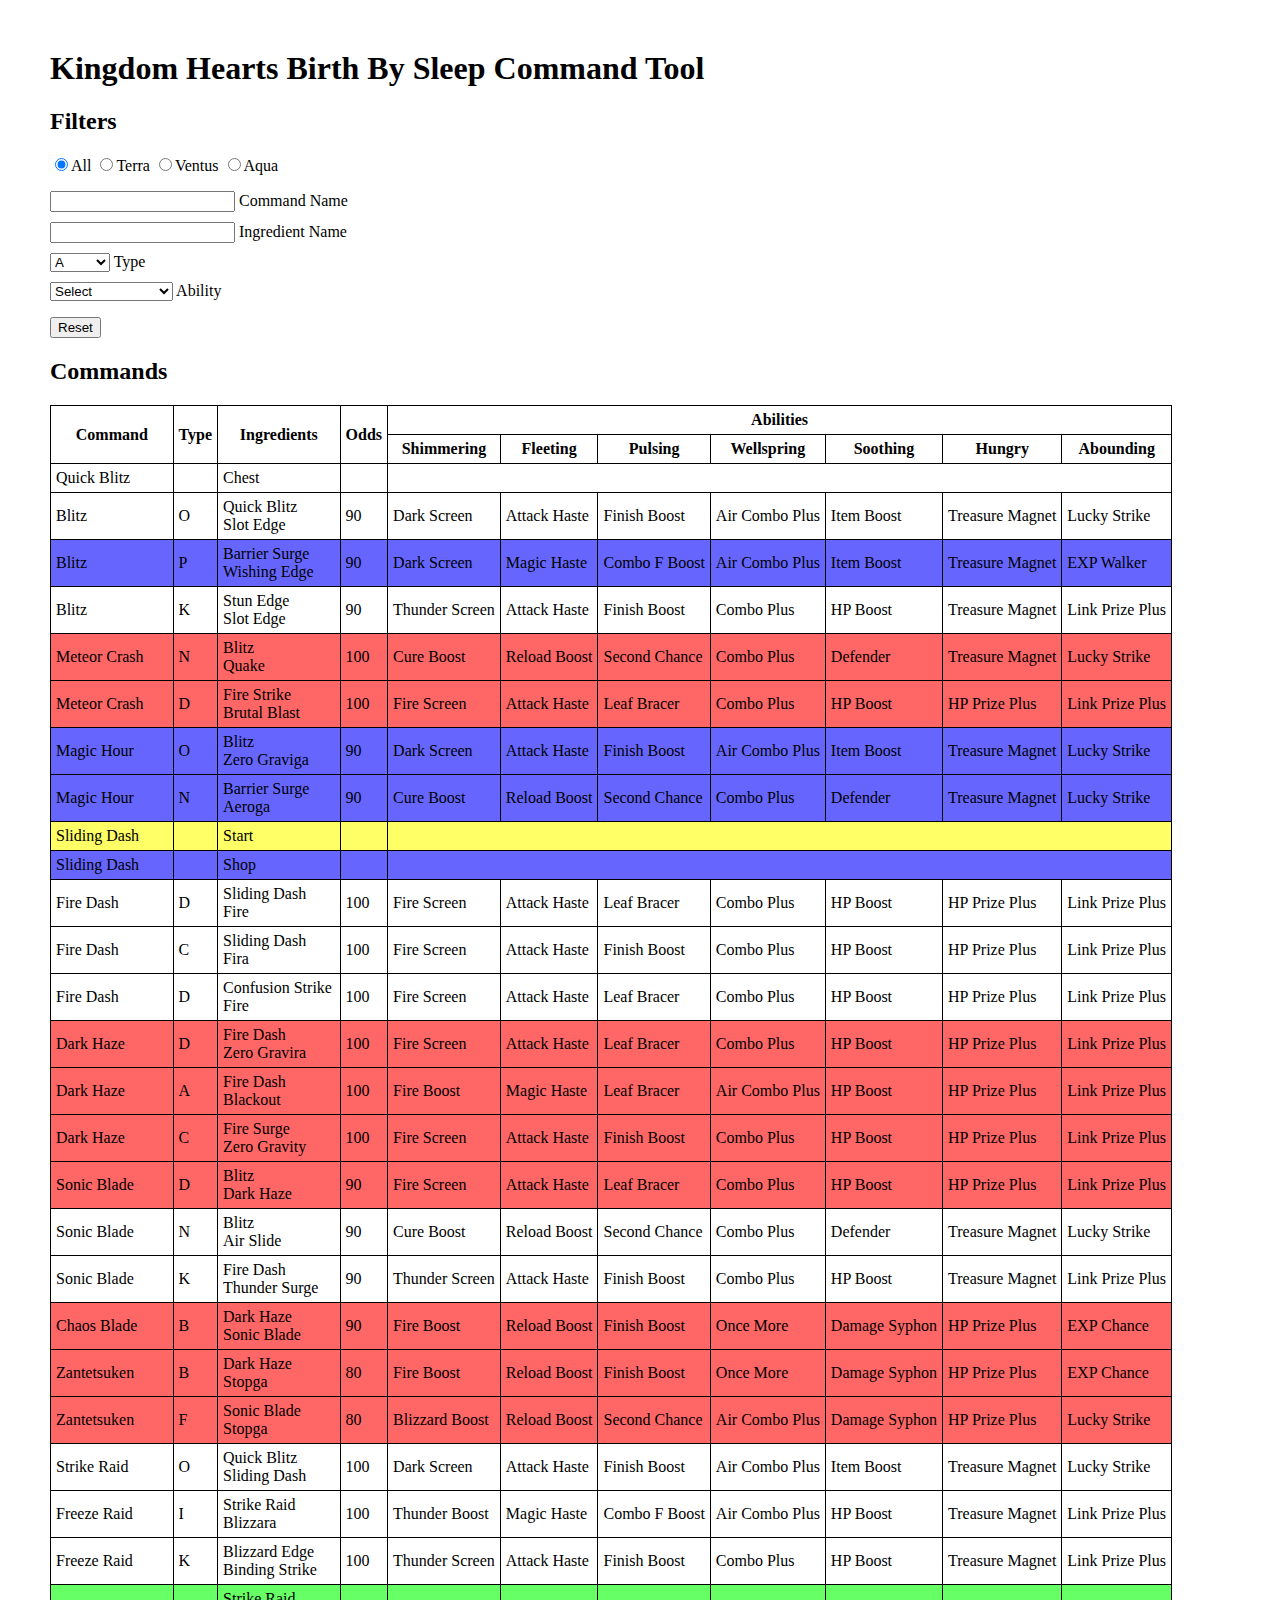
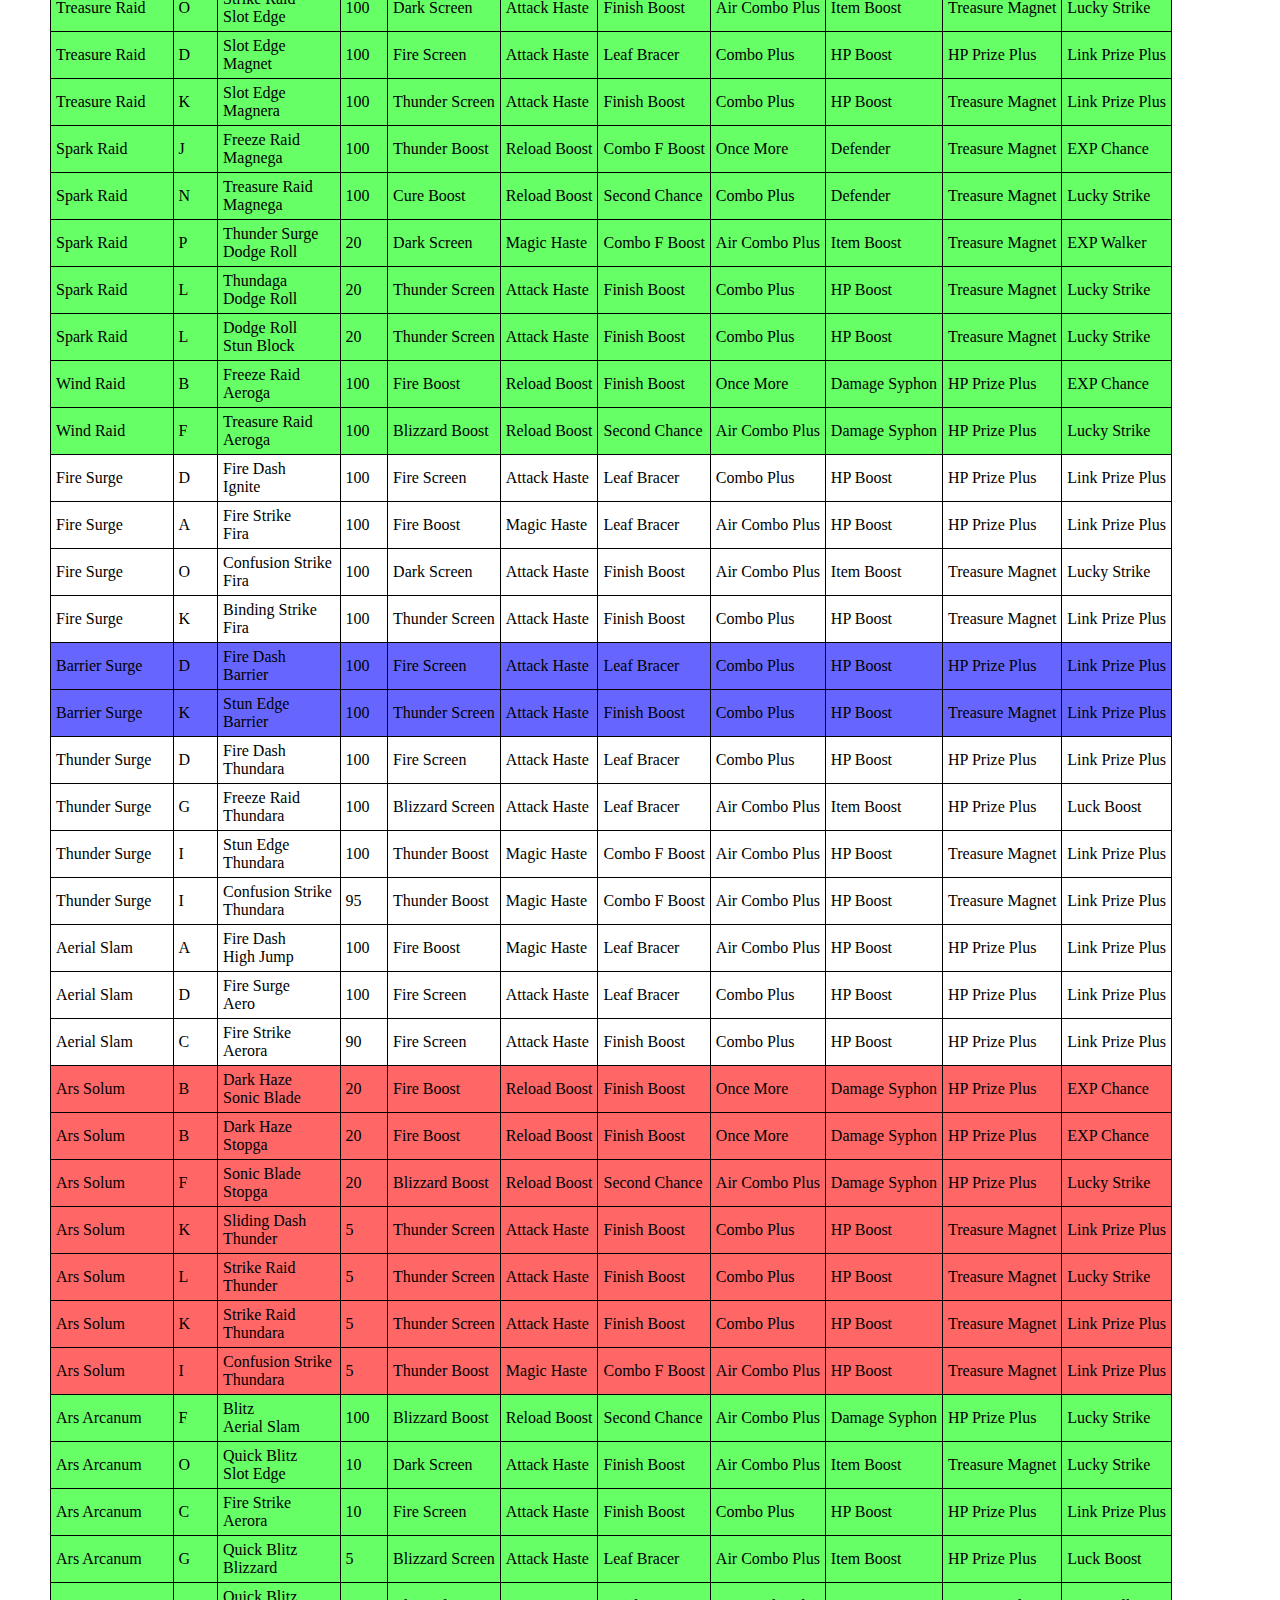
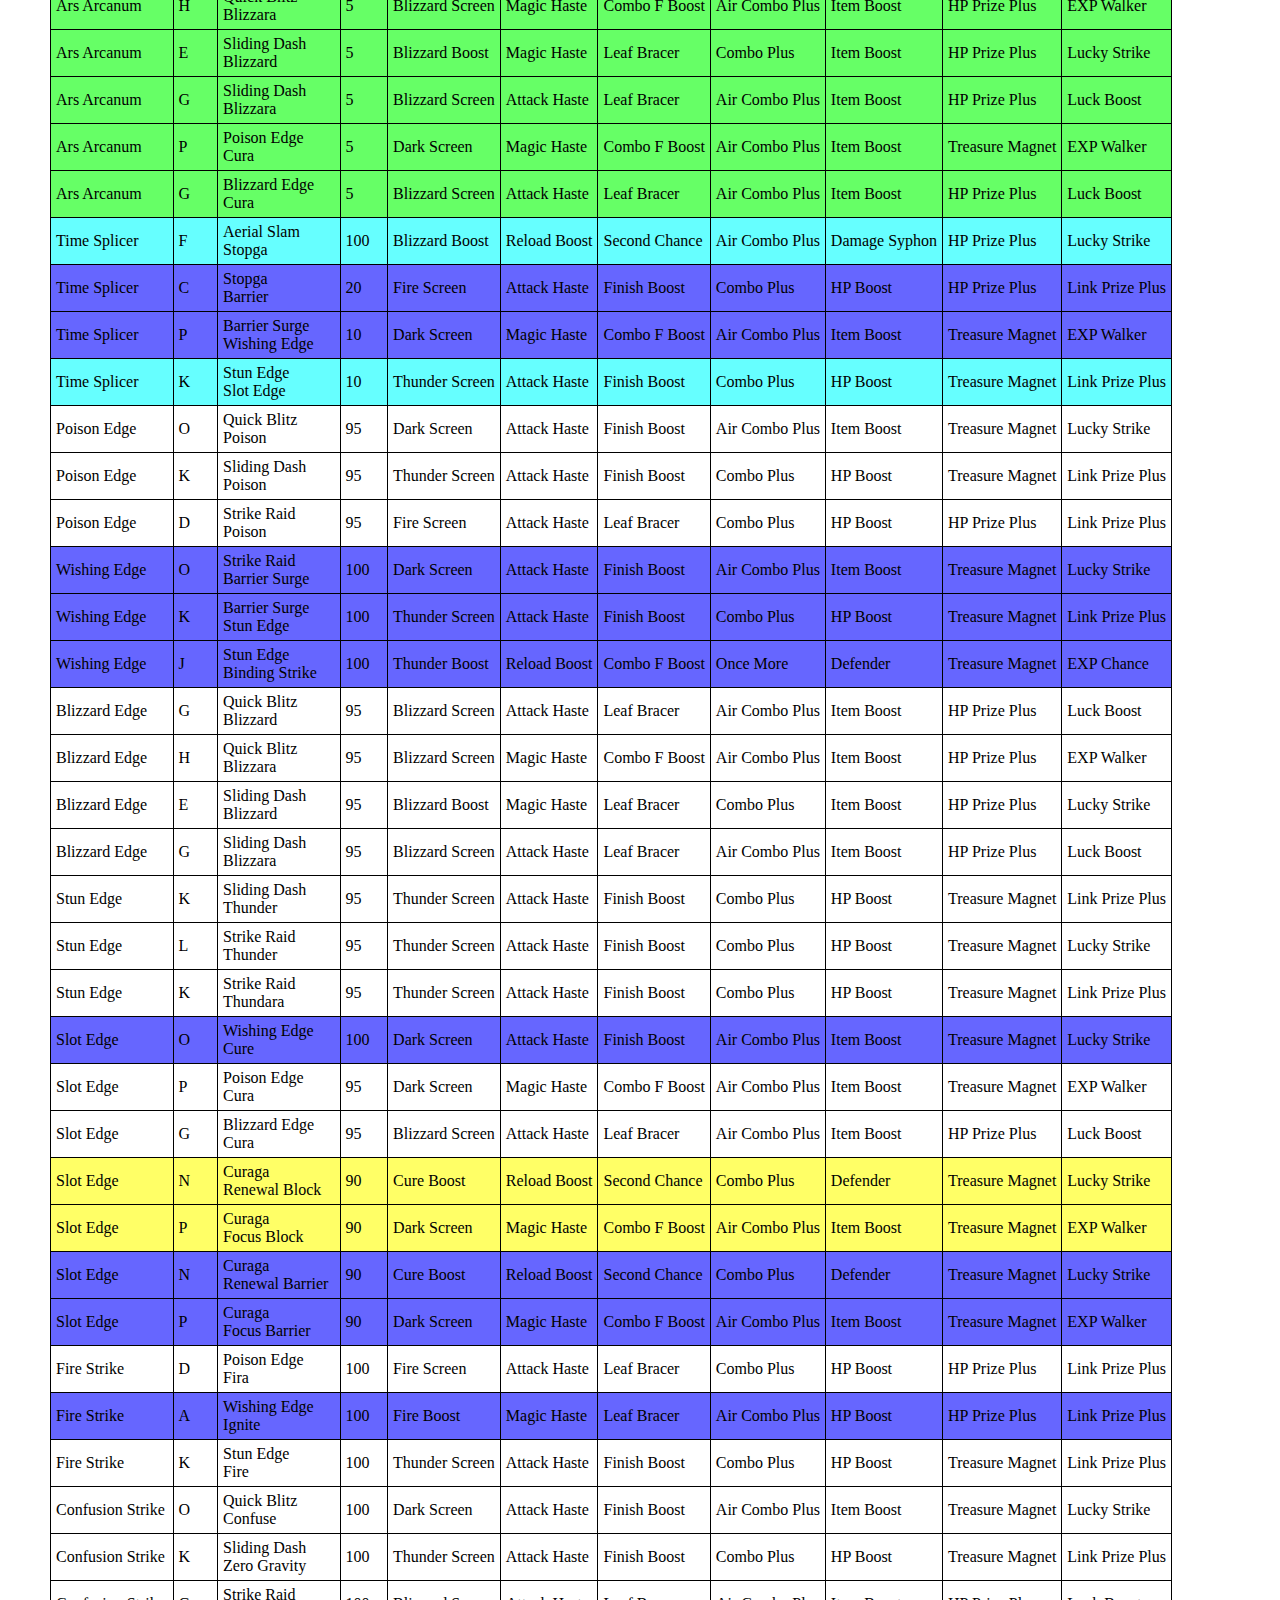
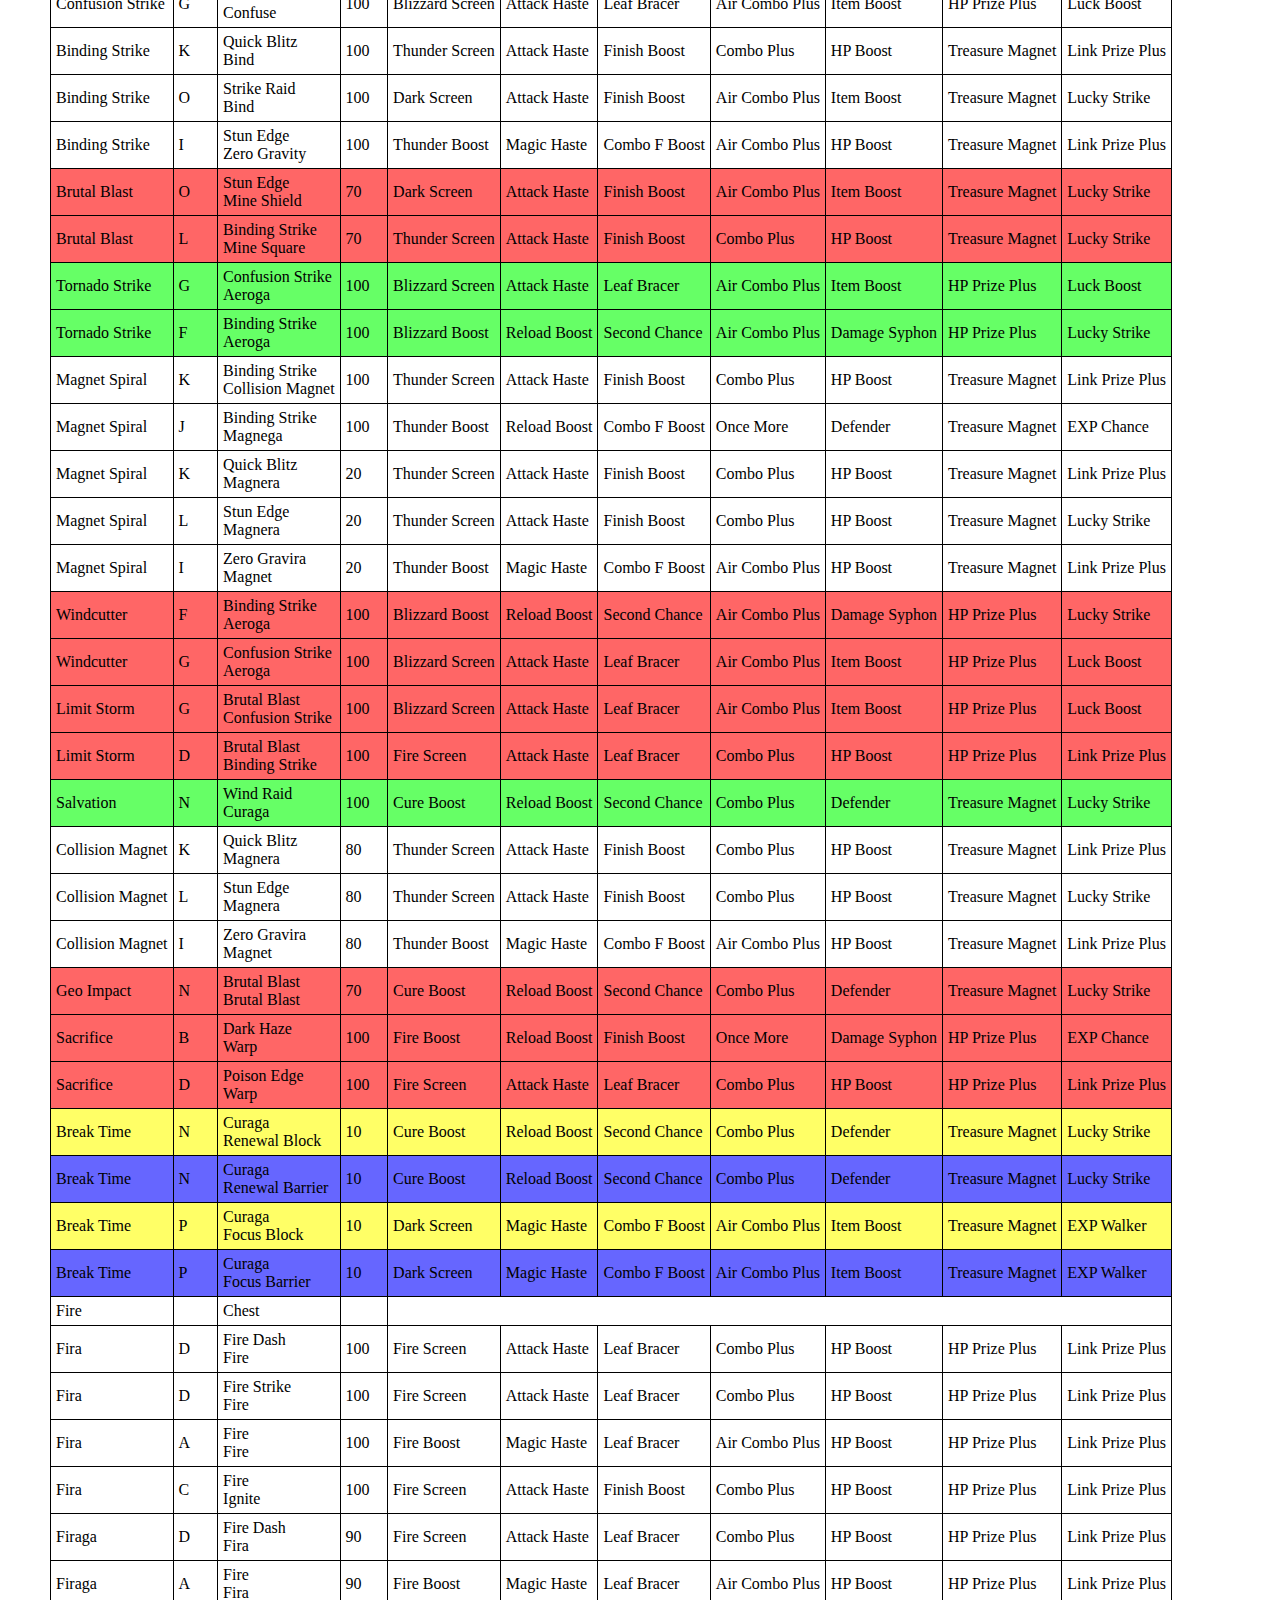
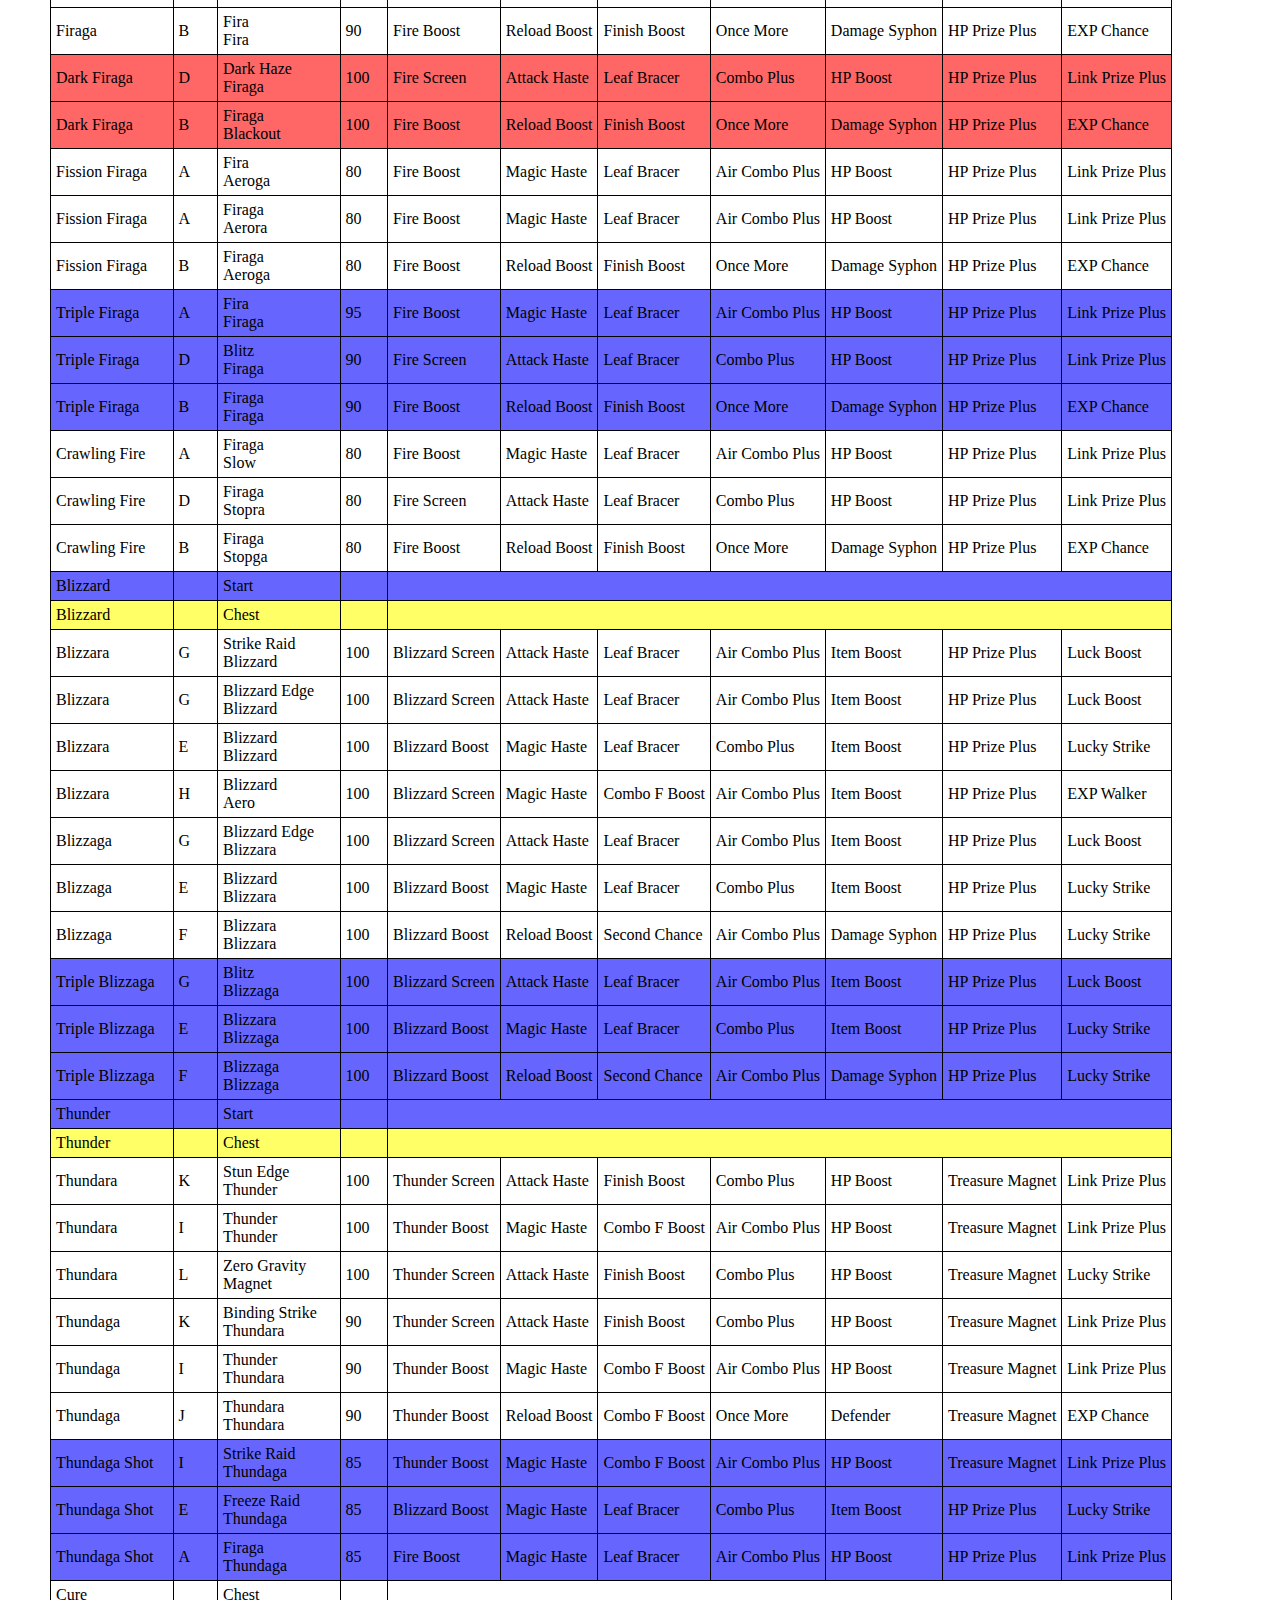
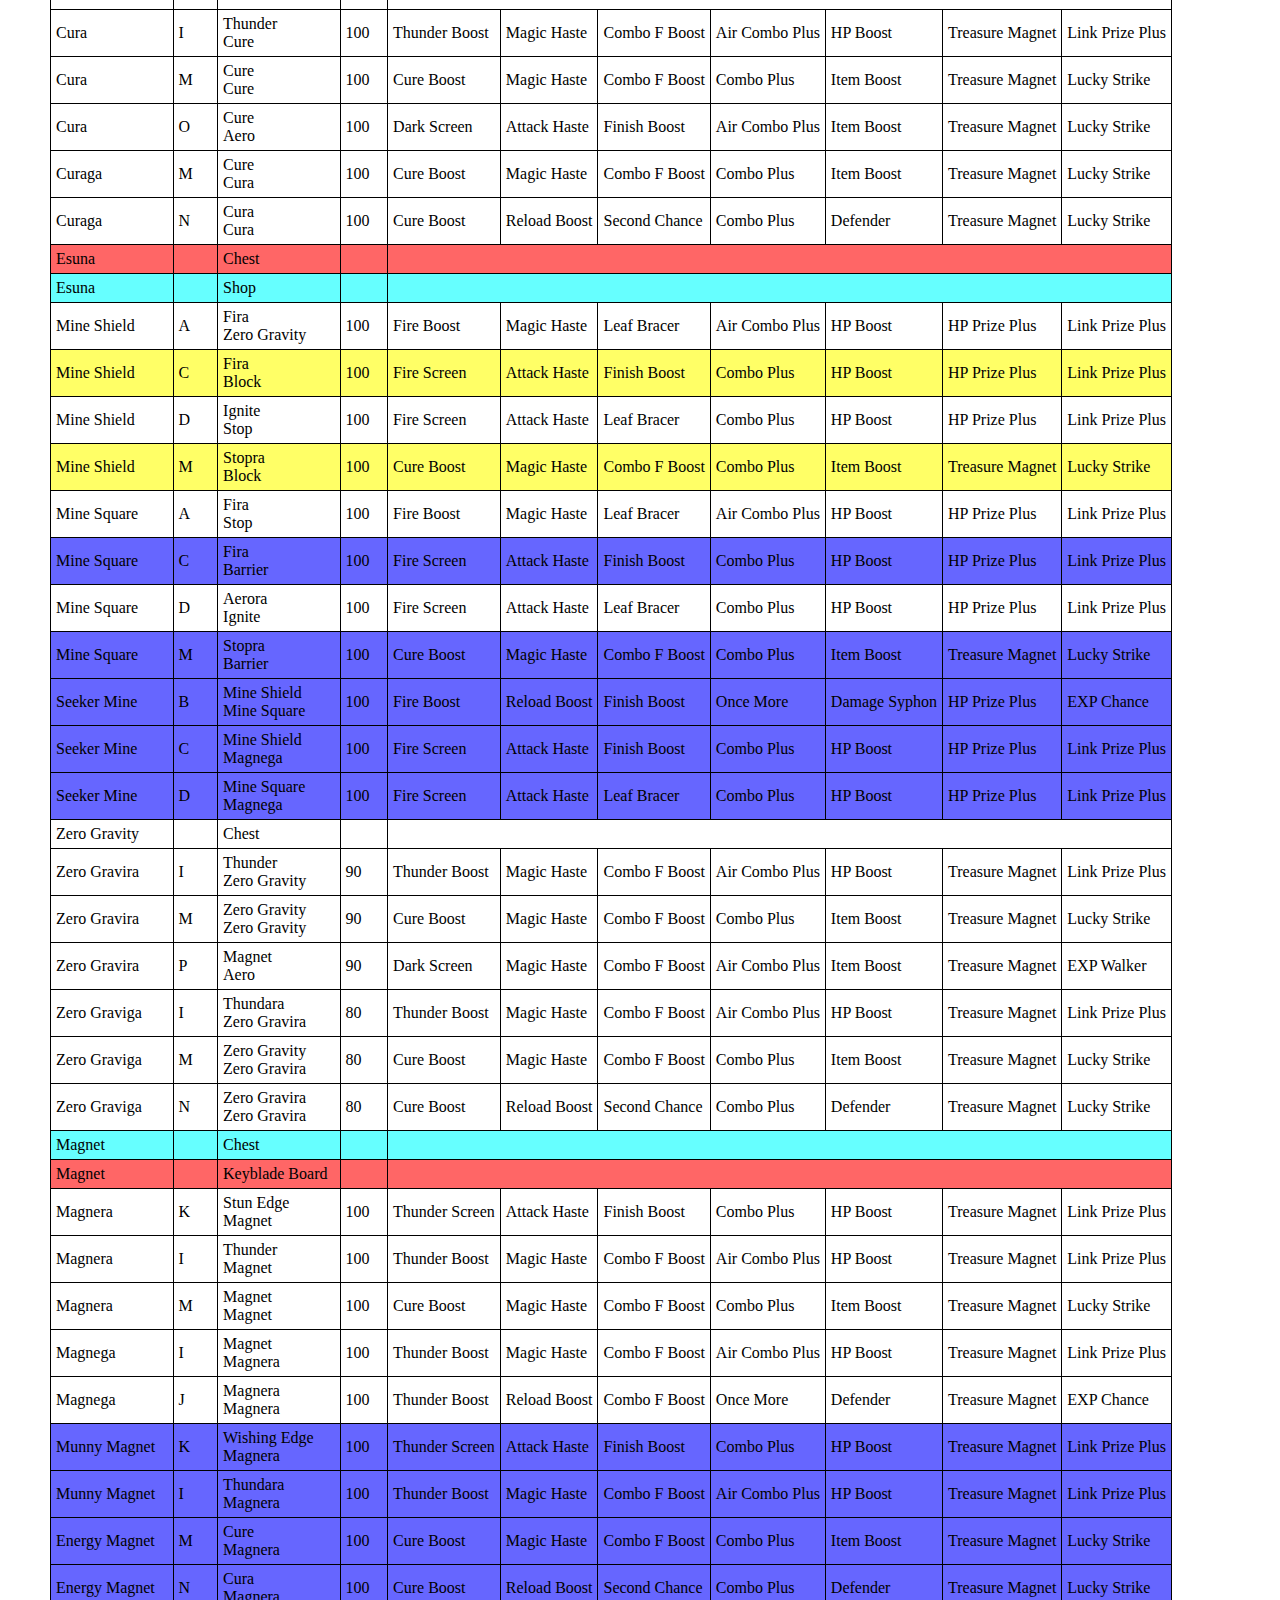
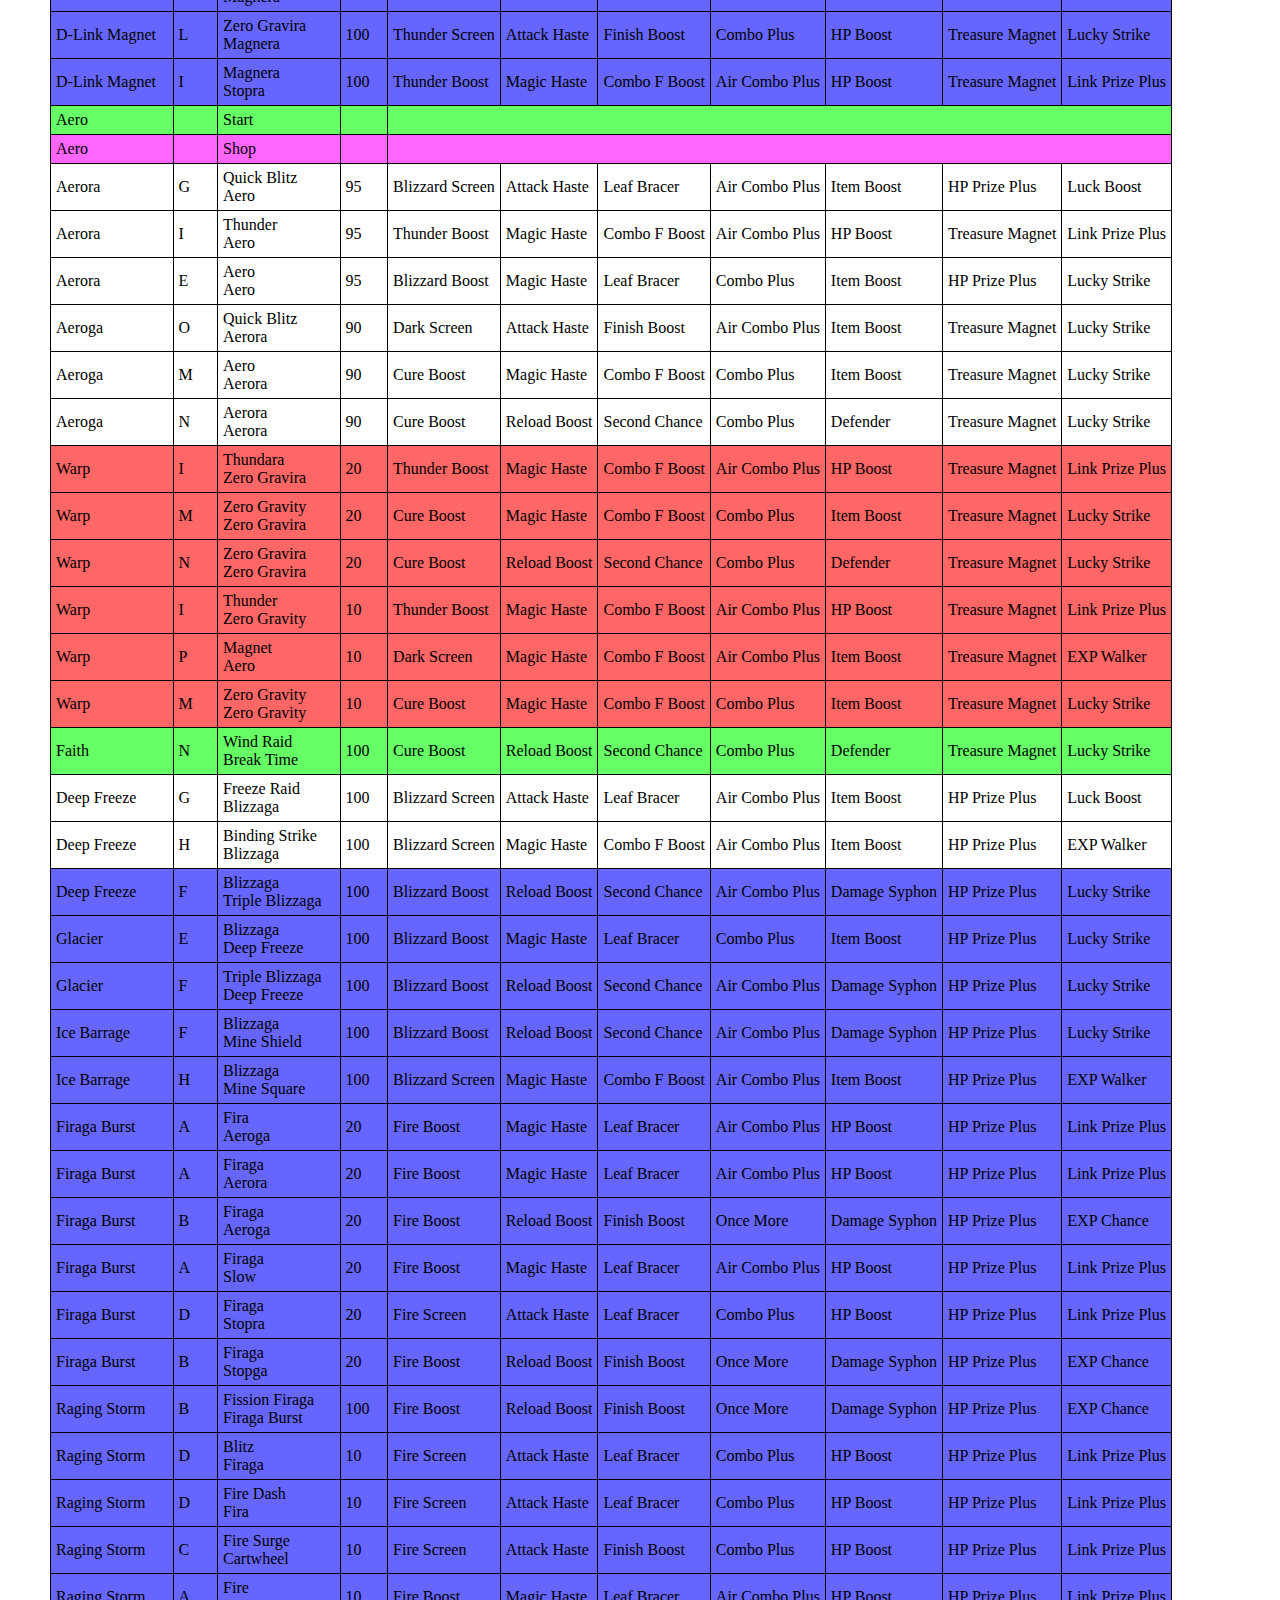
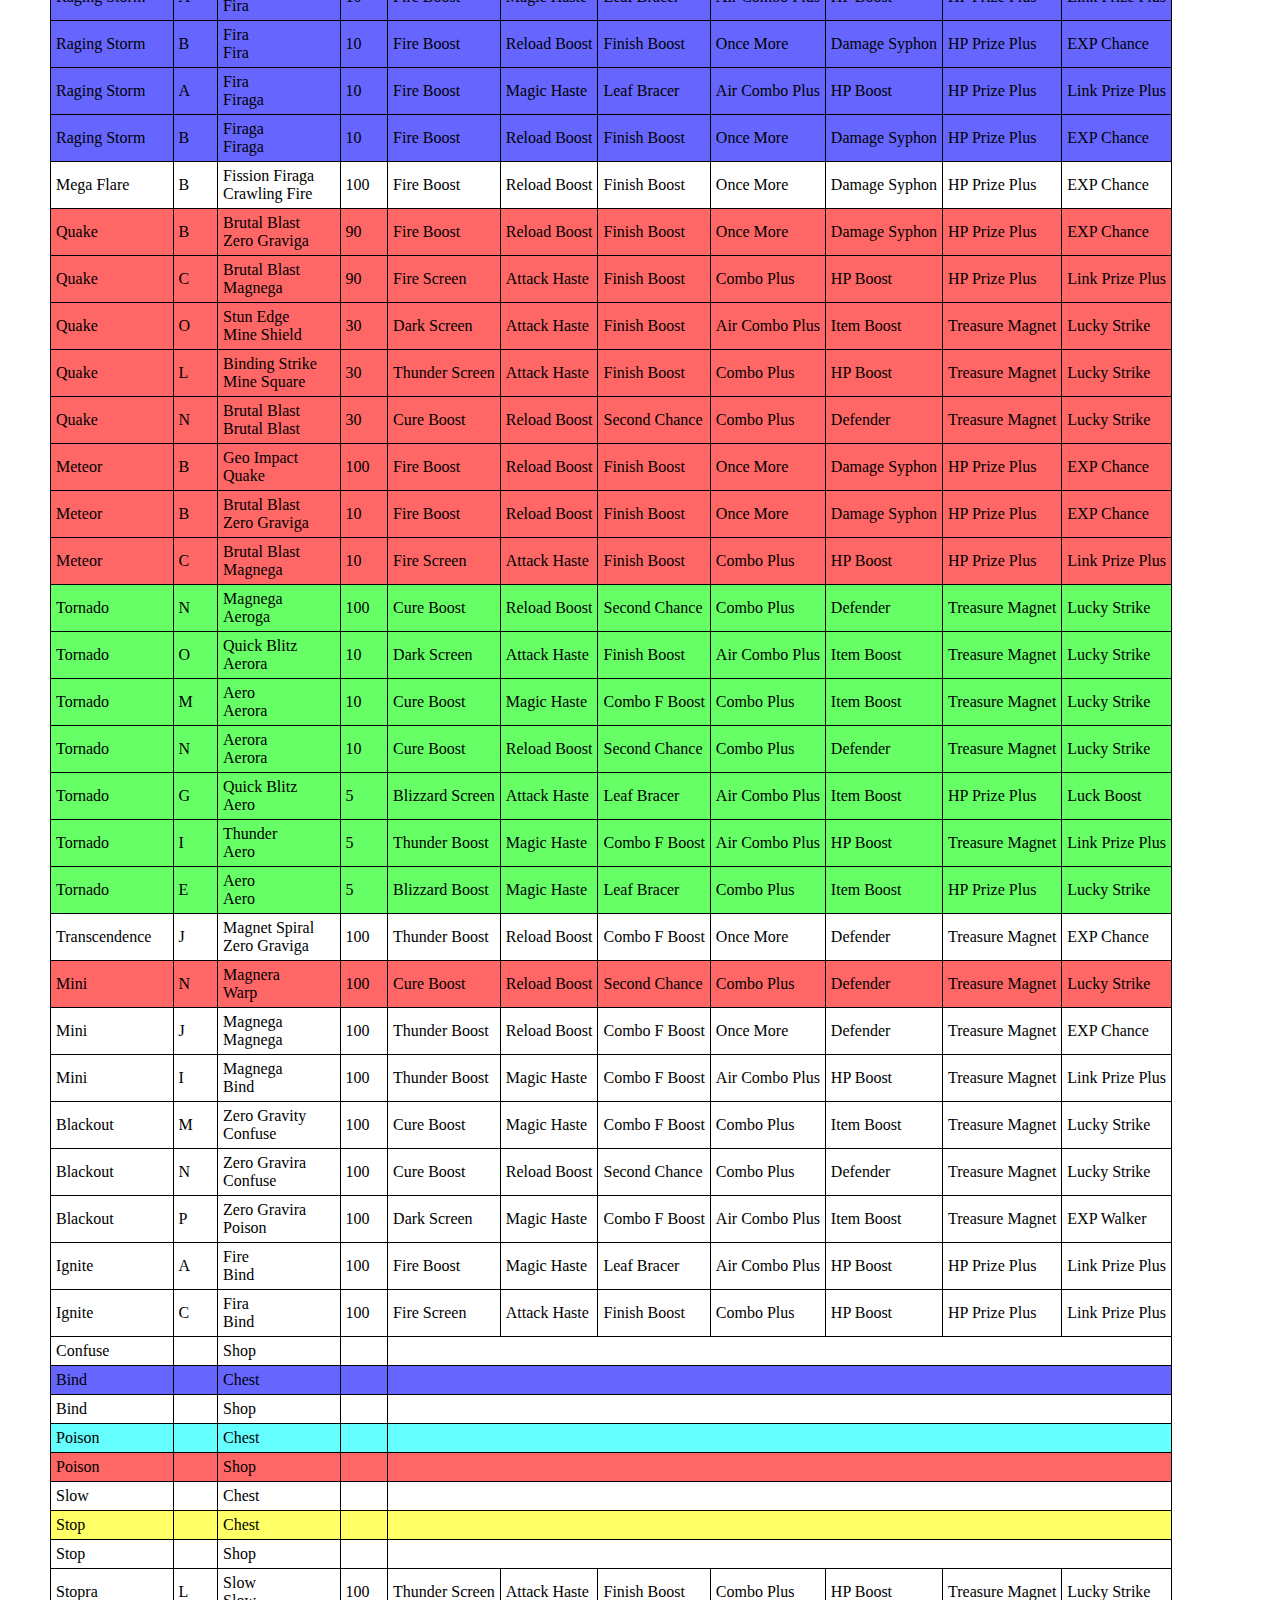
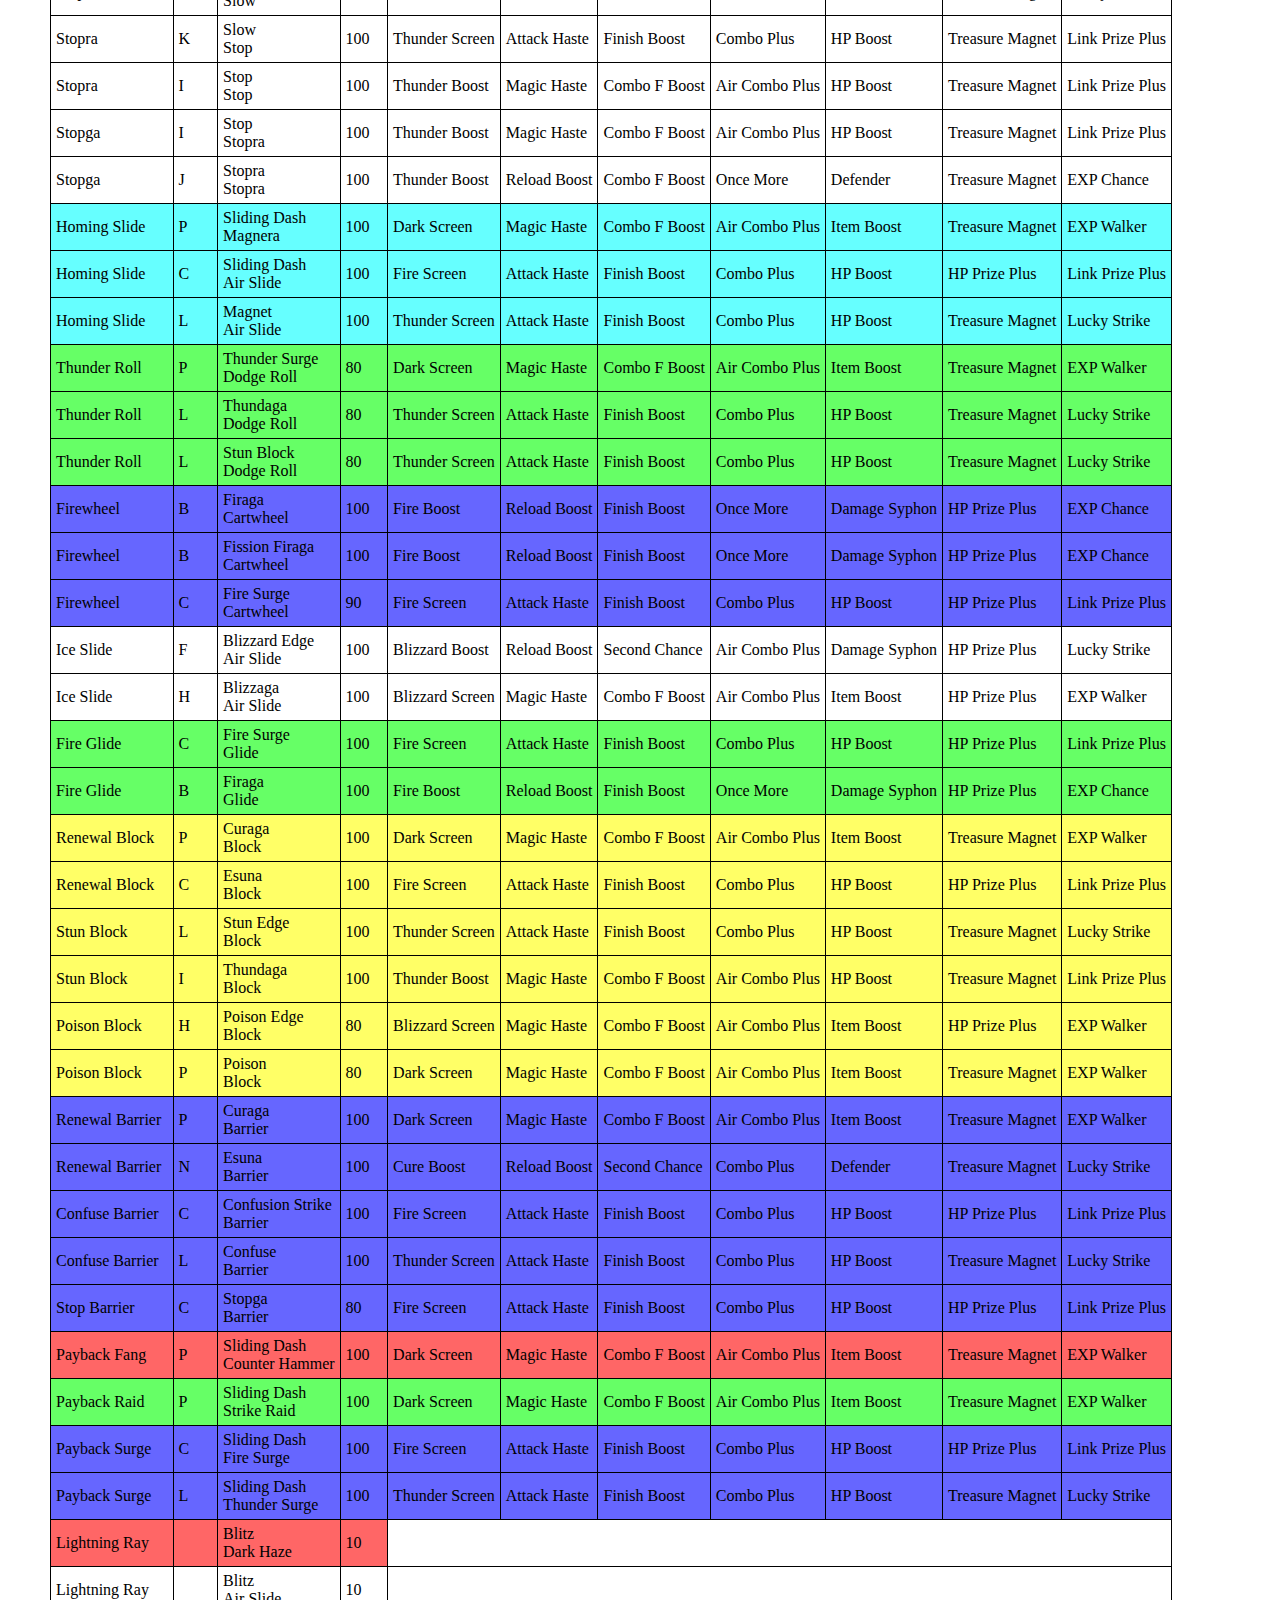
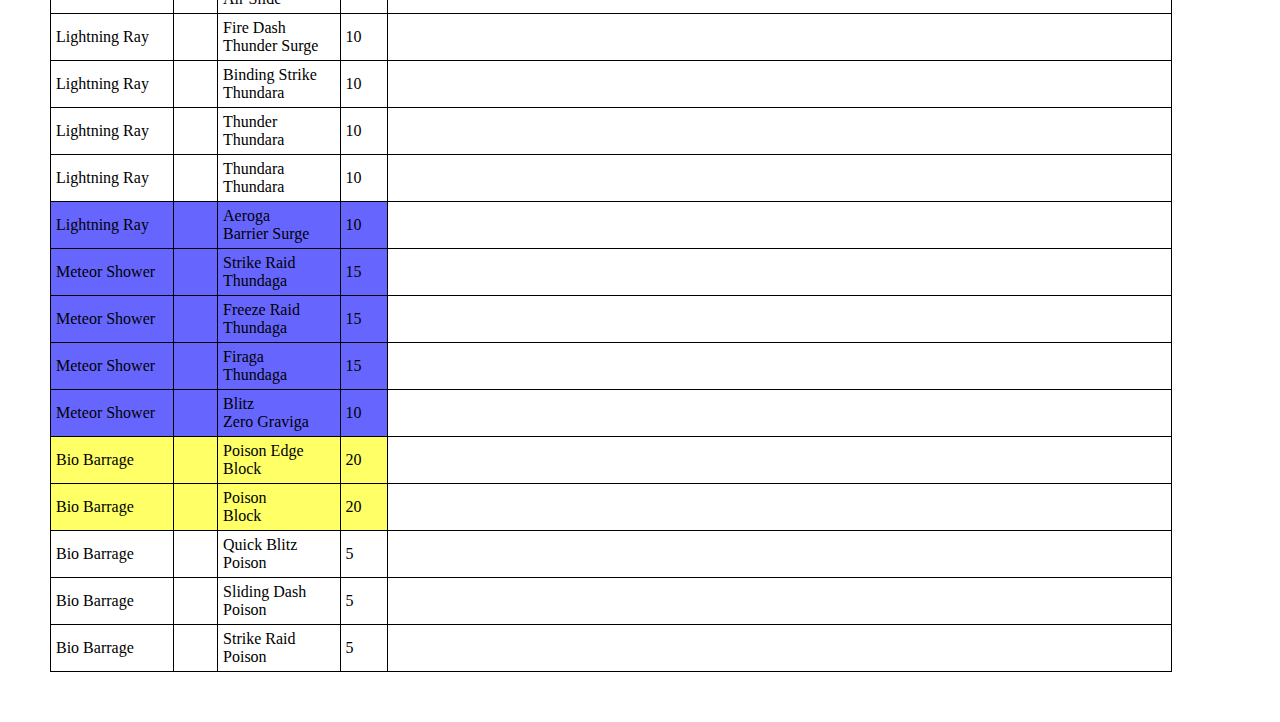
<file: bbs-commands.html>
<html>
   <head>
      <meta http-equiv="Content-Type" content="text/html; charset=UTF-8">
      <title>BBS Command Guide</title>
      <link href="style.css" rel="stylesheet" type="text/css">
   </head>
   <body>
      <h1>Kingdom Hearts Birth By Sleep Command Tool</h1>
      <h2>Filters</h2>
      <div class="who">
         <ul>
            <li><input name="who" class="char" type="radio" value="All" checked="true">All</li>
            <li><input name="who" class="char" type="radio" value="T">Terra</li>
            <li><input name="who" class="char" type="radio" value="V">Ventus</li>
            <li><input name="who" class="char" type="radio" value="A">Aqua</li>
         </ul>
      </div>
      <div class="commandInput"><input type="text" name="command"> Command Name<div id="meldSuggestions"></div>
      </div>
      <div class="ingredientInput"><input type="text" name="ingredient"> Ingredient Name<div id="ingredientSuggestions"></div>
      </div>
      <div class="typeSelect"><select></select> Type
         
      </div>
      <div class="abilitySelect"><select></select> Ability
         
      </div>
      <p><button class="reset">Reset</button></p>
      <h2>Commands</h2>
      <table>
         <tr>
            <th rowspan="2">Command</th>
            <th rowspan="2">Type</th>
            <th rowspan="2">Ingredients</th>
            <th rowspan="2">Odds</th>
            <th colspan="10">Abilities</th>
         </tr>
         <tr class="crystal">
            <th>shimmering</th>
            <th>fleeting</th>
            <th>pulsing</th>
            <th>wellspring</th>
            <th>soothing</th>
            <th>hungry</th>
            <th>abounding</th>
         </tr>
         <tr class="T V A type command">
            <td>Quick Blitz</td>
            <td></td>
            <td><span class="ingredient">Chest</span><br><span class="ingredient"></span></td>
            <td></td>
            <td colspan="10"></td>
         </tr>
         <tr class="T V A typeO command">
            <td>Blitz</td>
            <td>O</td>
            <td><span class="ingredient">Quick Blitz</span><br><span class="ingredient">Slot Edge</span></td>
            <td>90</td>
            <td>Dark Screen</td>
            <td>Attack Haste</td>
            <td>Finish Boost</td>
            <td>Air Combo Plus</td>
            <td>Item Boost</td>
            <td>Treasure Magnet</td>
            <td>Lucky Strike</td>
         </tr>
         <tr class="A typeP command">
            <td>Blitz</td>
            <td>P</td>
            <td><span class="ingredient">Barrier Surge</span><br><span class="ingredient">Wishing Edge</span></td>
            <td>90</td>
            <td>Dark Screen</td>
            <td>Magic Haste</td>
            <td>Combo F Boost</td>
            <td>Air Combo Plus</td>
            <td>Item Boost</td>
            <td>Treasure Magnet</td>
            <td>EXP Walker</td>
         </tr>
         <tr class="T V A typeK command">
            <td>Blitz</td>
            <td>K</td>
            <td><span class="ingredient">Stun Edge</span><br><span class="ingredient">Slot Edge</span></td>
            <td>90</td>
            <td>Thunder Screen</td>
            <td>Attack Haste</td>
            <td>Finish Boost</td>
            <td>Combo Plus</td>
            <td>HP Boost</td>
            <td>Treasure Magnet</td>
            <td>Link Prize Plus</td>
         </tr>
         <tr class="T typeN command">
            <td>Meteor Crash</td>
            <td>N</td>
            <td><span class="ingredient">Blitz</span><br><span class="ingredient">Quake</span></td>
            <td>100</td>
            <td>Cure Boost</td>
            <td>Reload Boost</td>
            <td>Second Chance</td>
            <td>Combo Plus</td>
            <td>Defender</td>
            <td>Treasure Magnet</td>
            <td>Lucky Strike</td>
         </tr>
         <tr class="T typeD command">
            <td>Meteor Crash</td>
            <td>D</td>
            <td><span class="ingredient">Fire Strike</span><br><span class="ingredient">Brutal Blast</span></td>
            <td>100</td>
            <td>Fire Screen</td>
            <td>Attack Haste</td>
            <td>Leaf Bracer</td>
            <td>Combo Plus</td>
            <td>HP Boost</td>
            <td>HP Prize Plus</td>
            <td>Link Prize Plus</td>
         </tr>
         <tr class="A typeO command">
            <td>Magic Hour</td>
            <td>O</td>
            <td><span class="ingredient">Blitz</span><br><span class="ingredient">Zero Graviga</span></td>
            <td>90</td>
            <td>Dark Screen</td>
            <td>Attack Haste</td>
            <td>Finish Boost</td>
            <td>Air Combo Plus</td>
            <td>Item Boost</td>
            <td>Treasure Magnet</td>
            <td>Lucky Strike</td>
         </tr>
         <tr class="A typeN command">
            <td>Magic Hour</td>
            <td>N</td>
            <td><span class="ingredient">Barrier Surge</span><br><span class="ingredient">Aeroga</span></td>
            <td>90</td>
            <td>Cure Boost</td>
            <td>Reload Boost</td>
            <td>Second Chance</td>
            <td>Combo Plus</td>
            <td>Defender</td>
            <td>Treasure Magnet</td>
            <td>Lucky Strike</td>
         </tr>
         <tr class="T V type command">
            <td>Sliding Dash</td>
            <td></td>
            <td><span class="ingredient">Start</span><br><span class="ingredient"></span></td>
            <td></td>
            <td colspan="10"></td>
         </tr>
         <tr class="A type command">
            <td>Sliding Dash</td>
            <td></td>
            <td><span class="ingredient">Shop</span><br><span class="ingredient"></span></td>
            <td></td>
            <td colspan="10"></td>
         </tr>
         <tr class="T V A typeD command">
            <td>Fire Dash</td>
            <td>D</td>
            <td><span class="ingredient">Sliding Dash</span><br><span class="ingredient">Fire</span></td>
            <td>100</td>
            <td>Fire Screen</td>
            <td>Attack Haste</td>
            <td>Leaf Bracer</td>
            <td>Combo Plus</td>
            <td>HP Boost</td>
            <td>HP Prize Plus</td>
            <td>Link Prize Plus</td>
         </tr>
         <tr class="T V A typeC command">
            <td>Fire Dash</td>
            <td>C</td>
            <td><span class="ingredient">Sliding Dash</span><br><span class="ingredient">Fira</span></td>
            <td>100</td>
            <td>Fire Screen</td>
            <td>Attack Haste</td>
            <td>Finish Boost</td>
            <td>Combo Plus</td>
            <td>HP Boost</td>
            <td>HP Prize Plus</td>
            <td>Link Prize Plus</td>
         </tr>
         <tr class="T V A typeD command">
            <td>Fire Dash</td>
            <td>D</td>
            <td><span class="ingredient">Confusion Strike</span><br><span class="ingredient">Fire</span></td>
            <td>100</td>
            <td>Fire Screen</td>
            <td>Attack Haste</td>
            <td>Leaf Bracer</td>
            <td>Combo Plus</td>
            <td>HP Boost</td>
            <td>HP Prize Plus</td>
            <td>Link Prize Plus</td>
         </tr>
         <tr class="T typeD command">
            <td>Dark Haze</td>
            <td>D</td>
            <td><span class="ingredient">Fire Dash</span><br><span class="ingredient">Zero Gravira</span></td>
            <td>100</td>
            <td>Fire Screen</td>
            <td>Attack Haste</td>
            <td>Leaf Bracer</td>
            <td>Combo Plus</td>
            <td>HP Boost</td>
            <td>HP Prize Plus</td>
            <td>Link Prize Plus</td>
         </tr>
         <tr class="T typeA command">
            <td>Dark Haze</td>
            <td>A</td>
            <td><span class="ingredient">Fire Dash</span><br><span class="ingredient">Blackout</span></td>
            <td>100</td>
            <td>Fire Boost</td>
            <td>Magic Haste</td>
            <td>Leaf Bracer</td>
            <td>Air Combo Plus</td>
            <td>HP Boost</td>
            <td>HP Prize Plus</td>
            <td>Link Prize Plus</td>
         </tr>
         <tr class="T typeC command">
            <td>Dark Haze</td>
            <td>C</td>
            <td><span class="ingredient">Fire Surge</span><br><span class="ingredient">Zero Gravity</span></td>
            <td>100</td>
            <td>Fire Screen</td>
            <td>Attack Haste</td>
            <td>Finish Boost</td>
            <td>Combo Plus</td>
            <td>HP Boost</td>
            <td>HP Prize Plus</td>
            <td>Link Prize Plus</td>
         </tr>
         <tr class="T typeD command">
            <td>Sonic Blade</td>
            <td>D</td>
            <td><span class="ingredient">Blitz</span><br><span class="ingredient">Dark Haze</span></td>
            <td>90</td>
            <td>Fire Screen</td>
            <td>Attack Haste</td>
            <td>Leaf Bracer</td>
            <td>Combo Plus</td>
            <td>HP Boost</td>
            <td>HP Prize Plus</td>
            <td>Link Prize Plus</td>
         </tr>
         <tr class="T V A typeN command">
            <td>Sonic Blade</td>
            <td>N</td>
            <td><span class="ingredient">Blitz</span><br><span class="ingredient">Air Slide</span></td>
            <td>90</td>
            <td>Cure Boost</td>
            <td>Reload Boost</td>
            <td>Second Chance</td>
            <td>Combo Plus</td>
            <td>Defender</td>
            <td>Treasure Magnet</td>
            <td>Lucky Strike</td>
         </tr>
         <tr class="T V A typeK command">
            <td>Sonic Blade</td>
            <td>K</td>
            <td><span class="ingredient">Fire Dash</span><br><span class="ingredient">Thunder Surge</span></td>
            <td>90</td>
            <td>Thunder Screen</td>
            <td>Attack Haste</td>
            <td>Finish Boost</td>
            <td>Combo Plus</td>
            <td>HP Boost</td>
            <td>Treasure Magnet</td>
            <td>Link Prize Plus</td>
         </tr>
         <tr class="T typeB command">
            <td>Chaos Blade</td>
            <td>B</td>
            <td><span class="ingredient">Dark Haze</span><br><span class="ingredient">Sonic Blade</span></td>
            <td>90</td>
            <td>Fire Boost</td>
            <td>Reload Boost</td>
            <td>Finish Boost</td>
            <td>Once More</td>
            <td>Damage Syphon</td>
            <td>HP Prize Plus</td>
            <td>EXP Chance</td>
         </tr>
         <tr class="T typeB command">
            <td>Zantetsuken</td>
            <td>B</td>
            <td><span class="ingredient">Dark Haze</span><br><span class="ingredient">Stopga</span></td>
            <td>80</td>
            <td>Fire Boost</td>
            <td>Reload Boost</td>
            <td>Finish Boost</td>
            <td>Once More</td>
            <td>Damage Syphon</td>
            <td>HP Prize Plus</td>
            <td>EXP Chance</td>
         </tr>
         <tr class="T typeF command">
            <td>Zantetsuken</td>
            <td>F</td>
            <td><span class="ingredient">Sonic Blade</span><br><span class="ingredient">Stopga</span></td>
            <td>80</td>
            <td>Blizzard Boost</td>
            <td>Reload Boost</td>
            <td>Second Chance</td>
            <td>Air Combo Plus</td>
            <td>Damage Syphon</td>
            <td>HP Prize Plus</td>
            <td>Lucky Strike</td>
         </tr>
         <tr class="T V A typeO command">
            <td>Strike Raid</td>
            <td>O</td>
            <td><span class="ingredient">Quick Blitz</span><br><span class="ingredient">Sliding Dash</span></td>
            <td>100</td>
            <td>Dark Screen</td>
            <td>Attack Haste</td>
            <td>Finish Boost</td>
            <td>Air Combo Plus</td>
            <td>Item Boost</td>
            <td>Treasure Magnet</td>
            <td>Lucky Strike</td>
         </tr>
         <tr class="T V A typeI command">
            <td>Freeze Raid</td>
            <td>I</td>
            <td><span class="ingredient">Strike Raid</span><br><span class="ingredient">Blizzara</span></td>
            <td>100</td>
            <td>Thunder Boost</td>
            <td>Magic Haste</td>
            <td>Combo F Boost</td>
            <td>Air Combo Plus</td>
            <td>HP Boost</td>
            <td>Treasure Magnet</td>
            <td>Link Prize Plus</td>
         </tr>
         <tr class="T V A typeK command">
            <td>Freeze Raid</td>
            <td>K</td>
            <td><span class="ingredient">Blizzard Edge</span><br><span class="ingredient">Binding Strike</span></td>
            <td>100</td>
            <td>Thunder Screen</td>
            <td>Attack Haste</td>
            <td>Finish Boost</td>
            <td>Combo Plus</td>
            <td>HP Boost</td>
            <td>Treasure Magnet</td>
            <td>Link Prize Plus</td>
         </tr>
         <tr class="V typeO command">
            <td>Treasure Raid</td>
            <td>O</td>
            <td><span class="ingredient">Strike Raid</span><br><span class="ingredient">Slot Edge</span></td>
            <td>100</td>
            <td>Dark Screen</td>
            <td>Attack Haste</td>
            <td>Finish Boost</td>
            <td>Air Combo Plus</td>
            <td>Item Boost</td>
            <td>Treasure Magnet</td>
            <td>Lucky Strike</td>
         </tr>
         <tr class="V typeD command">
            <td>Treasure Raid</td>
            <td>D</td>
            <td><span class="ingredient">Slot Edge</span><br><span class="ingredient">Magnet</span></td>
            <td>100</td>
            <td>Fire Screen</td>
            <td>Attack Haste</td>
            <td>Leaf Bracer</td>
            <td>Combo Plus</td>
            <td>HP Boost</td>
            <td>HP Prize Plus</td>
            <td>Link Prize Plus</td>
         </tr>
         <tr class="V typeK command">
            <td>Treasure Raid</td>
            <td>K</td>
            <td><span class="ingredient">Slot Edge</span><br><span class="ingredient">Magnera</span></td>
            <td>100</td>
            <td>Thunder Screen</td>
            <td>Attack Haste</td>
            <td>Finish Boost</td>
            <td>Combo Plus</td>
            <td>HP Boost</td>
            <td>Treasure Magnet</td>
            <td>Link Prize Plus</td>
         </tr>
         <tr class="V typeJ command">
            <td>Spark Raid</td>
            <td>J</td>
            <td><span class="ingredient">Freeze Raid</span><br><span class="ingredient">Magnega</span></td>
            <td>100</td>
            <td>Thunder Boost</td>
            <td>Reload Boost</td>
            <td>Combo F Boost</td>
            <td>Once More</td>
            <td>Defender</td>
            <td>Treasure Magnet</td>
            <td>EXP Chance</td>
         </tr>
         <tr class="V typeN command">
            <td>Spark Raid</td>
            <td>N</td>
            <td><span class="ingredient">Treasure Raid</span><br><span class="ingredient">Magnega</span></td>
            <td>100</td>
            <td>Cure Boost</td>
            <td>Reload Boost</td>
            <td>Second Chance</td>
            <td>Combo Plus</td>
            <td>Defender</td>
            <td>Treasure Magnet</td>
            <td>Lucky Strike</td>
         </tr>
         <tr class="V typeP command">
            <td>Spark Raid</td>
            <td>P</td>
            <td><span class="ingredient">Thunder Surge</span><br><span class="ingredient">Dodge Roll</span></td>
            <td>20</td>
            <td>Dark Screen</td>
            <td>Magic Haste</td>
            <td>Combo F Boost</td>
            <td>Air Combo Plus</td>
            <td>Item Boost</td>
            <td>Treasure Magnet</td>
            <td>EXP Walker</td>
         </tr>
         <tr class="V typeL command">
            <td>Spark Raid</td>
            <td>L</td>
            <td><span class="ingredient">Thundaga</span><br><span class="ingredient">Dodge Roll</span></td>
            <td>20</td>
            <td>Thunder Screen</td>
            <td>Attack Haste</td>
            <td>Finish Boost</td>
            <td>Combo Plus</td>
            <td>HP Boost</td>
            <td>Treasure Magnet</td>
            <td>Lucky Strike</td>
         </tr>
         <tr class="V typeL command">
            <td>Spark Raid</td>
            <td>L</td>
            <td><span class="ingredient">Dodge Roll</span><br><span class="ingredient">Stun Block</span></td>
            <td>20</td>
            <td>Thunder Screen</td>
            <td>Attack Haste</td>
            <td>Finish Boost</td>
            <td>Combo Plus</td>
            <td>HP Boost</td>
            <td>Treasure Magnet</td>
            <td>Lucky Strike</td>
         </tr>
         <tr class="V typeB command">
            <td>Wind Raid</td>
            <td>B</td>
            <td><span class="ingredient">Freeze Raid</span><br><span class="ingredient">Aeroga</span></td>
            <td>100</td>
            <td>Fire Boost</td>
            <td>Reload Boost</td>
            <td>Finish Boost</td>
            <td>Once More</td>
            <td>Damage Syphon</td>
            <td>HP Prize Plus</td>
            <td>EXP Chance</td>
         </tr>
         <tr class="V typeF command">
            <td>Wind Raid</td>
            <td>F</td>
            <td><span class="ingredient">Treasure Raid</span><br><span class="ingredient">Aeroga</span></td>
            <td>100</td>
            <td>Blizzard Boost</td>
            <td>Reload Boost</td>
            <td>Second Chance</td>
            <td>Air Combo Plus</td>
            <td>Damage Syphon</td>
            <td>HP Prize Plus</td>
            <td>Lucky Strike</td>
         </tr>
         <tr class="T V A typeD command">
            <td>Fire Surge</td>
            <td>D</td>
            <td><span class="ingredient">Fire Dash</span><br><span class="ingredient">Ignite</span></td>
            <td>100</td>
            <td>Fire Screen</td>
            <td>Attack Haste</td>
            <td>Leaf Bracer</td>
            <td>Combo Plus</td>
            <td>HP Boost</td>
            <td>HP Prize Plus</td>
            <td>Link Prize Plus</td>
         </tr>
         <tr class="T V A typeA command">
            <td>Fire Surge</td>
            <td>A</td>
            <td><span class="ingredient">Fire Strike</span><br><span class="ingredient">Fira</span></td>
            <td>100</td>
            <td>Fire Boost</td>
            <td>Magic Haste</td>
            <td>Leaf Bracer</td>
            <td>Air Combo Plus</td>
            <td>HP Boost</td>
            <td>HP Prize Plus</td>
            <td>Link Prize Plus</td>
         </tr>
         <tr class="T V A typeO command">
            <td>Fire Surge</td>
            <td>O</td>
            <td><span class="ingredient">Confusion Strike</span><br><span class="ingredient">Fira</span></td>
            <td>100</td>
            <td>Dark Screen</td>
            <td>Attack Haste</td>
            <td>Finish Boost</td>
            <td>Air Combo Plus</td>
            <td>Item Boost</td>
            <td>Treasure Magnet</td>
            <td>Lucky Strike</td>
         </tr>
         <tr class="T V A typeK command">
            <td>Fire Surge</td>
            <td>K</td>
            <td><span class="ingredient">Binding Strike</span><br><span class="ingredient">Fira</span></td>
            <td>100</td>
            <td>Thunder Screen</td>
            <td>Attack Haste</td>
            <td>Finish Boost</td>
            <td>Combo Plus</td>
            <td>HP Boost</td>
            <td>Treasure Magnet</td>
            <td>Link Prize Plus</td>
         </tr>
         <tr class="A typeD command">
            <td>Barrier Surge</td>
            <td>D</td>
            <td><span class="ingredient">Fire Dash</span><br><span class="ingredient">Barrier</span></td>
            <td>100</td>
            <td>Fire Screen</td>
            <td>Attack Haste</td>
            <td>Leaf Bracer</td>
            <td>Combo Plus</td>
            <td>HP Boost</td>
            <td>HP Prize Plus</td>
            <td>Link Prize Plus</td>
         </tr>
         <tr class="A typeK command">
            <td>Barrier Surge</td>
            <td>K</td>
            <td><span class="ingredient">Stun Edge</span><br><span class="ingredient">Barrier</span></td>
            <td>100</td>
            <td>Thunder Screen</td>
            <td>Attack Haste</td>
            <td>Finish Boost</td>
            <td>Combo Plus</td>
            <td>HP Boost</td>
            <td>Treasure Magnet</td>
            <td>Link Prize Plus</td>
         </tr>
         <tr class="T V A typeD command">
            <td>Thunder Surge</td>
            <td>D</td>
            <td><span class="ingredient">Fire Dash</span><br><span class="ingredient">Thundara</span></td>
            <td>100</td>
            <td>Fire Screen</td>
            <td>Attack Haste</td>
            <td>Leaf Bracer</td>
            <td>Combo Plus</td>
            <td>HP Boost</td>
            <td>HP Prize Plus</td>
            <td>Link Prize Plus</td>
         </tr>
         <tr class="T V A typeG command">
            <td>Thunder Surge</td>
            <td>G</td>
            <td><span class="ingredient">Freeze Raid</span><br><span class="ingredient">Thundara</span></td>
            <td>100</td>
            <td>Blizzard Screen</td>
            <td>Attack Haste</td>
            <td>Leaf Bracer</td>
            <td>Air Combo Plus</td>
            <td>Item Boost</td>
            <td>HP Prize Plus</td>
            <td>Luck Boost</td>
         </tr>
         <tr class="T V A typeI command">
            <td>Thunder Surge</td>
            <td>I</td>
            <td><span class="ingredient">Stun Edge</span><br><span class="ingredient">Thundara</span></td>
            <td>100</td>
            <td>Thunder Boost</td>
            <td>Magic Haste</td>
            <td>Combo F Boost</td>
            <td>Air Combo Plus</td>
            <td>HP Boost</td>
            <td>Treasure Magnet</td>
            <td>Link Prize Plus</td>
         </tr>
         <tr class="T V A typeI command">
            <td>Thunder Surge</td>
            <td>I</td>
            <td><span class="ingredient">Confusion Strike</span><br><span class="ingredient">Thundara</span></td>
            <td>95</td>
            <td>Thunder Boost</td>
            <td>Magic Haste</td>
            <td>Combo F Boost</td>
            <td>Air Combo Plus</td>
            <td>HP Boost</td>
            <td>Treasure Magnet</td>
            <td>Link Prize Plus</td>
         </tr>
         <tr class="T V A typeA command">
            <td>Aerial Slam</td>
            <td>A</td>
            <td><span class="ingredient">Fire Dash</span><br><span class="ingredient">High Jump</span></td>
            <td>100</td>
            <td>Fire Boost</td>
            <td>Magic Haste</td>
            <td>Leaf Bracer</td>
            <td>Air Combo Plus</td>
            <td>HP Boost</td>
            <td>HP Prize Plus</td>
            <td>Link Prize Plus</td>
         </tr>
         <tr class="T V A typeD command">
            <td>Aerial Slam</td>
            <td>D</td>
            <td><span class="ingredient">Fire Surge</span><br><span class="ingredient">Aero</span></td>
            <td>100</td>
            <td>Fire Screen</td>
            <td>Attack Haste</td>
            <td>Leaf Bracer</td>
            <td>Combo Plus</td>
            <td>HP Boost</td>
            <td>HP Prize Plus</td>
            <td>Link Prize Plus</td>
         </tr>
         <tr class="T V A typeC command">
            <td>Aerial Slam</td>
            <td>C</td>
            <td><span class="ingredient">Fire Strike</span><br><span class="ingredient">Aerora</span></td>
            <td>90</td>
            <td>Fire Screen</td>
            <td>Attack Haste</td>
            <td>Finish Boost</td>
            <td>Combo Plus</td>
            <td>HP Boost</td>
            <td>HP Prize Plus</td>
            <td>Link Prize Plus</td>
         </tr>
         <tr class="T typeB command">
            <td>Ars Solum</td>
            <td>B</td>
            <td><span class="ingredient">Dark Haze</span><br><span class="ingredient">Sonic Blade</span></td>
            <td>20</td>
            <td>Fire Boost</td>
            <td>Reload Boost</td>
            <td>Finish Boost</td>
            <td>Once More</td>
            <td>Damage Syphon</td>
            <td>HP Prize Plus</td>
            <td>EXP Chance</td>
         </tr>
         <tr class="T typeB command">
            <td>Ars Solum</td>
            <td>B</td>
            <td><span class="ingredient">Dark Haze</span><br><span class="ingredient">Stopga</span></td>
            <td>20</td>
            <td>Fire Boost</td>
            <td>Reload Boost</td>
            <td>Finish Boost</td>
            <td>Once More</td>
            <td>Damage Syphon</td>
            <td>HP Prize Plus</td>
            <td>EXP Chance</td>
         </tr>
         <tr class="T typeF command">
            <td>Ars Solum</td>
            <td>F</td>
            <td><span class="ingredient">Sonic Blade</span><br><span class="ingredient">Stopga</span></td>
            <td>20</td>
            <td>Blizzard Boost</td>
            <td>Reload Boost</td>
            <td>Second Chance</td>
            <td>Air Combo Plus</td>
            <td>Damage Syphon</td>
            <td>HP Prize Plus</td>
            <td>Lucky Strike</td>
         </tr>
         <tr class="T typeK command">
            <td>Ars Solum</td>
            <td>K</td>
            <td><span class="ingredient">Sliding Dash</span><br><span class="ingredient">Thunder</span></td>
            <td>5</td>
            <td>Thunder Screen</td>
            <td>Attack Haste</td>
            <td>Finish Boost</td>
            <td>Combo Plus</td>
            <td>HP Boost</td>
            <td>Treasure Magnet</td>
            <td>Link Prize Plus</td>
         </tr>
         <tr class="T typeL command">
            <td>Ars Solum</td>
            <td>L</td>
            <td><span class="ingredient">Strike Raid</span><br><span class="ingredient">Thunder</span></td>
            <td>5</td>
            <td>Thunder Screen</td>
            <td>Attack Haste</td>
            <td>Finish Boost</td>
            <td>Combo Plus</td>
            <td>HP Boost</td>
            <td>Treasure Magnet</td>
            <td>Lucky Strike</td>
         </tr>
         <tr class="T typeK command">
            <td>Ars Solum</td>
            <td>K</td>
            <td><span class="ingredient">Strike Raid</span><br><span class="ingredient">Thundara</span></td>
            <td>5</td>
            <td>Thunder Screen</td>
            <td>Attack Haste</td>
            <td>Finish Boost</td>
            <td>Combo Plus</td>
            <td>HP Boost</td>
            <td>Treasure Magnet</td>
            <td>Link Prize Plus</td>
         </tr>
         <tr class="T typeI command">
            <td>Ars Solum</td>
            <td>I</td>
            <td><span class="ingredient">Confusion Strike</span><br><span class="ingredient">Thundara</span></td>
            <td>5</td>
            <td>Thunder Boost</td>
            <td>Magic Haste</td>
            <td>Combo F Boost</td>
            <td>Air Combo Plus</td>
            <td>HP Boost</td>
            <td>Treasure Magnet</td>
            <td>Link Prize Plus</td>
         </tr>
         <tr class="V typeF command">
            <td>Ars Arcanum</td>
            <td>F</td>
            <td><span class="ingredient">Blitz</span><br><span class="ingredient">Aerial Slam</span></td>
            <td>100</td>
            <td>Blizzard Boost</td>
            <td>Reload Boost</td>
            <td>Second Chance</td>
            <td>Air Combo Plus</td>
            <td>Damage Syphon</td>
            <td>HP Prize Plus</td>
            <td>Lucky Strike</td>
         </tr>
         <tr class="V typeO command">
            <td>Ars Arcanum</td>
            <td>O</td>
            <td><span class="ingredient">Quick Blitz</span><br><span class="ingredient">Slot Edge</span></td>
            <td>10</td>
            <td>Dark Screen</td>
            <td>Attack Haste</td>
            <td>Finish Boost</td>
            <td>Air Combo Plus</td>
            <td>Item Boost</td>
            <td>Treasure Magnet</td>
            <td>Lucky Strike</td>
         </tr>
         <tr class="V typeC command">
            <td>Ars Arcanum</td>
            <td>C</td>
            <td><span class="ingredient">Fire Strike</span><br><span class="ingredient">Aerora</span></td>
            <td>10</td>
            <td>Fire Screen</td>
            <td>Attack Haste</td>
            <td>Finish Boost</td>
            <td>Combo Plus</td>
            <td>HP Boost</td>
            <td>HP Prize Plus</td>
            <td>Link Prize Plus</td>
         </tr>
         <tr class="V typeG command">
            <td>Ars Arcanum</td>
            <td>G</td>
            <td><span class="ingredient">Quick Blitz</span><br><span class="ingredient">Blizzard</span></td>
            <td>5</td>
            <td>Blizzard Screen</td>
            <td>Attack Haste</td>
            <td>Leaf Bracer</td>
            <td>Air Combo Plus</td>
            <td>Item Boost</td>
            <td>HP Prize Plus</td>
            <td>Luck Boost</td>
         </tr>
         <tr class="V typeH command">
            <td>Ars Arcanum</td>
            <td>H</td>
            <td><span class="ingredient">Quick Blitz</span><br><span class="ingredient">Blizzara</span></td>
            <td>5</td>
            <td>Blizzard Screen</td>
            <td>Magic Haste</td>
            <td>Combo F Boost</td>
            <td>Air Combo Plus</td>
            <td>Item Boost</td>
            <td>HP Prize Plus</td>
            <td>EXP Walker</td>
         </tr>
         <tr class="V typeE command">
            <td>Ars Arcanum</td>
            <td>E</td>
            <td><span class="ingredient">Sliding Dash</span><br><span class="ingredient">Blizzard</span></td>
            <td>5</td>
            <td>Blizzard Boost</td>
            <td>Magic Haste</td>
            <td>Leaf Bracer</td>
            <td>Combo Plus</td>
            <td>Item Boost</td>
            <td>HP Prize Plus</td>
            <td>Lucky Strike</td>
         </tr>
         <tr class="V typeG command">
            <td>Ars Arcanum</td>
            <td>G</td>
            <td><span class="ingredient">Sliding Dash</span><br><span class="ingredient">Blizzara</span></td>
            <td>5</td>
            <td>Blizzard Screen</td>
            <td>Attack Haste</td>
            <td>Leaf Bracer</td>
            <td>Air Combo Plus</td>
            <td>Item Boost</td>
            <td>HP Prize Plus</td>
            <td>Luck Boost</td>
         </tr>
         <tr class="V typeP command">
            <td>Ars Arcanum</td>
            <td>P</td>
            <td><span class="ingredient">Poison Edge</span><br><span class="ingredient">Cura</span></td>
            <td>5</td>
            <td>Dark Screen</td>
            <td>Magic Haste</td>
            <td>Combo F Boost</td>
            <td>Air Combo Plus</td>
            <td>Item Boost</td>
            <td>Treasure Magnet</td>
            <td>EXP Walker</td>
         </tr>
         <tr class="V typeG command">
            <td>Ars Arcanum</td>
            <td>G</td>
            <td><span class="ingredient">Blizzard Edge</span><br><span class="ingredient">Cura</span></td>
            <td>5</td>
            <td>Blizzard Screen</td>
            <td>Attack Haste</td>
            <td>Leaf Bracer</td>
            <td>Air Combo Plus</td>
            <td>Item Boost</td>
            <td>HP Prize Plus</td>
            <td>Luck Boost</td>
         </tr>
         <tr class="V A typeF command">
            <td>Time Splicer</td>
            <td>F</td>
            <td><span class="ingredient">Aerial Slam</span><br><span class="ingredient">Stopga</span></td>
            <td>100</td>
            <td>Blizzard Boost</td>
            <td>Reload Boost</td>
            <td>Second Chance</td>
            <td>Air Combo Plus</td>
            <td>Damage Syphon</td>
            <td>HP Prize Plus</td>
            <td>Lucky Strike</td>
         </tr>
         <tr class="A typeC command">
            <td>Time Splicer</td>
            <td>C</td>
            <td><span class="ingredient">Stopga</span><br><span class="ingredient">Barrier</span></td>
            <td>20</td>
            <td>Fire Screen</td>
            <td>Attack Haste</td>
            <td>Finish Boost</td>
            <td>Combo Plus</td>
            <td>HP Boost</td>
            <td>HP Prize Plus</td>
            <td>Link Prize Plus</td>
         </tr>
         <tr class="A typeP command">
            <td>Time Splicer</td>
            <td>P</td>
            <td><span class="ingredient">Barrier Surge</span><br><span class="ingredient">Wishing Edge</span></td>
            <td>10</td>
            <td>Dark Screen</td>
            <td>Magic Haste</td>
            <td>Combo F Boost</td>
            <td>Air Combo Plus</td>
            <td>Item Boost</td>
            <td>Treasure Magnet</td>
            <td>EXP Walker</td>
         </tr>
         <tr class="V A typeK command">
            <td>Time Splicer</td>
            <td>K</td>
            <td><span class="ingredient">Stun Edge</span><br><span class="ingredient">Slot Edge</span></td>
            <td>10</td>
            <td>Thunder Screen</td>
            <td>Attack Haste</td>
            <td>Finish Boost</td>
            <td>Combo Plus</td>
            <td>HP Boost</td>
            <td>Treasure Magnet</td>
            <td>Link Prize Plus</td>
         </tr>
         <tr class="T V A typeO command">
            <td>Poison Edge</td>
            <td>O</td>
            <td><span class="ingredient">Quick Blitz</span><br><span class="ingredient">Poison</span></td>
            <td>95</td>
            <td>Dark Screen</td>
            <td>Attack Haste</td>
            <td>Finish Boost</td>
            <td>Air Combo Plus</td>
            <td>Item Boost</td>
            <td>Treasure Magnet</td>
            <td>Lucky Strike</td>
         </tr>
         <tr class="T V A typeK command">
            <td>Poison Edge</td>
            <td>K</td>
            <td><span class="ingredient">Sliding Dash</span><br><span class="ingredient">Poison</span></td>
            <td>95</td>
            <td>Thunder Screen</td>
            <td>Attack Haste</td>
            <td>Finish Boost</td>
            <td>Combo Plus</td>
            <td>HP Boost</td>
            <td>Treasure Magnet</td>
            <td>Link Prize Plus</td>
         </tr>
         <tr class="T V A typeD command">
            <td>Poison Edge</td>
            <td>D</td>
            <td><span class="ingredient">Strike Raid</span><br><span class="ingredient">Poison</span></td>
            <td>95</td>
            <td>Fire Screen</td>
            <td>Attack Haste</td>
            <td>Leaf Bracer</td>
            <td>Combo Plus</td>
            <td>HP Boost</td>
            <td>HP Prize Plus</td>
            <td>Link Prize Plus</td>
         </tr>
         <tr class="A typeO command">
            <td>Wishing Edge</td>
            <td>O</td>
            <td><span class="ingredient">Strike Raid</span><br><span class="ingredient">Barrier Surge</span></td>
            <td>100</td>
            <td>Dark Screen</td>
            <td>Attack Haste</td>
            <td>Finish Boost</td>
            <td>Air Combo Plus</td>
            <td>Item Boost</td>
            <td>Treasure Magnet</td>
            <td>Lucky Strike</td>
         </tr>
         <tr class="A typeK command">
            <td>Wishing Edge</td>
            <td>K</td>
            <td><span class="ingredient">Barrier Surge</span><br><span class="ingredient">Stun Edge</span></td>
            <td>100</td>
            <td>Thunder Screen</td>
            <td>Attack Haste</td>
            <td>Finish Boost</td>
            <td>Combo Plus</td>
            <td>HP Boost</td>
            <td>Treasure Magnet</td>
            <td>Link Prize Plus</td>
         </tr>
         <tr class="A typeJ command">
            <td>Wishing Edge</td>
            <td>J</td>
            <td><span class="ingredient">Stun Edge</span><br><span class="ingredient">Binding Strike</span></td>
            <td>100</td>
            <td>Thunder Boost</td>
            <td>Reload Boost</td>
            <td>Combo F Boost</td>
            <td>Once More</td>
            <td>Defender</td>
            <td>Treasure Magnet</td>
            <td>EXP Chance</td>
         </tr>
         <tr class="T V A typeG command">
            <td>Blizzard Edge</td>
            <td>G</td>
            <td><span class="ingredient">Quick Blitz</span><br><span class="ingredient">Blizzard</span></td>
            <td>95</td>
            <td>Blizzard Screen</td>
            <td>Attack Haste</td>
            <td>Leaf Bracer</td>
            <td>Air Combo Plus</td>
            <td>Item Boost</td>
            <td>HP Prize Plus</td>
            <td>Luck Boost</td>
         </tr>
         <tr class="T V A typeH command">
            <td>Blizzard Edge</td>
            <td>H</td>
            <td><span class="ingredient">Quick Blitz</span><br><span class="ingredient">Blizzara</span></td>
            <td>95</td>
            <td>Blizzard Screen</td>
            <td>Magic Haste</td>
            <td>Combo F Boost</td>
            <td>Air Combo Plus</td>
            <td>Item Boost</td>
            <td>HP Prize Plus</td>
            <td>EXP Walker</td>
         </tr>
         <tr class="T V A typeE command">
            <td>Blizzard Edge</td>
            <td>E</td>
            <td><span class="ingredient">Sliding Dash</span><br><span class="ingredient">Blizzard</span></td>
            <td>95</td>
            <td>Blizzard Boost</td>
            <td>Magic Haste</td>
            <td>Leaf Bracer</td>
            <td>Combo Plus</td>
            <td>Item Boost</td>
            <td>HP Prize Plus</td>
            <td>Lucky Strike</td>
         </tr>
         <tr class="T V A typeG command">
            <td>Blizzard Edge</td>
            <td>G</td>
            <td><span class="ingredient">Sliding Dash</span><br><span class="ingredient">Blizzara</span></td>
            <td>95</td>
            <td>Blizzard Screen</td>
            <td>Attack Haste</td>
            <td>Leaf Bracer</td>
            <td>Air Combo Plus</td>
            <td>Item Boost</td>
            <td>HP Prize Plus</td>
            <td>Luck Boost</td>
         </tr>
         <tr class="T V A typeK command">
            <td>Stun Edge</td>
            <td>K</td>
            <td><span class="ingredient">Sliding Dash</span><br><span class="ingredient">Thunder</span></td>
            <td>95</td>
            <td>Thunder Screen</td>
            <td>Attack Haste</td>
            <td>Finish Boost</td>
            <td>Combo Plus</td>
            <td>HP Boost</td>
            <td>Treasure Magnet</td>
            <td>Link Prize Plus</td>
         </tr>
         <tr class="T V A typeL command">
            <td>Stun Edge</td>
            <td>L</td>
            <td><span class="ingredient">Strike Raid</span><br><span class="ingredient">Thunder</span></td>
            <td>95</td>
            <td>Thunder Screen</td>
            <td>Attack Haste</td>
            <td>Finish Boost</td>
            <td>Combo Plus</td>
            <td>HP Boost</td>
            <td>Treasure Magnet</td>
            <td>Lucky Strike</td>
         </tr>
         <tr class="T V A typeK command">
            <td>Stun Edge</td>
            <td>K</td>
            <td><span class="ingredient">Strike Raid</span><br><span class="ingredient">Thundara</span></td>
            <td>95</td>
            <td>Thunder Screen</td>
            <td>Attack Haste</td>
            <td>Finish Boost</td>
            <td>Combo Plus</td>
            <td>HP Boost</td>
            <td>Treasure Magnet</td>
            <td>Link Prize Plus</td>
         </tr>
         <tr class="A typeO command">
            <td>Slot Edge</td>
            <td>O</td>
            <td><span class="ingredient">Wishing Edge</span><br><span class="ingredient">Cure</span></td>
            <td>100</td>
            <td>Dark Screen</td>
            <td>Attack Haste</td>
            <td>Finish Boost</td>
            <td>Air Combo Plus</td>
            <td>Item Boost</td>
            <td>Treasure Magnet</td>
            <td>Lucky Strike</td>
         </tr>
         <tr class="T V A typeP command">
            <td>Slot Edge</td>
            <td>P</td>
            <td><span class="ingredient">Poison Edge</span><br><span class="ingredient">Cura</span></td>
            <td>95</td>
            <td>Dark Screen</td>
            <td>Magic Haste</td>
            <td>Combo F Boost</td>
            <td>Air Combo Plus</td>
            <td>Item Boost</td>
            <td>Treasure Magnet</td>
            <td>EXP Walker</td>
         </tr>
         <tr class="T V A typeG command">
            <td>Slot Edge</td>
            <td>G</td>
            <td><span class="ingredient">Blizzard Edge</span><br><span class="ingredient">Cura</span></td>
            <td>95</td>
            <td>Blizzard Screen</td>
            <td>Attack Haste</td>
            <td>Leaf Bracer</td>
            <td>Air Combo Plus</td>
            <td>Item Boost</td>
            <td>HP Prize Plus</td>
            <td>Luck Boost</td>
         </tr>
         <tr class="V T typeN command">
            <td>Slot Edge</td>
            <td>N</td>
            <td><span class="ingredient">Curaga</span><br><span class="ingredient">Renewal Block</span></td>
            <td>90</td>
            <td>Cure Boost</td>
            <td>Reload Boost</td>
            <td>Second Chance</td>
            <td>Combo Plus</td>
            <td>Defender</td>
            <td>Treasure Magnet</td>
            <td>Lucky Strike</td>
         </tr>
         <tr class="V T typeP command">
            <td>Slot Edge</td>
            <td>P</td>
            <td><span class="ingredient">Curaga</span><br><span class="ingredient">Focus Block</span></td>
            <td>90</td>
            <td>Dark Screen</td>
            <td>Magic Haste</td>
            <td>Combo F Boost</td>
            <td>Air Combo Plus</td>
            <td>Item Boost</td>
            <td>Treasure Magnet</td>
            <td>EXP Walker</td>
         </tr>
         <tr class="A typeN command">
            <td>Slot Edge</td>
            <td>N</td>
            <td><span class="ingredient">Curaga</span><br><span class="ingredient">Renewal Barrier</span></td>
            <td>90</td>
            <td>Cure Boost</td>
            <td>Reload Boost</td>
            <td>Second Chance</td>
            <td>Combo Plus</td>
            <td>Defender</td>
            <td>Treasure Magnet</td>
            <td>Lucky Strike</td>
         </tr>
         <tr class="A typeP command">
            <td>Slot Edge</td>
            <td>P</td>
            <td><span class="ingredient">Curaga</span><br><span class="ingredient">Focus Barrier</span></td>
            <td>90</td>
            <td>Dark Screen</td>
            <td>Magic Haste</td>
            <td>Combo F Boost</td>
            <td>Air Combo Plus</td>
            <td>Item Boost</td>
            <td>Treasure Magnet</td>
            <td>EXP Walker</td>
         </tr>
         <tr class="T V A typeD command">
            <td>Fire Strike</td>
            <td>D</td>
            <td><span class="ingredient">Poison Edge</span><br><span class="ingredient">Fira</span></td>
            <td>100</td>
            <td>Fire Screen</td>
            <td>Attack Haste</td>
            <td>Leaf Bracer</td>
            <td>Combo Plus</td>
            <td>HP Boost</td>
            <td>HP Prize Plus</td>
            <td>Link Prize Plus</td>
         </tr>
         <tr class="A typeA command">
            <td>Fire Strike</td>
            <td>A</td>
            <td><span class="ingredient">Wishing Edge</span><br><span class="ingredient">Ignite</span></td>
            <td>100</td>
            <td>Fire Boost</td>
            <td>Magic Haste</td>
            <td>Leaf Bracer</td>
            <td>Air Combo Plus</td>
            <td>HP Boost</td>
            <td>HP Prize Plus</td>
            <td>Link Prize Plus</td>
         </tr>
         <tr class="T V A typeK command">
            <td>Fire Strike</td>
            <td>K</td>
            <td><span class="ingredient">Stun Edge</span><br><span class="ingredient">Fire</span></td>
            <td>100</td>
            <td>Thunder Screen</td>
            <td>Attack Haste</td>
            <td>Finish Boost</td>
            <td>Combo Plus</td>
            <td>HP Boost</td>
            <td>Treasure Magnet</td>
            <td>Link Prize Plus</td>
         </tr>
         <tr class="T V A typeO command">
            <td>Confusion Strike</td>
            <td>O</td>
            <td><span class="ingredient">Quick Blitz</span><br><span class="ingredient">Confuse</span></td>
            <td>100</td>
            <td>Dark Screen</td>
            <td>Attack Haste</td>
            <td>Finish Boost</td>
            <td>Air Combo Plus</td>
            <td>Item Boost</td>
            <td>Treasure Magnet</td>
            <td>Lucky Strike</td>
         </tr>
         <tr class="T V A typeK command">
            <td>Confusion Strike</td>
            <td>K</td>
            <td><span class="ingredient">Sliding Dash</span><br><span class="ingredient">Zero Gravity</span></td>
            <td>100</td>
            <td>Thunder Screen</td>
            <td>Attack Haste</td>
            <td>Finish Boost</td>
            <td>Combo Plus</td>
            <td>HP Boost</td>
            <td>Treasure Magnet</td>
            <td>Link Prize Plus</td>
         </tr>
         <tr class="T V A typeG command">
            <td>Confusion Strike</td>
            <td>G</td>
            <td><span class="ingredient">Strike Raid</span><br><span class="ingredient">Confuse</span></td>
            <td>100</td>
            <td>Blizzard Screen</td>
            <td>Attack Haste</td>
            <td>Leaf Bracer</td>
            <td>Air Combo Plus</td>
            <td>Item Boost</td>
            <td>HP Prize Plus</td>
            <td>Luck Boost</td>
         </tr>
         <tr class="T V A typeK command">
            <td>Binding Strike</td>
            <td>K</td>
            <td><span class="ingredient">Quick Blitz</span><br><span class="ingredient">Bind</span></td>
            <td>100</td>
            <td>Thunder Screen</td>
            <td>Attack Haste</td>
            <td>Finish Boost</td>
            <td>Combo Plus</td>
            <td>HP Boost</td>
            <td>Treasure Magnet</td>
            <td>Link Prize Plus</td>
         </tr>
         <tr class="T V A typeO command">
            <td>Binding Strike</td>
            <td>O</td>
            <td><span class="ingredient">Strike Raid</span><br><span class="ingredient">Bind</span></td>
            <td>100</td>
            <td>Dark Screen</td>
            <td>Attack Haste</td>
            <td>Finish Boost</td>
            <td>Air Combo Plus</td>
            <td>Item Boost</td>
            <td>Treasure Magnet</td>
            <td>Lucky Strike</td>
         </tr>
         <tr class="T V A typeI command">
            <td>Binding Strike</td>
            <td>I</td>
            <td><span class="ingredient">Stun Edge</span><br><span class="ingredient">Zero Gravity</span></td>
            <td>100</td>
            <td>Thunder Boost</td>
            <td>Magic Haste</td>
            <td>Combo F Boost</td>
            <td>Air Combo Plus</td>
            <td>HP Boost</td>
            <td>Treasure Magnet</td>
            <td>Link Prize Plus</td>
         </tr>
         <tr class="T typeO command">
            <td>Brutal Blast</td>
            <td>O</td>
            <td><span class="ingredient">Stun Edge</span><br><span class="ingredient">Mine Shield</span></td>
            <td>70</td>
            <td>Dark Screen</td>
            <td>Attack Haste</td>
            <td>Finish Boost</td>
            <td>Air Combo Plus</td>
            <td>Item Boost</td>
            <td>Treasure Magnet</td>
            <td>Lucky Strike</td>
         </tr>
         <tr class="T typeL command">
            <td>Brutal Blast</td>
            <td>L</td>
            <td><span class="ingredient">Binding Strike</span><br><span class="ingredient">Mine Square</span></td>
            <td>70</td>
            <td>Thunder Screen</td>
            <td>Attack Haste</td>
            <td>Finish Boost</td>
            <td>Combo Plus</td>
            <td>HP Boost</td>
            <td>Treasure Magnet</td>
            <td>Lucky Strike</td>
         </tr>
         <tr class="V typeG command">
            <td>Tornado Strike</td>
            <td>G</td>
            <td><span class="ingredient">Confusion Strike</span><br><span class="ingredient">Aeroga</span></td>
            <td>100</td>
            <td>Blizzard Screen</td>
            <td>Attack Haste</td>
            <td>Leaf Bracer</td>
            <td>Air Combo Plus</td>
            <td>Item Boost</td>
            <td>HP Prize Plus</td>
            <td>Luck Boost</td>
         </tr>
         <tr class="V typeF command">
            <td>Tornado Strike</td>
            <td>F</td>
            <td><span class="ingredient">Binding Strike</span><br><span class="ingredient">Aeroga</span></td>
            <td>100</td>
            <td>Blizzard Boost</td>
            <td>Reload Boost</td>
            <td>Second Chance</td>
            <td>Air Combo Plus</td>
            <td>Damage Syphon</td>
            <td>HP Prize Plus</td>
            <td>Lucky Strike</td>
         </tr>
         <tr class="T V A typeK command">
            <td>Magnet Spiral</td>
            <td>K</td>
            <td><span class="ingredient">Binding Strike</span><br><span class="ingredient">Collision Magnet</span></td>
            <td>100</td>
            <td>Thunder Screen</td>
            <td>Attack Haste</td>
            <td>Finish Boost</td>
            <td>Combo Plus</td>
            <td>HP Boost</td>
            <td>Treasure Magnet</td>
            <td>Link Prize Plus</td>
         </tr>
         <tr class="T V A typeJ command">
            <td>Magnet Spiral</td>
            <td>J</td>
            <td><span class="ingredient">Binding Strike</span><br><span class="ingredient">Magnega</span></td>
            <td>100</td>
            <td>Thunder Boost</td>
            <td>Reload Boost</td>
            <td>Combo F Boost</td>
            <td>Once More</td>
            <td>Defender</td>
            <td>Treasure Magnet</td>
            <td>EXP Chance</td>
         </tr>
         <tr class="T V A typeK command">
            <td>Magnet Spiral</td>
            <td>K</td>
            <td><span class="ingredient">Quick Blitz</span><br><span class="ingredient">Magnera</span></td>
            <td>20</td>
            <td>Thunder Screen</td>
            <td>Attack Haste</td>
            <td>Finish Boost</td>
            <td>Combo Plus</td>
            <td>HP Boost</td>
            <td>Treasure Magnet</td>
            <td>Link Prize Plus</td>
         </tr>
         <tr class="T V A typeL command">
            <td>Magnet Spiral</td>
            <td>L</td>
            <td><span class="ingredient">Stun Edge</span><br><span class="ingredient">Magnera</span></td>
            <td>20</td>
            <td>Thunder Screen</td>
            <td>Attack Haste</td>
            <td>Finish Boost</td>
            <td>Combo Plus</td>
            <td>HP Boost</td>
            <td>Treasure Magnet</td>
            <td>Lucky Strike</td>
         </tr>
         <tr class="T V A typeI command">
            <td>Magnet Spiral</td>
            <td>I</td>
            <td><span class="ingredient">Zero Gravira</span><br><span class="ingredient">Magnet</span></td>
            <td>20</td>
            <td>Thunder Boost</td>
            <td>Magic Haste</td>
            <td>Combo F Boost</td>
            <td>Air Combo Plus</td>
            <td>HP Boost</td>
            <td>Treasure Magnet</td>
            <td>Link Prize Plus</td>
         </tr>
         <tr class="T typeF command">
            <td>Windcutter</td>
            <td>F</td>
            <td><span class="ingredient">Binding Strike</span><br><span class="ingredient">Aeroga</span></td>
            <td>100</td>
            <td>Blizzard Boost</td>
            <td>Reload Boost</td>
            <td>Second Chance</td>
            <td>Air Combo Plus</td>
            <td>Damage Syphon</td>
            <td>HP Prize Plus</td>
            <td>Lucky Strike</td>
         </tr>
         <tr class="T typeG command">
            <td>Windcutter</td>
            <td>G</td>
            <td><span class="ingredient">Confusion Strike</span><br><span class="ingredient">Aeroga</span></td>
            <td>100</td>
            <td>Blizzard Screen</td>
            <td>Attack Haste</td>
            <td>Leaf Bracer</td>
            <td>Air Combo Plus</td>
            <td>Item Boost</td>
            <td>HP Prize Plus</td>
            <td>Luck Boost</td>
         </tr>
         <tr class="T typeG command">
            <td>Limit Storm</td>
            <td>G</td>
            <td><span class="ingredient">Brutal Blast</span><br><span class="ingredient">Confusion Strike</span></td>
            <td>100</td>
            <td>Blizzard Screen</td>
            <td>Attack Haste</td>
            <td>Leaf Bracer</td>
            <td>Air Combo Plus</td>
            <td>Item Boost</td>
            <td>HP Prize Plus</td>
            <td>Luck Boost</td>
         </tr>
         <tr class="T typeD command">
            <td>Limit Storm</td>
            <td>D</td>
            <td><span class="ingredient">Brutal Blast</span><br><span class="ingredient">Binding Strike</span></td>
            <td>100</td>
            <td>Fire Screen</td>
            <td>Attack Haste</td>
            <td>Leaf Bracer</td>
            <td>Combo Plus</td>
            <td>HP Boost</td>
            <td>HP Prize Plus</td>
            <td>Link Prize Plus</td>
         </tr>
         <tr class="V typeN command">
            <td>Salvation</td>
            <td>N</td>
            <td><span class="ingredient">Wind Raid</span><br><span class="ingredient">Curaga</span></td>
            <td>100</td>
            <td>Cure Boost</td>
            <td>Reload Boost</td>
            <td>Second Chance</td>
            <td>Combo Plus</td>
            <td>Defender</td>
            <td>Treasure Magnet</td>
            <td>Lucky Strike</td>
         </tr>
         <tr class="T V A typeK command">
            <td>Collision Magnet</td>
            <td>K</td>
            <td><span class="ingredient">Quick Blitz</span><br><span class="ingredient">Magnera</span></td>
            <td>80</td>
            <td>Thunder Screen</td>
            <td>Attack Haste</td>
            <td>Finish Boost</td>
            <td>Combo Plus</td>
            <td>HP Boost</td>
            <td>Treasure Magnet</td>
            <td>Link Prize Plus</td>
         </tr>
         <tr class="T V A typeL command">
            <td>Collision Magnet</td>
            <td>L</td>
            <td><span class="ingredient">Stun Edge</span><br><span class="ingredient">Magnera</span></td>
            <td>80</td>
            <td>Thunder Screen</td>
            <td>Attack Haste</td>
            <td>Finish Boost</td>
            <td>Combo Plus</td>
            <td>HP Boost</td>
            <td>Treasure Magnet</td>
            <td>Lucky Strike</td>
         </tr>
         <tr class="T V A typeI command">
            <td>Collision Magnet</td>
            <td>I</td>
            <td><span class="ingredient">Zero Gravira</span><br><span class="ingredient">Magnet</span></td>
            <td>80</td>
            <td>Thunder Boost</td>
            <td>Magic Haste</td>
            <td>Combo F Boost</td>
            <td>Air Combo Plus</td>
            <td>HP Boost</td>
            <td>Treasure Magnet</td>
            <td>Link Prize Plus</td>
         </tr>
         <tr class="T typeN command">
            <td>Geo Impact</td>
            <td>N</td>
            <td><span class="ingredient">Brutal Blast</span><br><span class="ingredient">Brutal Blast</span></td>
            <td>70</td>
            <td>Cure Boost</td>
            <td>Reload Boost</td>
            <td>Second Chance</td>
            <td>Combo Plus</td>
            <td>Defender</td>
            <td>Treasure Magnet</td>
            <td>Lucky Strike</td>
         </tr>
         <tr class="T typeB command">
            <td>Sacrifice</td>
            <td>B</td>
            <td><span class="ingredient">Dark Haze</span><br><span class="ingredient">Warp</span></td>
            <td>100</td>
            <td>Fire Boost</td>
            <td>Reload Boost</td>
            <td>Finish Boost</td>
            <td>Once More</td>
            <td>Damage Syphon</td>
            <td>HP Prize Plus</td>
            <td>EXP Chance</td>
         </tr>
         <tr class="T typeD command">
            <td>Sacrifice</td>
            <td>D</td>
            <td><span class="ingredient">Poison Edge</span><br><span class="ingredient">Warp</span></td>
            <td>100</td>
            <td>Fire Screen</td>
            <td>Attack Haste</td>
            <td>Leaf Bracer</td>
            <td>Combo Plus</td>
            <td>HP Boost</td>
            <td>HP Prize Plus</td>
            <td>Link Prize Plus</td>
         </tr>
         <tr class="V T typeN command">
            <td>Break Time</td>
            <td>N</td>
            <td><span class="ingredient">Curaga</span><br><span class="ingredient">Renewal Block</span></td>
            <td>10</td>
            <td>Cure Boost</td>
            <td>Reload Boost</td>
            <td>Second Chance</td>
            <td>Combo Plus</td>
            <td>Defender</td>
            <td>Treasure Magnet</td>
            <td>Lucky Strike</td>
         </tr>
         <tr class="A typeN command">
            <td>Break Time</td>
            <td>N</td>
            <td><span class="ingredient">Curaga</span><br><span class="ingredient">Renewal Barrier</span></td>
            <td>10</td>
            <td>Cure Boost</td>
            <td>Reload Boost</td>
            <td>Second Chance</td>
            <td>Combo Plus</td>
            <td>Defender</td>
            <td>Treasure Magnet</td>
            <td>Lucky Strike</td>
         </tr>
         <tr class="V T typeP command">
            <td>Break Time</td>
            <td>P</td>
            <td><span class="ingredient">Curaga</span><br><span class="ingredient">Focus Block</span></td>
            <td>10</td>
            <td>Dark Screen</td>
            <td>Magic Haste</td>
            <td>Combo F Boost</td>
            <td>Air Combo Plus</td>
            <td>Item Boost</td>
            <td>Treasure Magnet</td>
            <td>EXP Walker</td>
         </tr>
         <tr class="A typeP command">
            <td>Break Time</td>
            <td>P</td>
            <td><span class="ingredient">Curaga</span><br><span class="ingredient">Focus Barrier</span></td>
            <td>10</td>
            <td>Dark Screen</td>
            <td>Magic Haste</td>
            <td>Combo F Boost</td>
            <td>Air Combo Plus</td>
            <td>Item Boost</td>
            <td>Treasure Magnet</td>
            <td>EXP Walker</td>
         </tr>
         <tr class="T V A type command">
            <td>Fire</td>
            <td></td>
            <td><span class="ingredient">Chest</span><br><span class="ingredient"></span></td>
            <td></td>
            <td colspan="10"></td>
         </tr>
         <tr class="T V A typeD command">
            <td>Fira</td>
            <td>D</td>
            <td><span class="ingredient">Fire Dash</span><br><span class="ingredient">Fire</span></td>
            <td>100</td>
            <td>Fire Screen</td>
            <td>Attack Haste</td>
            <td>Leaf Bracer</td>
            <td>Combo Plus</td>
            <td>HP Boost</td>
            <td>HP Prize Plus</td>
            <td>Link Prize Plus</td>
         </tr>
         <tr class="T V A typeD command">
            <td>Fira</td>
            <td>D</td>
            <td><span class="ingredient">Fire Strike</span><br><span class="ingredient">Fire</span></td>
            <td>100</td>
            <td>Fire Screen</td>
            <td>Attack Haste</td>
            <td>Leaf Bracer</td>
            <td>Combo Plus</td>
            <td>HP Boost</td>
            <td>HP Prize Plus</td>
            <td>Link Prize Plus</td>
         </tr>
         <tr class="T V A typeA command">
            <td>Fira</td>
            <td>A</td>
            <td><span class="ingredient">Fire</span><br><span class="ingredient">Fire</span></td>
            <td>100</td>
            <td>Fire Boost</td>
            <td>Magic Haste</td>
            <td>Leaf Bracer</td>
            <td>Air Combo Plus</td>
            <td>HP Boost</td>
            <td>HP Prize Plus</td>
            <td>Link Prize Plus</td>
         </tr>
         <tr class="T V A typeC command">
            <td>Fira</td>
            <td>C</td>
            <td><span class="ingredient">Fire</span><br><span class="ingredient">Ignite</span></td>
            <td>100</td>
            <td>Fire Screen</td>
            <td>Attack Haste</td>
            <td>Finish Boost</td>
            <td>Combo Plus</td>
            <td>HP Boost</td>
            <td>HP Prize Plus</td>
            <td>Link Prize Plus</td>
         </tr>
         <tr class="T V A typeD command">
            <td>Firaga</td>
            <td>D</td>
            <td><span class="ingredient">Fire Dash</span><br><span class="ingredient">Fira</span></td>
            <td>90</td>
            <td>Fire Screen</td>
            <td>Attack Haste</td>
            <td>Leaf Bracer</td>
            <td>Combo Plus</td>
            <td>HP Boost</td>
            <td>HP Prize Plus</td>
            <td>Link Prize Plus</td>
         </tr>
         <tr class="T V A typeA command">
            <td>Firaga</td>
            <td>A</td>
            <td><span class="ingredient">Fire</span><br><span class="ingredient">Fira</span></td>
            <td>90</td>
            <td>Fire Boost</td>
            <td>Magic Haste</td>
            <td>Leaf Bracer</td>
            <td>Air Combo Plus</td>
            <td>HP Boost</td>
            <td>HP Prize Plus</td>
            <td>Link Prize Plus</td>
         </tr>
         <tr class="T V A typeB command">
            <td>Firaga</td>
            <td>B</td>
            <td><span class="ingredient">Fira</span><br><span class="ingredient">Fira</span></td>
            <td>90</td>
            <td>Fire Boost</td>
            <td>Reload Boost</td>
            <td>Finish Boost</td>
            <td>Once More</td>
            <td>Damage Syphon</td>
            <td>HP Prize Plus</td>
            <td>EXP Chance</td>
         </tr>
         <tr class="T typeD command">
            <td>Dark Firaga</td>
            <td>D</td>
            <td><span class="ingredient">Dark Haze</span><br><span class="ingredient">Firaga</span></td>
            <td>100</td>
            <td>Fire Screen</td>
            <td>Attack Haste</td>
            <td>Leaf Bracer</td>
            <td>Combo Plus</td>
            <td>HP Boost</td>
            <td>HP Prize Plus</td>
            <td>Link Prize Plus</td>
         </tr>
         <tr class="T typeB command">
            <td>Dark Firaga</td>
            <td>B</td>
            <td><span class="ingredient">Firaga</span><br><span class="ingredient">Blackout</span></td>
            <td>100</td>
            <td>Fire Boost</td>
            <td>Reload Boost</td>
            <td>Finish Boost</td>
            <td>Once More</td>
            <td>Damage Syphon</td>
            <td>HP Prize Plus</td>
            <td>EXP Chance</td>
         </tr>
         <tr class="T V A typeA command">
            <td>Fission Firaga</td>
            <td>A</td>
            <td><span class="ingredient">Fira</span><br><span class="ingredient">Aeroga</span></td>
            <td>80</td>
            <td>Fire Boost</td>
            <td>Magic Haste</td>
            <td>Leaf Bracer</td>
            <td>Air Combo Plus</td>
            <td>HP Boost</td>
            <td>HP Prize Plus</td>
            <td>Link Prize Plus</td>
         </tr>
         <tr class="T V A typeA command">
            <td>Fission Firaga</td>
            <td>A</td>
            <td><span class="ingredient">Firaga</span><br><span class="ingredient">Aerora</span></td>
            <td>80</td>
            <td>Fire Boost</td>
            <td>Magic Haste</td>
            <td>Leaf Bracer</td>
            <td>Air Combo Plus</td>
            <td>HP Boost</td>
            <td>HP Prize Plus</td>
            <td>Link Prize Plus</td>
         </tr>
         <tr class="T V A typeB command">
            <td>Fission Firaga</td>
            <td>B</td>
            <td><span class="ingredient">Firaga</span><br><span class="ingredient">Aeroga</span></td>
            <td>80</td>
            <td>Fire Boost</td>
            <td>Reload Boost</td>
            <td>Finish Boost</td>
            <td>Once More</td>
            <td>Damage Syphon</td>
            <td>HP Prize Plus</td>
            <td>EXP Chance</td>
         </tr>
         <tr class="A typeA command">
            <td>Triple Firaga</td>
            <td>A</td>
            <td><span class="ingredient">Fira</span><br><span class="ingredient">Firaga</span></td>
            <td>95</td>
            <td>Fire Boost</td>
            <td>Magic Haste</td>
            <td>Leaf Bracer</td>
            <td>Air Combo Plus</td>
            <td>HP Boost</td>
            <td>HP Prize Plus</td>
            <td>Link Prize Plus</td>
         </tr>
         <tr class="A typeD command">
            <td>Triple Firaga</td>
            <td>D</td>
            <td><span class="ingredient">Blitz</span><br><span class="ingredient">Firaga</span></td>
            <td>90</td>
            <td>Fire Screen</td>
            <td>Attack Haste</td>
            <td>Leaf Bracer</td>
            <td>Combo Plus</td>
            <td>HP Boost</td>
            <td>HP Prize Plus</td>
            <td>Link Prize Plus</td>
         </tr>
         <tr class="A typeB command">
            <td>Triple Firaga</td>
            <td>B</td>
            <td><span class="ingredient">Firaga</span><br><span class="ingredient">Firaga</span></td>
            <td>90</td>
            <td>Fire Boost</td>
            <td>Reload Boost</td>
            <td>Finish Boost</td>
            <td>Once More</td>
            <td>Damage Syphon</td>
            <td>HP Prize Plus</td>
            <td>EXP Chance</td>
         </tr>
         <tr class="T V A typeA command">
            <td>Crawling Fire</td>
            <td>A</td>
            <td><span class="ingredient">Firaga</span><br><span class="ingredient">Slow</span></td>
            <td>80</td>
            <td>Fire Boost</td>
            <td>Magic Haste</td>
            <td>Leaf Bracer</td>
            <td>Air Combo Plus</td>
            <td>HP Boost</td>
            <td>HP Prize Plus</td>
            <td>Link Prize Plus</td>
         </tr>
         <tr class="T V A typeD command">
            <td>Crawling Fire</td>
            <td>D</td>
            <td><span class="ingredient">Firaga</span><br><span class="ingredient">Stopra</span></td>
            <td>80</td>
            <td>Fire Screen</td>
            <td>Attack Haste</td>
            <td>Leaf Bracer</td>
            <td>Combo Plus</td>
            <td>HP Boost</td>
            <td>HP Prize Plus</td>
            <td>Link Prize Plus</td>
         </tr>
         <tr class="T V A typeB command">
            <td>Crawling Fire</td>
            <td>B</td>
            <td><span class="ingredient">Firaga</span><br><span class="ingredient">Stopga</span></td>
            <td>80</td>
            <td>Fire Boost</td>
            <td>Reload Boost</td>
            <td>Finish Boost</td>
            <td>Once More</td>
            <td>Damage Syphon</td>
            <td>HP Prize Plus</td>
            <td>EXP Chance</td>
         </tr>
         <tr class="A type command">
            <td>Blizzard</td>
            <td></td>
            <td><span class="ingredient">Start</span><br><span class="ingredient"></span></td>
            <td></td>
            <td colspan="10"></td>
         </tr>
         <tr class="T V type command">
            <td>Blizzard</td>
            <td></td>
            <td><span class="ingredient">Chest</span><br><span class="ingredient"></span></td>
            <td></td>
            <td colspan="10"></td>
         </tr>
         <tr class="T V A typeG command">
            <td>Blizzara</td>
            <td>G</td>
            <td><span class="ingredient">Strike Raid</span><br><span class="ingredient">Blizzard</span></td>
            <td>100</td>
            <td>Blizzard Screen</td>
            <td>Attack Haste</td>
            <td>Leaf Bracer</td>
            <td>Air Combo Plus</td>
            <td>Item Boost</td>
            <td>HP Prize Plus</td>
            <td>Luck Boost</td>
         </tr>
         <tr class="T V A typeG command">
            <td>Blizzara</td>
            <td>G</td>
            <td><span class="ingredient">Blizzard Edge</span><br><span class="ingredient">Blizzard</span></td>
            <td>100</td>
            <td>Blizzard Screen</td>
            <td>Attack Haste</td>
            <td>Leaf Bracer</td>
            <td>Air Combo Plus</td>
            <td>Item Boost</td>
            <td>HP Prize Plus</td>
            <td>Luck Boost</td>
         </tr>
         <tr class="T V A typeE command">
            <td>Blizzara</td>
            <td>E</td>
            <td><span class="ingredient">Blizzard</span><br><span class="ingredient">Blizzard</span></td>
            <td>100</td>
            <td>Blizzard Boost</td>
            <td>Magic Haste</td>
            <td>Leaf Bracer</td>
            <td>Combo Plus</td>
            <td>Item Boost</td>
            <td>HP Prize Plus</td>
            <td>Lucky Strike</td>
         </tr>
         <tr class="T V A typeH command">
            <td>Blizzara</td>
            <td>H</td>
            <td><span class="ingredient">Blizzard</span><br><span class="ingredient">Aero</span></td>
            <td>100</td>
            <td>Blizzard Screen</td>
            <td>Magic Haste</td>
            <td>Combo F Boost</td>
            <td>Air Combo Plus</td>
            <td>Item Boost</td>
            <td>HP Prize Plus</td>
            <td>EXP Walker</td>
         </tr>
         <tr class="T V A typeG command">
            <td>Blizzaga</td>
            <td>G</td>
            <td><span class="ingredient">Blizzard Edge</span><br><span class="ingredient">Blizzara</span></td>
            <td>100</td>
            <td>Blizzard Screen</td>
            <td>Attack Haste</td>
            <td>Leaf Bracer</td>
            <td>Air Combo Plus</td>
            <td>Item Boost</td>
            <td>HP Prize Plus</td>
            <td>Luck Boost</td>
         </tr>
         <tr class="T V A typeE command">
            <td>Blizzaga</td>
            <td>E</td>
            <td><span class="ingredient">Blizzard</span><br><span class="ingredient">Blizzara</span></td>
            <td>100</td>
            <td>Blizzard Boost</td>
            <td>Magic Haste</td>
            <td>Leaf Bracer</td>
            <td>Combo Plus</td>
            <td>Item Boost</td>
            <td>HP Prize Plus</td>
            <td>Lucky Strike</td>
         </tr>
         <tr class="T V A typeF command">
            <td>Blizzaga</td>
            <td>F</td>
            <td><span class="ingredient">Blizzara</span><br><span class="ingredient">Blizzara</span></td>
            <td>100</td>
            <td>Blizzard Boost</td>
            <td>Reload Boost</td>
            <td>Second Chance</td>
            <td>Air Combo Plus</td>
            <td>Damage Syphon</td>
            <td>HP Prize Plus</td>
            <td>Lucky Strike</td>
         </tr>
         <tr class="A typeG command">
            <td>Triple Blizzaga</td>
            <td>G</td>
            <td><span class="ingredient">Blitz</span><br><span class="ingredient">Blizzaga</span></td>
            <td>100</td>
            <td>Blizzard Screen</td>
            <td>Attack Haste</td>
            <td>Leaf Bracer</td>
            <td>Air Combo Plus</td>
            <td>Item Boost</td>
            <td>HP Prize Plus</td>
            <td>Luck Boost</td>
         </tr>
         <tr class="A typeE command">
            <td>Triple Blizzaga</td>
            <td>E</td>
            <td><span class="ingredient">Blizzara</span><br><span class="ingredient">Blizzaga</span></td>
            <td>100</td>
            <td>Blizzard Boost</td>
            <td>Magic Haste</td>
            <td>Leaf Bracer</td>
            <td>Combo Plus</td>
            <td>Item Boost</td>
            <td>HP Prize Plus</td>
            <td>Lucky Strike</td>
         </tr>
         <tr class="A typeF command">
            <td>Triple Blizzaga</td>
            <td>F</td>
            <td><span class="ingredient">Blizzaga</span><br><span class="ingredient">Blizzaga</span></td>
            <td>100</td>
            <td>Blizzard Boost</td>
            <td>Reload Boost</td>
            <td>Second Chance</td>
            <td>Air Combo Plus</td>
            <td>Damage Syphon</td>
            <td>HP Prize Plus</td>
            <td>Lucky Strike</td>
         </tr>
         <tr class="A type command">
            <td>Thunder</td>
            <td></td>
            <td><span class="ingredient">Start</span><br><span class="ingredient"></span></td>
            <td></td>
            <td colspan="10"></td>
         </tr>
         <tr class="T V type command">
            <td>Thunder</td>
            <td></td>
            <td><span class="ingredient">Chest</span><br><span class="ingredient"></span></td>
            <td></td>
            <td colspan="10"></td>
         </tr>
         <tr class="T V A typeK command">
            <td>Thundara</td>
            <td>K</td>
            <td><span class="ingredient">Stun Edge</span><br><span class="ingredient">Thunder</span></td>
            <td>100</td>
            <td>Thunder Screen</td>
            <td>Attack Haste</td>
            <td>Finish Boost</td>
            <td>Combo Plus</td>
            <td>HP Boost</td>
            <td>Treasure Magnet</td>
            <td>Link Prize Plus</td>
         </tr>
         <tr class="T V A typeI command">
            <td>Thundara</td>
            <td>I</td>
            <td><span class="ingredient">Thunder</span><br><span class="ingredient">Thunder</span></td>
            <td>100</td>
            <td>Thunder Boost</td>
            <td>Magic Haste</td>
            <td>Combo F Boost</td>
            <td>Air Combo Plus</td>
            <td>HP Boost</td>
            <td>Treasure Magnet</td>
            <td>Link Prize Plus</td>
         </tr>
         <tr class="T V A typeL command">
            <td>Thundara</td>
            <td>L</td>
            <td><span class="ingredient">Zero Gravity</span><br><span class="ingredient">Magnet</span></td>
            <td>100</td>
            <td>Thunder Screen</td>
            <td>Attack Haste</td>
            <td>Finish Boost</td>
            <td>Combo Plus</td>
            <td>HP Boost</td>
            <td>Treasure Magnet</td>
            <td>Lucky Strike</td>
         </tr>
         <tr class="T V A typeK command">
            <td>Thundaga</td>
            <td>K</td>
            <td><span class="ingredient">Binding Strike</span><br><span class="ingredient">Thundara</span></td>
            <td>90</td>
            <td>Thunder Screen</td>
            <td>Attack Haste</td>
            <td>Finish Boost</td>
            <td>Combo Plus</td>
            <td>HP Boost</td>
            <td>Treasure Magnet</td>
            <td>Link Prize Plus</td>
         </tr>
         <tr class="T V A typeI command">
            <td>Thundaga</td>
            <td>I</td>
            <td><span class="ingredient">Thunder</span><br><span class="ingredient">Thundara</span></td>
            <td>90</td>
            <td>Thunder Boost</td>
            <td>Magic Haste</td>
            <td>Combo F Boost</td>
            <td>Air Combo Plus</td>
            <td>HP Boost</td>
            <td>Treasure Magnet</td>
            <td>Link Prize Plus</td>
         </tr>
         <tr class="T V A typeJ command">
            <td>Thundaga</td>
            <td>J</td>
            <td><span class="ingredient">Thundara</span><br><span class="ingredient">Thundara</span></td>
            <td>90</td>
            <td>Thunder Boost</td>
            <td>Reload Boost</td>
            <td>Combo F Boost</td>
            <td>Once More</td>
            <td>Defender</td>
            <td>Treasure Magnet</td>
            <td>EXP Chance</td>
         </tr>
         <tr class="A typeI command">
            <td>Thundaga Shot</td>
            <td>I</td>
            <td><span class="ingredient">Strike Raid</span><br><span class="ingredient">Thundaga</span></td>
            <td>85</td>
            <td>Thunder Boost</td>
            <td>Magic Haste</td>
            <td>Combo F Boost</td>
            <td>Air Combo Plus</td>
            <td>HP Boost</td>
            <td>Treasure Magnet</td>
            <td>Link Prize Plus</td>
         </tr>
         <tr class="A typeE command">
            <td>Thundaga Shot</td>
            <td>E</td>
            <td><span class="ingredient">Freeze Raid</span><br><span class="ingredient">Thundaga</span></td>
            <td>85</td>
            <td>Blizzard Boost</td>
            <td>Magic Haste</td>
            <td>Leaf Bracer</td>
            <td>Combo Plus</td>
            <td>Item Boost</td>
            <td>HP Prize Plus</td>
            <td>Lucky Strike</td>
         </tr>
         <tr class="A typeA command">
            <td>Thundaga Shot</td>
            <td>A</td>
            <td><span class="ingredient">Firaga</span><br><span class="ingredient">Thundaga</span></td>
            <td>85</td>
            <td>Fire Boost</td>
            <td>Magic Haste</td>
            <td>Leaf Bracer</td>
            <td>Air Combo Plus</td>
            <td>HP Boost</td>
            <td>HP Prize Plus</td>
            <td>Link Prize Plus</td>
         </tr>
         <tr class="T V A type command">
            <td>Cure</td>
            <td></td>
            <td><span class="ingredient">Chest</span><br><span class="ingredient"></span></td>
            <td></td>
            <td colspan="10"></td>
         </tr>
         <tr class="T V A typeI command">
            <td>Cura</td>
            <td>I</td>
            <td><span class="ingredient">Thunder</span><br><span class="ingredient">Cure</span></td>
            <td>100</td>
            <td>Thunder Boost</td>
            <td>Magic Haste</td>
            <td>Combo F Boost</td>
            <td>Air Combo Plus</td>
            <td>HP Boost</td>
            <td>Treasure Magnet</td>
            <td>Link Prize Plus</td>
         </tr>
         <tr class="T V A typeM command">
            <td>Cura</td>
            <td>M</td>
            <td><span class="ingredient">Cure</span><br><span class="ingredient">Cure</span></td>
            <td>100</td>
            <td>Cure Boost</td>
            <td>Magic Haste</td>
            <td>Combo F Boost</td>
            <td>Combo Plus</td>
            <td>Item Boost</td>
            <td>Treasure Magnet</td>
            <td>Lucky Strike</td>
         </tr>
         <tr class="T V A typeO command">
            <td>Cura</td>
            <td>O</td>
            <td><span class="ingredient">Cure</span><br><span class="ingredient">Aero</span></td>
            <td>100</td>
            <td>Dark Screen</td>
            <td>Attack Haste</td>
            <td>Finish Boost</td>
            <td>Air Combo Plus</td>
            <td>Item Boost</td>
            <td>Treasure Magnet</td>
            <td>Lucky Strike</td>
         </tr>
         <tr class="T V A typeM command">
            <td>Curaga</td>
            <td>M</td>
            <td><span class="ingredient">Cure</span><br><span class="ingredient">Cura</span></td>
            <td>100</td>
            <td>Cure Boost</td>
            <td>Magic Haste</td>
            <td>Combo F Boost</td>
            <td>Combo Plus</td>
            <td>Item Boost</td>
            <td>Treasure Magnet</td>
            <td>Lucky Strike</td>
         </tr>
         <tr class="T V A typeN command">
            <td>Curaga</td>
            <td>N</td>
            <td><span class="ingredient">Cura</span><br><span class="ingredient">Cura</span></td>
            <td>100</td>
            <td>Cure Boost</td>
            <td>Reload Boost</td>
            <td>Second Chance</td>
            <td>Combo Plus</td>
            <td>Defender</td>
            <td>Treasure Magnet</td>
            <td>Lucky Strike</td>
         </tr>
         <tr class="T type command">
            <td>Esuna</td>
            <td></td>
            <td><span class="ingredient">Chest</span><br><span class="ingredient"></span></td>
            <td></td>
            <td colspan="10"></td>
         </tr>
         <tr class="V A type command">
            <td>Esuna</td>
            <td></td>
            <td><span class="ingredient">Shop</span><br><span class="ingredient"></span></td>
            <td></td>
            <td colspan="10"></td>
         </tr>
         <tr class="T V A typeA command">
            <td>Mine Shield</td>
            <td>A</td>
            <td><span class="ingredient">Fira</span><br><span class="ingredient">Zero Gravity</span></td>
            <td>100</td>
            <td>Fire Boost</td>
            <td>Magic Haste</td>
            <td>Leaf Bracer</td>
            <td>Air Combo Plus</td>
            <td>HP Boost</td>
            <td>HP Prize Plus</td>
            <td>Link Prize Plus</td>
         </tr>
         <tr class="V T typeC command">
            <td>Mine Shield</td>
            <td>C</td>
            <td><span class="ingredient">Fira</span><br><span class="ingredient">Block</span></td>
            <td>100</td>
            <td>Fire Screen</td>
            <td>Attack Haste</td>
            <td>Finish Boost</td>
            <td>Combo Plus</td>
            <td>HP Boost</td>
            <td>HP Prize Plus</td>
            <td>Link Prize Plus</td>
         </tr>
         <tr class="T V A typeD command">
            <td>Mine Shield</td>
            <td>D</td>
            <td><span class="ingredient">Ignite</span><br><span class="ingredient">Stop</span></td>
            <td>100</td>
            <td>Fire Screen</td>
            <td>Attack Haste</td>
            <td>Leaf Bracer</td>
            <td>Combo Plus</td>
            <td>HP Boost</td>
            <td>HP Prize Plus</td>
            <td>Link Prize Plus</td>
         </tr>
         <tr class="V T typeM command">
            <td>Mine Shield</td>
            <td>M</td>
            <td><span class="ingredient">Stopra</span><br><span class="ingredient">Block</span></td>
            <td>100</td>
            <td>Cure Boost</td>
            <td>Magic Haste</td>
            <td>Combo F Boost</td>
            <td>Combo Plus</td>
            <td>Item Boost</td>
            <td>Treasure Magnet</td>
            <td>Lucky Strike</td>
         </tr>
         <tr class="T V A typeA command">
            <td>Mine Square</td>
            <td>A</td>
            <td><span class="ingredient">Fira</span><br><span class="ingredient">Stop</span></td>
            <td>100</td>
            <td>Fire Boost</td>
            <td>Magic Haste</td>
            <td>Leaf Bracer</td>
            <td>Air Combo Plus</td>
            <td>HP Boost</td>
            <td>HP Prize Plus</td>
            <td>Link Prize Plus</td>
         </tr>
         <tr class="A typeC command">
            <td>Mine Square</td>
            <td>C</td>
            <td><span class="ingredient">Fira</span><br><span class="ingredient">Barrier</span></td>
            <td>100</td>
            <td>Fire Screen</td>
            <td>Attack Haste</td>
            <td>Finish Boost</td>
            <td>Combo Plus</td>
            <td>HP Boost</td>
            <td>HP Prize Plus</td>
            <td>Link Prize Plus</td>
         </tr>
         <tr class="T V A typeD command">
            <td>Mine Square</td>
            <td>D</td>
            <td><span class="ingredient">Aerora</span><br><span class="ingredient">Ignite</span></td>
            <td>100</td>
            <td>Fire Screen</td>
            <td>Attack Haste</td>
            <td>Leaf Bracer</td>
            <td>Combo Plus</td>
            <td>HP Boost</td>
            <td>HP Prize Plus</td>
            <td>Link Prize Plus</td>
         </tr>
         <tr class="A typeM command">
            <td>Mine Square</td>
            <td>M</td>
            <td><span class="ingredient">Stopra</span><br><span class="ingredient">Barrier</span></td>
            <td>100</td>
            <td>Cure Boost</td>
            <td>Magic Haste</td>
            <td>Combo F Boost</td>
            <td>Combo Plus</td>
            <td>Item Boost</td>
            <td>Treasure Magnet</td>
            <td>Lucky Strike</td>
         </tr>
         <tr class="A typeB command">
            <td>Seeker Mine</td>
            <td>B</td>
            <td><span class="ingredient">Mine Shield</span><br><span class="ingredient">Mine Square</span></td>
            <td>100</td>
            <td>Fire Boost</td>
            <td>Reload Boost</td>
            <td>Finish Boost</td>
            <td>Once More</td>
            <td>Damage Syphon</td>
            <td>HP Prize Plus</td>
            <td>EXP Chance</td>
         </tr>
         <tr class="A typeC command">
            <td>Seeker Mine</td>
            <td>C</td>
            <td><span class="ingredient">Mine Shield</span><br><span class="ingredient">Magnega</span></td>
            <td>100</td>
            <td>Fire Screen</td>
            <td>Attack Haste</td>
            <td>Finish Boost</td>
            <td>Combo Plus</td>
            <td>HP Boost</td>
            <td>HP Prize Plus</td>
            <td>Link Prize Plus</td>
         </tr>
         <tr class="A typeD command">
            <td>Seeker Mine</td>
            <td>D</td>
            <td><span class="ingredient">Mine Square</span><br><span class="ingredient">Magnega</span></td>
            <td>100</td>
            <td>Fire Screen</td>
            <td>Attack Haste</td>
            <td>Leaf Bracer</td>
            <td>Combo Plus</td>
            <td>HP Boost</td>
            <td>HP Prize Plus</td>
            <td>Link Prize Plus</td>
         </tr>
         <tr class="T V A type command">
            <td>Zero Gravity</td>
            <td></td>
            <td><span class="ingredient">Chest</span><br><span class="ingredient"></span></td>
            <td></td>
            <td colspan="10"></td>
         </tr>
         <tr class="T V A typeI command">
            <td>Zero Gravira</td>
            <td>I</td>
            <td><span class="ingredient">Thunder</span><br><span class="ingredient">Zero Gravity</span></td>
            <td>90</td>
            <td>Thunder Boost</td>
            <td>Magic Haste</td>
            <td>Combo F Boost</td>
            <td>Air Combo Plus</td>
            <td>HP Boost</td>
            <td>Treasure Magnet</td>
            <td>Link Prize Plus</td>
         </tr>
         <tr class="T V A typeM command">
            <td>Zero Gravira</td>
            <td>M</td>
            <td><span class="ingredient">Zero Gravity</span><br><span class="ingredient">Zero Gravity</span></td>
            <td>90</td>
            <td>Cure Boost</td>
            <td>Magic Haste</td>
            <td>Combo F Boost</td>
            <td>Combo Plus</td>
            <td>Item Boost</td>
            <td>Treasure Magnet</td>
            <td>Lucky Strike</td>
         </tr>
         <tr class="T V A typeP command">
            <td>Zero Gravira</td>
            <td>P</td>
            <td><span class="ingredient">Magnet</span><br><span class="ingredient">Aero</span></td>
            <td>90</td>
            <td>Dark Screen</td>
            <td>Magic Haste</td>
            <td>Combo F Boost</td>
            <td>Air Combo Plus</td>
            <td>Item Boost</td>
            <td>Treasure Magnet</td>
            <td>EXP Walker</td>
         </tr>
         <tr class="T V A typeI command">
            <td>Zero Graviga</td>
            <td>I</td>
            <td><span class="ingredient">Thundara</span><br><span class="ingredient">Zero Gravira</span></td>
            <td>80</td>
            <td>Thunder Boost</td>
            <td>Magic Haste</td>
            <td>Combo F Boost</td>
            <td>Air Combo Plus</td>
            <td>HP Boost</td>
            <td>Treasure Magnet</td>
            <td>Link Prize Plus</td>
         </tr>
         <tr class="T V A typeM command">
            <td>Zero Graviga</td>
            <td>M</td>
            <td><span class="ingredient">Zero Gravity</span><br><span class="ingredient">Zero Gravira</span></td>
            <td>80</td>
            <td>Cure Boost</td>
            <td>Magic Haste</td>
            <td>Combo F Boost</td>
            <td>Combo Plus</td>
            <td>Item Boost</td>
            <td>Treasure Magnet</td>
            <td>Lucky Strike</td>
         </tr>
         <tr class="T V A typeN command">
            <td>Zero Graviga</td>
            <td>N</td>
            <td><span class="ingredient">Zero Gravira</span><br><span class="ingredient">Zero Gravira</span></td>
            <td>80</td>
            <td>Cure Boost</td>
            <td>Reload Boost</td>
            <td>Second Chance</td>
            <td>Combo Plus</td>
            <td>Defender</td>
            <td>Treasure Magnet</td>
            <td>Lucky Strike</td>
         </tr>
         <tr class="V A type command">
            <td>Magnet</td>
            <td></td>
            <td><span class="ingredient">Chest</span><br><span class="ingredient"></span></td>
            <td></td>
            <td colspan="10"></td>
         </tr>
         <tr class="T type command">
            <td>Magnet</td>
            <td></td>
            <td><span class="ingredient">Keyblade Board</span><br><span class="ingredient"></span></td>
            <td></td>
            <td colspan="10"></td>
         </tr>
         <tr class="T V A typeK command">
            <td>Magnera</td>
            <td>K</td>
            <td><span class="ingredient">Stun Edge</span><br><span class="ingredient">Magnet</span></td>
            <td>100</td>
            <td>Thunder Screen</td>
            <td>Attack Haste</td>
            <td>Finish Boost</td>
            <td>Combo Plus</td>
            <td>HP Boost</td>
            <td>Treasure Magnet</td>
            <td>Link Prize Plus</td>
         </tr>
         <tr class="T V A typeI command">
            <td>Magnera</td>
            <td>I</td>
            <td><span class="ingredient">Thunder</span><br><span class="ingredient">Magnet</span></td>
            <td>100</td>
            <td>Thunder Boost</td>
            <td>Magic Haste</td>
            <td>Combo F Boost</td>
            <td>Air Combo Plus</td>
            <td>HP Boost</td>
            <td>Treasure Magnet</td>
            <td>Link Prize Plus</td>
         </tr>
         <tr class="T V A typeM command">
            <td>Magnera</td>
            <td>M</td>
            <td><span class="ingredient">Magnet</span><br><span class="ingredient">Magnet</span></td>
            <td>100</td>
            <td>Cure Boost</td>
            <td>Magic Haste</td>
            <td>Combo F Boost</td>
            <td>Combo Plus</td>
            <td>Item Boost</td>
            <td>Treasure Magnet</td>
            <td>Lucky Strike</td>
         </tr>
         <tr class="T V A typeI command">
            <td>Magnega</td>
            <td>I</td>
            <td><span class="ingredient">Magnet</span><br><span class="ingredient">Magnera</span></td>
            <td>100</td>
            <td>Thunder Boost</td>
            <td>Magic Haste</td>
            <td>Combo F Boost</td>
            <td>Air Combo Plus</td>
            <td>HP Boost</td>
            <td>Treasure Magnet</td>
            <td>Link Prize Plus</td>
         </tr>
         <tr class="T V A typeJ command">
            <td>Magnega</td>
            <td>J</td>
            <td><span class="ingredient">Magnera</span><br><span class="ingredient">Magnera</span></td>
            <td>100</td>
            <td>Thunder Boost</td>
            <td>Reload Boost</td>
            <td>Combo F Boost</td>
            <td>Once More</td>
            <td>Defender</td>
            <td>Treasure Magnet</td>
            <td>EXP Chance</td>
         </tr>
         <tr class="A typeK command">
            <td>Munny Magnet</td>
            <td>K</td>
            <td><span class="ingredient">Wishing Edge</span><br><span class="ingredient">Magnera</span></td>
            <td>100</td>
            <td>Thunder Screen</td>
            <td>Attack Haste</td>
            <td>Finish Boost</td>
            <td>Combo Plus</td>
            <td>HP Boost</td>
            <td>Treasure Magnet</td>
            <td>Link Prize Plus</td>
         </tr>
         <tr class="A typeI command">
            <td>Munny Magnet</td>
            <td>I</td>
            <td><span class="ingredient">Thundara</span><br><span class="ingredient">Magnera</span></td>
            <td>100</td>
            <td>Thunder Boost</td>
            <td>Magic Haste</td>
            <td>Combo F Boost</td>
            <td>Air Combo Plus</td>
            <td>HP Boost</td>
            <td>Treasure Magnet</td>
            <td>Link Prize Plus</td>
         </tr>
         <tr class="A typeM command">
            <td>Energy Magnet</td>
            <td>M</td>
            <td><span class="ingredient">Cure</span><br><span class="ingredient">Magnera</span></td>
            <td>100</td>
            <td>Cure Boost</td>
            <td>Magic Haste</td>
            <td>Combo F Boost</td>
            <td>Combo Plus</td>
            <td>Item Boost</td>
            <td>Treasure Magnet</td>
            <td>Lucky Strike</td>
         </tr>
         <tr class="A typeN command">
            <td>Energy Magnet</td>
            <td>N</td>
            <td><span class="ingredient">Cura</span><br><span class="ingredient">Magnera</span></td>
            <td>100</td>
            <td>Cure Boost</td>
            <td>Reload Boost</td>
            <td>Second Chance</td>
            <td>Combo Plus</td>
            <td>Defender</td>
            <td>Treasure Magnet</td>
            <td>Lucky Strike</td>
         </tr>
         <tr class="A typeL command">
            <td>D-Link Magnet</td>
            <td>L</td>
            <td><span class="ingredient">Zero Gravira</span><br><span class="ingredient">Magnera</span></td>
            <td>100</td>
            <td>Thunder Screen</td>
            <td>Attack Haste</td>
            <td>Finish Boost</td>
            <td>Combo Plus</td>
            <td>HP Boost</td>
            <td>Treasure Magnet</td>
            <td>Lucky Strike</td>
         </tr>
         <tr class="A typeI command">
            <td>D-Link Magnet</td>
            <td>I</td>
            <td><span class="ingredient">Magnera</span><br><span class="ingredient">Stopra</span></td>
            <td>100</td>
            <td>Thunder Boost</td>
            <td>Magic Haste</td>
            <td>Combo F Boost</td>
            <td>Air Combo Plus</td>
            <td>HP Boost</td>
            <td>Treasure Magnet</td>
            <td>Link Prize Plus</td>
         </tr>
         <tr class="V type command">
            <td>Aero</td>
            <td></td>
            <td><span class="ingredient">Start</span><br><span class="ingredient"></span></td>
            <td></td>
            <td colspan="10"></td>
         </tr>
         <tr class="T A type command">
            <td>Aero</td>
            <td></td>
            <td><span class="ingredient">Shop</span><br><span class="ingredient"></span></td>
            <td></td>
            <td colspan="10"></td>
         </tr>
         <tr class="T V A typeG command">
            <td>Aerora</td>
            <td>G</td>
            <td><span class="ingredient">Quick Blitz</span><br><span class="ingredient">Aero</span></td>
            <td>95</td>
            <td>Blizzard Screen</td>
            <td>Attack Haste</td>
            <td>Leaf Bracer</td>
            <td>Air Combo Plus</td>
            <td>Item Boost</td>
            <td>HP Prize Plus</td>
            <td>Luck Boost</td>
         </tr>
         <tr class="T V A typeI command">
            <td>Aerora</td>
            <td>I</td>
            <td><span class="ingredient">Thunder</span><br><span class="ingredient">Aero</span></td>
            <td>95</td>
            <td>Thunder Boost</td>
            <td>Magic Haste</td>
            <td>Combo F Boost</td>
            <td>Air Combo Plus</td>
            <td>HP Boost</td>
            <td>Treasure Magnet</td>
            <td>Link Prize Plus</td>
         </tr>
         <tr class="T V A typeE command">
            <td>Aerora</td>
            <td>E</td>
            <td><span class="ingredient">Aero</span><br><span class="ingredient">Aero</span></td>
            <td>95</td>
            <td>Blizzard Boost</td>
            <td>Magic Haste</td>
            <td>Leaf Bracer</td>
            <td>Combo Plus</td>
            <td>Item Boost</td>
            <td>HP Prize Plus</td>
            <td>Lucky Strike</td>
         </tr>
         <tr class="T V A typeO command">
            <td>Aeroga</td>
            <td>O</td>
            <td><span class="ingredient">Quick Blitz</span><br><span class="ingredient">Aerora</span></td>
            <td>90</td>
            <td>Dark Screen</td>
            <td>Attack Haste</td>
            <td>Finish Boost</td>
            <td>Air Combo Plus</td>
            <td>Item Boost</td>
            <td>Treasure Magnet</td>
            <td>Lucky Strike</td>
         </tr>
         <tr class="T V A typeM command">
            <td>Aeroga</td>
            <td>M</td>
            <td><span class="ingredient">Aero</span><br><span class="ingredient">Aerora</span></td>
            <td>90</td>
            <td>Cure Boost</td>
            <td>Magic Haste</td>
            <td>Combo F Boost</td>
            <td>Combo Plus</td>
            <td>Item Boost</td>
            <td>Treasure Magnet</td>
            <td>Lucky Strike</td>
         </tr>
         <tr class="T V A typeN command">
            <td>Aeroga</td>
            <td>N</td>
            <td><span class="ingredient">Aerora</span><br><span class="ingredient">Aerora</span></td>
            <td>90</td>
            <td>Cure Boost</td>
            <td>Reload Boost</td>
            <td>Second Chance</td>
            <td>Combo Plus</td>
            <td>Defender</td>
            <td>Treasure Magnet</td>
            <td>Lucky Strike</td>
         </tr>
         <tr class="T typeI command">
            <td>Warp</td>
            <td>I</td>
            <td><span class="ingredient">Thundara</span><br><span class="ingredient">Zero Gravira</span></td>
            <td>20</td>
            <td>Thunder Boost</td>
            <td>Magic Haste</td>
            <td>Combo F Boost</td>
            <td>Air Combo Plus</td>
            <td>HP Boost</td>
            <td>Treasure Magnet</td>
            <td>Link Prize Plus</td>
         </tr>
         <tr class="T typeM command">
            <td>Warp</td>
            <td>M</td>
            <td><span class="ingredient">Zero Gravity</span><br><span class="ingredient">Zero Gravira</span></td>
            <td>20</td>
            <td>Cure Boost</td>
            <td>Magic Haste</td>
            <td>Combo F Boost</td>
            <td>Combo Plus</td>
            <td>Item Boost</td>
            <td>Treasure Magnet</td>
            <td>Lucky Strike</td>
         </tr>
         <tr class="T typeN command">
            <td>Warp</td>
            <td>N</td>
            <td><span class="ingredient">Zero Gravira</span><br><span class="ingredient">Zero Gravira</span></td>
            <td>20</td>
            <td>Cure Boost</td>
            <td>Reload Boost</td>
            <td>Second Chance</td>
            <td>Combo Plus</td>
            <td>Defender</td>
            <td>Treasure Magnet</td>
            <td>Lucky Strike</td>
         </tr>
         <tr class="T typeI command">
            <td>Warp</td>
            <td>I</td>
            <td><span class="ingredient">Thunder</span><br><span class="ingredient">Zero Gravity</span></td>
            <td>10</td>
            <td>Thunder Boost</td>
            <td>Magic Haste</td>
            <td>Combo F Boost</td>
            <td>Air Combo Plus</td>
            <td>HP Boost</td>
            <td>Treasure Magnet</td>
            <td>Link Prize Plus</td>
         </tr>
         <tr class="T typeP command">
            <td>Warp</td>
            <td>P</td>
            <td><span class="ingredient">Magnet</span><br><span class="ingredient">Aero</span></td>
            <td>10</td>
            <td>Dark Screen</td>
            <td>Magic Haste</td>
            <td>Combo F Boost</td>
            <td>Air Combo Plus</td>
            <td>Item Boost</td>
            <td>Treasure Magnet</td>
            <td>EXP Walker</td>
         </tr>
         <tr class="T typeM command">
            <td>Warp</td>
            <td>M</td>
            <td><span class="ingredient">Zero Gravity</span><br><span class="ingredient">Zero Gravity</span></td>
            <td>10</td>
            <td>Cure Boost</td>
            <td>Magic Haste</td>
            <td>Combo F Boost</td>
            <td>Combo Plus</td>
            <td>Item Boost</td>
            <td>Treasure Magnet</td>
            <td>Lucky Strike</td>
         </tr>
         <tr class="V typeN command">
            <td>Faith</td>
            <td>N</td>
            <td><span class="ingredient">Wind Raid</span><br><span class="ingredient">Break Time</span></td>
            <td>100</td>
            <td>Cure Boost</td>
            <td>Reload Boost</td>
            <td>Second Chance</td>
            <td>Combo Plus</td>
            <td>Defender</td>
            <td>Treasure Magnet</td>
            <td>Lucky Strike</td>
         </tr>
         <tr class="T V A typeG command">
            <td>Deep Freeze</td>
            <td>G</td>
            <td><span class="ingredient">Freeze Raid</span><br><span class="ingredient">Blizzaga</span></td>
            <td>100</td>
            <td>Blizzard Screen</td>
            <td>Attack Haste</td>
            <td>Leaf Bracer</td>
            <td>Air Combo Plus</td>
            <td>Item Boost</td>
            <td>HP Prize Plus</td>
            <td>Luck Boost</td>
         </tr>
         <tr class="T V A typeH command">
            <td>Deep Freeze</td>
            <td>H</td>
            <td><span class="ingredient">Binding Strike</span><br><span class="ingredient">Blizzaga</span></td>
            <td>100</td>
            <td>Blizzard Screen</td>
            <td>Magic Haste</td>
            <td>Combo F Boost</td>
            <td>Air Combo Plus</td>
            <td>Item Boost</td>
            <td>HP Prize Plus</td>
            <td>EXP Walker</td>
         </tr>
         <tr class="A typeF command">
            <td>Deep Freeze</td>
            <td>F</td>
            <td><span class="ingredient">Blizzaga</span><br><span class="ingredient">Triple Blizzaga</span></td>
            <td>100</td>
            <td>Blizzard Boost</td>
            <td>Reload Boost</td>
            <td>Second Chance</td>
            <td>Air Combo Plus</td>
            <td>Damage Syphon</td>
            <td>HP Prize Plus</td>
            <td>Lucky Strike</td>
         </tr>
         <tr class="A typeE command">
            <td>Glacier</td>
            <td>E</td>
            <td><span class="ingredient">Blizzaga</span><br><span class="ingredient">Deep Freeze</span></td>
            <td>100</td>
            <td>Blizzard Boost</td>
            <td>Magic Haste</td>
            <td>Leaf Bracer</td>
            <td>Combo Plus</td>
            <td>Item Boost</td>
            <td>HP Prize Plus</td>
            <td>Lucky Strike</td>
         </tr>
         <tr class="A typeF command">
            <td>Glacier</td>
            <td>F</td>
            <td><span class="ingredient">Triple Blizzaga</span><br><span class="ingredient">Deep Freeze</span></td>
            <td>100</td>
            <td>Blizzard Boost</td>
            <td>Reload Boost</td>
            <td>Second Chance</td>
            <td>Air Combo Plus</td>
            <td>Damage Syphon</td>
            <td>HP Prize Plus</td>
            <td>Lucky Strike</td>
         </tr>
         <tr class="A typeF command">
            <td>Ice Barrage</td>
            <td>F</td>
            <td><span class="ingredient">Blizzaga</span><br><span class="ingredient">Mine Shield</span></td>
            <td>100</td>
            <td>Blizzard Boost</td>
            <td>Reload Boost</td>
            <td>Second Chance</td>
            <td>Air Combo Plus</td>
            <td>Damage Syphon</td>
            <td>HP Prize Plus</td>
            <td>Lucky Strike</td>
         </tr>
         <tr class="A typeH command">
            <td>Ice Barrage</td>
            <td>H</td>
            <td><span class="ingredient">Blizzaga</span><br><span class="ingredient">Mine Square</span></td>
            <td>100</td>
            <td>Blizzard Screen</td>
            <td>Magic Haste</td>
            <td>Combo F Boost</td>
            <td>Air Combo Plus</td>
            <td>Item Boost</td>
            <td>HP Prize Plus</td>
            <td>EXP Walker</td>
         </tr>
         <tr class="A typeA command">
            <td>Firaga Burst</td>
            <td>A</td>
            <td><span class="ingredient">Fira</span><br><span class="ingredient">Aeroga</span></td>
            <td>20</td>
            <td>Fire Boost</td>
            <td>Magic Haste</td>
            <td>Leaf Bracer</td>
            <td>Air Combo Plus</td>
            <td>HP Boost</td>
            <td>HP Prize Plus</td>
            <td>Link Prize Plus</td>
         </tr>
         <tr class="A typeA command">
            <td>Firaga Burst</td>
            <td>A</td>
            <td><span class="ingredient">Firaga</span><br><span class="ingredient">Aerora</span></td>
            <td>20</td>
            <td>Fire Boost</td>
            <td>Magic Haste</td>
            <td>Leaf Bracer</td>
            <td>Air Combo Plus</td>
            <td>HP Boost</td>
            <td>HP Prize Plus</td>
            <td>Link Prize Plus</td>
         </tr>
         <tr class="A typeB command">
            <td>Firaga Burst</td>
            <td>B</td>
            <td><span class="ingredient">Firaga</span><br><span class="ingredient">Aeroga</span></td>
            <td>20</td>
            <td>Fire Boost</td>
            <td>Reload Boost</td>
            <td>Finish Boost</td>
            <td>Once More</td>
            <td>Damage Syphon</td>
            <td>HP Prize Plus</td>
            <td>EXP Chance</td>
         </tr>
         <tr class="A typeA command">
            <td>Firaga Burst</td>
            <td>A</td>
            <td><span class="ingredient">Firaga</span><br><span class="ingredient">Slow</span></td>
            <td>20</td>
            <td>Fire Boost</td>
            <td>Magic Haste</td>
            <td>Leaf Bracer</td>
            <td>Air Combo Plus</td>
            <td>HP Boost</td>
            <td>HP Prize Plus</td>
            <td>Link Prize Plus</td>
         </tr>
         <tr class="A typeD command">
            <td>Firaga Burst</td>
            <td>D</td>
            <td><span class="ingredient">Firaga</span><br><span class="ingredient">Stopra</span></td>
            <td>20</td>
            <td>Fire Screen</td>
            <td>Attack Haste</td>
            <td>Leaf Bracer</td>
            <td>Combo Plus</td>
            <td>HP Boost</td>
            <td>HP Prize Plus</td>
            <td>Link Prize Plus</td>
         </tr>
         <tr class="A typeB command">
            <td>Firaga Burst</td>
            <td>B</td>
            <td><span class="ingredient">Firaga</span><br><span class="ingredient">Stopga</span></td>
            <td>20</td>
            <td>Fire Boost</td>
            <td>Reload Boost</td>
            <td>Finish Boost</td>
            <td>Once More</td>
            <td>Damage Syphon</td>
            <td>HP Prize Plus</td>
            <td>EXP Chance</td>
         </tr>
         <tr class="A typeB command">
            <td>Raging Storm</td>
            <td>B</td>
            <td><span class="ingredient">Fission Firaga</span><br><span class="ingredient">Firaga Burst</span></td>
            <td>100</td>
            <td>Fire Boost</td>
            <td>Reload Boost</td>
            <td>Finish Boost</td>
            <td>Once More</td>
            <td>Damage Syphon</td>
            <td>HP Prize Plus</td>
            <td>EXP Chance</td>
         </tr>
         <tr class="A typeD command">
            <td>Raging Storm</td>
            <td>D</td>
            <td><span class="ingredient">Blitz</span><br><span class="ingredient">Firaga</span></td>
            <td>10</td>
            <td>Fire Screen</td>
            <td>Attack Haste</td>
            <td>Leaf Bracer</td>
            <td>Combo Plus</td>
            <td>HP Boost</td>
            <td>HP Prize Plus</td>
            <td>Link Prize Plus</td>
         </tr>
         <tr class="A typeD command">
            <td>Raging Storm</td>
            <td>D</td>
            <td><span class="ingredient">Fire Dash</span><br><span class="ingredient">Fira</span></td>
            <td>10</td>
            <td>Fire Screen</td>
            <td>Attack Haste</td>
            <td>Leaf Bracer</td>
            <td>Combo Plus</td>
            <td>HP Boost</td>
            <td>HP Prize Plus</td>
            <td>Link Prize Plus</td>
         </tr>
         <tr class="A typeC command">
            <td>Raging Storm</td>
            <td>C</td>
            <td><span class="ingredient">Fire Surge</span><br><span class="ingredient">Cartwheel</span></td>
            <td>10</td>
            <td>Fire Screen</td>
            <td>Attack Haste</td>
            <td>Finish Boost</td>
            <td>Combo Plus</td>
            <td>HP Boost</td>
            <td>HP Prize Plus</td>
            <td>Link Prize Plus</td>
         </tr>
         <tr class="A typeA command">
            <td>Raging Storm</td>
            <td>A</td>
            <td><span class="ingredient">Fire</span><br><span class="ingredient">Fira</span></td>
            <td>10</td>
            <td>Fire Boost</td>
            <td>Magic Haste</td>
            <td>Leaf Bracer</td>
            <td>Air Combo Plus</td>
            <td>HP Boost</td>
            <td>HP Prize Plus</td>
            <td>Link Prize Plus</td>
         </tr>
         <tr class="A typeB command">
            <td>Raging Storm</td>
            <td>B</td>
            <td><span class="ingredient">Fira</span><br><span class="ingredient">Fira</span></td>
            <td>10</td>
            <td>Fire Boost</td>
            <td>Reload Boost</td>
            <td>Finish Boost</td>
            <td>Once More</td>
            <td>Damage Syphon</td>
            <td>HP Prize Plus</td>
            <td>EXP Chance</td>
         </tr>
         <tr class="A typeA command">
            <td>Raging Storm</td>
            <td>A</td>
            <td><span class="ingredient">Fira</span><br><span class="ingredient">Firaga</span></td>
            <td>10</td>
            <td>Fire Boost</td>
            <td>Magic Haste</td>
            <td>Leaf Bracer</td>
            <td>Air Combo Plus</td>
            <td>HP Boost</td>
            <td>HP Prize Plus</td>
            <td>Link Prize Plus</td>
         </tr>
         <tr class="A typeB command">
            <td>Raging Storm</td>
            <td>B</td>
            <td><span class="ingredient">Firaga</span><br><span class="ingredient">Firaga</span></td>
            <td>10</td>
            <td>Fire Boost</td>
            <td>Reload Boost</td>
            <td>Finish Boost</td>
            <td>Once More</td>
            <td>Damage Syphon</td>
            <td>HP Prize Plus</td>
            <td>EXP Chance</td>
         </tr>
         <tr class="T V A typeB command">
            <td>Mega Flare</td>
            <td>B</td>
            <td><span class="ingredient">Fission Firaga</span><br><span class="ingredient">Crawling Fire</span></td>
            <td>100</td>
            <td>Fire Boost</td>
            <td>Reload Boost</td>
            <td>Finish Boost</td>
            <td>Once More</td>
            <td>Damage Syphon</td>
            <td>HP Prize Plus</td>
            <td>EXP Chance</td>
         </tr>
         <tr class="T typeB command">
            <td>Quake</td>
            <td>B</td>
            <td><span class="ingredient">Brutal Blast</span><br><span class="ingredient">Zero Graviga</span></td>
            <td>90</td>
            <td>Fire Boost</td>
            <td>Reload Boost</td>
            <td>Finish Boost</td>
            <td>Once More</td>
            <td>Damage Syphon</td>
            <td>HP Prize Plus</td>
            <td>EXP Chance</td>
         </tr>
         <tr class="T typeC command">
            <td>Quake</td>
            <td>C</td>
            <td><span class="ingredient">Brutal Blast</span><br><span class="ingredient">Magnega</span></td>
            <td>90</td>
            <td>Fire Screen</td>
            <td>Attack Haste</td>
            <td>Finish Boost</td>
            <td>Combo Plus</td>
            <td>HP Boost</td>
            <td>HP Prize Plus</td>
            <td>Link Prize Plus</td>
         </tr>
         <tr class="T typeO command">
            <td>Quake</td>
            <td>O</td>
            <td><span class="ingredient">Stun Edge</span><br><span class="ingredient">Mine Shield</span></td>
            <td>30</td>
            <td>Dark Screen</td>
            <td>Attack Haste</td>
            <td>Finish Boost</td>
            <td>Air Combo Plus</td>
            <td>Item Boost</td>
            <td>Treasure Magnet</td>
            <td>Lucky Strike</td>
         </tr>
         <tr class="T typeL command">
            <td>Quake</td>
            <td>L</td>
            <td><span class="ingredient">Binding Strike</span><br><span class="ingredient">Mine Square</span></td>
            <td>30</td>
            <td>Thunder Screen</td>
            <td>Attack Haste</td>
            <td>Finish Boost</td>
            <td>Combo Plus</td>
            <td>HP Boost</td>
            <td>Treasure Magnet</td>
            <td>Lucky Strike</td>
         </tr>
         <tr class="T typeN command">
            <td>Quake</td>
            <td>N</td>
            <td><span class="ingredient">Brutal Blast</span><br><span class="ingredient">Brutal Blast</span></td>
            <td>30</td>
            <td>Cure Boost</td>
            <td>Reload Boost</td>
            <td>Second Chance</td>
            <td>Combo Plus</td>
            <td>Defender</td>
            <td>Treasure Magnet</td>
            <td>Lucky Strike</td>
         </tr>
         <tr class="T typeB command">
            <td>Meteor</td>
            <td>B</td>
            <td><span class="ingredient">Geo Impact</span><br><span class="ingredient">Quake</span></td>
            <td>100</td>
            <td>Fire Boost</td>
            <td>Reload Boost</td>
            <td>Finish Boost</td>
            <td>Once More</td>
            <td>Damage Syphon</td>
            <td>HP Prize Plus</td>
            <td>EXP Chance</td>
         </tr>
         <tr class="T typeB command">
            <td>Meteor</td>
            <td>B</td>
            <td><span class="ingredient">Brutal Blast</span><br><span class="ingredient">Zero Graviga</span></td>
            <td>10</td>
            <td>Fire Boost</td>
            <td>Reload Boost</td>
            <td>Finish Boost</td>
            <td>Once More</td>
            <td>Damage Syphon</td>
            <td>HP Prize Plus</td>
            <td>EXP Chance</td>
         </tr>
         <tr class="T typeC command">
            <td>Meteor</td>
            <td>C</td>
            <td><span class="ingredient">Brutal Blast</span><br><span class="ingredient">Magnega</span></td>
            <td>10</td>
            <td>Fire Screen</td>
            <td>Attack Haste</td>
            <td>Finish Boost</td>
            <td>Combo Plus</td>
            <td>HP Boost</td>
            <td>HP Prize Plus</td>
            <td>Link Prize Plus</td>
         </tr>
         <tr class="V typeN command">
            <td>Tornado</td>
            <td>N</td>
            <td><span class="ingredient">Magnega</span><br><span class="ingredient">Aeroga</span></td>
            <td>100</td>
            <td>Cure Boost</td>
            <td>Reload Boost</td>
            <td>Second Chance</td>
            <td>Combo Plus</td>
            <td>Defender</td>
            <td>Treasure Magnet</td>
            <td>Lucky Strike</td>
         </tr>
         <tr class="V typeO command">
            <td>Tornado</td>
            <td>O</td>
            <td><span class="ingredient">Quick Blitz</span><br><span class="ingredient">Aerora</span></td>
            <td>10</td>
            <td>Dark Screen</td>
            <td>Attack Haste</td>
            <td>Finish Boost</td>
            <td>Air Combo Plus</td>
            <td>Item Boost</td>
            <td>Treasure Magnet</td>
            <td>Lucky Strike</td>
         </tr>
         <tr class="V typeM command">
            <td>Tornado</td>
            <td>M</td>
            <td><span class="ingredient">Aero</span><br><span class="ingredient">Aerora</span></td>
            <td>10</td>
            <td>Cure Boost</td>
            <td>Magic Haste</td>
            <td>Combo F Boost</td>
            <td>Combo Plus</td>
            <td>Item Boost</td>
            <td>Treasure Magnet</td>
            <td>Lucky Strike</td>
         </tr>
         <tr class="V typeN command">
            <td>Tornado</td>
            <td>N</td>
            <td><span class="ingredient">Aerora</span><br><span class="ingredient">Aerora</span></td>
            <td>10</td>
            <td>Cure Boost</td>
            <td>Reload Boost</td>
            <td>Second Chance</td>
            <td>Combo Plus</td>
            <td>Defender</td>
            <td>Treasure Magnet</td>
            <td>Lucky Strike</td>
         </tr>
         <tr class="V typeG command">
            <td>Tornado</td>
            <td>G</td>
            <td><span class="ingredient">Quick Blitz</span><br><span class="ingredient">Aero</span></td>
            <td>5</td>
            <td>Blizzard Screen</td>
            <td>Attack Haste</td>
            <td>Leaf Bracer</td>
            <td>Air Combo Plus</td>
            <td>Item Boost</td>
            <td>HP Prize Plus</td>
            <td>Luck Boost</td>
         </tr>
         <tr class="V typeI command">
            <td>Tornado</td>
            <td>I</td>
            <td><span class="ingredient">Thunder</span><br><span class="ingredient">Aero</span></td>
            <td>5</td>
            <td>Thunder Boost</td>
            <td>Magic Haste</td>
            <td>Combo F Boost</td>
            <td>Air Combo Plus</td>
            <td>HP Boost</td>
            <td>Treasure Magnet</td>
            <td>Link Prize Plus</td>
         </tr>
         <tr class="V typeE command">
            <td>Tornado</td>
            <td>E</td>
            <td><span class="ingredient">Aero</span><br><span class="ingredient">Aero</span></td>
            <td>5</td>
            <td>Blizzard Boost</td>
            <td>Magic Haste</td>
            <td>Leaf Bracer</td>
            <td>Combo Plus</td>
            <td>Item Boost</td>
            <td>HP Prize Plus</td>
            <td>Lucky Strike</td>
         </tr>
         <tr class="T V A typeJ command">
            <td>Transcendence</td>
            <td>J</td>
            <td><span class="ingredient">Magnet Spiral</span><br><span class="ingredient">Zero Graviga</span></td>
            <td>100</td>
            <td>Thunder Boost</td>
            <td>Reload Boost</td>
            <td>Combo F Boost</td>
            <td>Once More</td>
            <td>Defender</td>
            <td>Treasure Magnet</td>
            <td>EXP Chance</td>
         </tr>
         <tr class="T typeN command">
            <td>Mini</td>
            <td>N</td>
            <td><span class="ingredient">Magnera</span><br><span class="ingredient">Warp</span></td>
            <td>100</td>
            <td>Cure Boost</td>
            <td>Reload Boost</td>
            <td>Second Chance</td>
            <td>Combo Plus</td>
            <td>Defender</td>
            <td>Treasure Magnet</td>
            <td>Lucky Strike</td>
         </tr>
         <tr class="T V A typeJ command">
            <td>Mini</td>
            <td>J</td>
            <td><span class="ingredient">Magnega</span><br><span class="ingredient">Magnega</span></td>
            <td>100</td>
            <td>Thunder Boost</td>
            <td>Reload Boost</td>
            <td>Combo F Boost</td>
            <td>Once More</td>
            <td>Defender</td>
            <td>Treasure Magnet</td>
            <td>EXP Chance</td>
         </tr>
         <tr class="T V A typeI command">
            <td>Mini</td>
            <td>I</td>
            <td><span class="ingredient">Magnega</span><br><span class="ingredient">Bind</span></td>
            <td>100</td>
            <td>Thunder Boost</td>
            <td>Magic Haste</td>
            <td>Combo F Boost</td>
            <td>Air Combo Plus</td>
            <td>HP Boost</td>
            <td>Treasure Magnet</td>
            <td>Link Prize Plus</td>
         </tr>
         <tr class="T V A typeM command">
            <td>Blackout</td>
            <td>M</td>
            <td><span class="ingredient">Zero Gravity</span><br><span class="ingredient">Confuse</span></td>
            <td>100</td>
            <td>Cure Boost</td>
            <td>Magic Haste</td>
            <td>Combo F Boost</td>
            <td>Combo Plus</td>
            <td>Item Boost</td>
            <td>Treasure Magnet</td>
            <td>Lucky Strike</td>
         </tr>
         <tr class="T V A typeN command">
            <td>Blackout</td>
            <td>N</td>
            <td><span class="ingredient">Zero Gravira</span><br><span class="ingredient">Confuse</span></td>
            <td>100</td>
            <td>Cure Boost</td>
            <td>Reload Boost</td>
            <td>Second Chance</td>
            <td>Combo Plus</td>
            <td>Defender</td>
            <td>Treasure Magnet</td>
            <td>Lucky Strike</td>
         </tr>
         <tr class="T V A typeP command">
            <td>Blackout</td>
            <td>P</td>
            <td><span class="ingredient">Zero Gravira</span><br><span class="ingredient">Poison</span></td>
            <td>100</td>
            <td>Dark Screen</td>
            <td>Magic Haste</td>
            <td>Combo F Boost</td>
            <td>Air Combo Plus</td>
            <td>Item Boost</td>
            <td>Treasure Magnet</td>
            <td>EXP Walker</td>
         </tr>
         <tr class="T V A typeA command">
            <td>Ignite</td>
            <td>A</td>
            <td><span class="ingredient">Fire</span><br><span class="ingredient">Bind</span></td>
            <td>100</td>
            <td>Fire Boost</td>
            <td>Magic Haste</td>
            <td>Leaf Bracer</td>
            <td>Air Combo Plus</td>
            <td>HP Boost</td>
            <td>HP Prize Plus</td>
            <td>Link Prize Plus</td>
         </tr>
         <tr class="T V A typeC command">
            <td>Ignite</td>
            <td>C</td>
            <td><span class="ingredient">Fira</span><br><span class="ingredient">Bind</span></td>
            <td>100</td>
            <td>Fire Screen</td>
            <td>Attack Haste</td>
            <td>Finish Boost</td>
            <td>Combo Plus</td>
            <td>HP Boost</td>
            <td>HP Prize Plus</td>
            <td>Link Prize Plus</td>
         </tr>
         <tr class="T V A type command">
            <td>Confuse</td>
            <td></td>
            <td><span class="ingredient">Shop</span><br><span class="ingredient"></span></td>
            <td></td>
            <td colspan="10"></td>
         </tr>
         <tr class="A type command">
            <td>Bind</td>
            <td></td>
            <td><span class="ingredient">Chest</span><br><span class="ingredient"></span></td>
            <td></td>
            <td colspan="10"></td>
         </tr>
         <tr class="T V A type command">
            <td>Bind</td>
            <td></td>
            <td><span class="ingredient">Shop</span><br><span class="ingredient"></span></td>
            <td></td>
            <td colspan="10"></td>
         </tr>
         <tr class="V A type command">
            <td>Poison</td>
            <td></td>
            <td><span class="ingredient">Chest</span><br><span class="ingredient"></span></td>
            <td></td>
            <td colspan="10"></td>
         </tr>
         <tr class="T type command">
            <td>Poison</td>
            <td></td>
            <td><span class="ingredient">Shop</span><br><span class="ingredient"></span></td>
            <td></td>
            <td colspan="10"></td>
         </tr>
         <tr class="T V A type command">
            <td>Slow</td>
            <td></td>
            <td><span class="ingredient">Chest</span><br><span class="ingredient"></span></td>
            <td></td>
            <td colspan="10"></td>
         </tr>
         <tr class="T V type command">
            <td>Stop</td>
            <td></td>
            <td><span class="ingredient">Chest</span><br><span class="ingredient"></span></td>
            <td></td>
            <td colspan="10"></td>
         </tr>
         <tr class="Aqua type command">
            <td>Stop</td>
            <td></td>
            <td><span class="ingredient">Shop</span><br><span class="ingredient"></span></td>
            <td></td>
            <td colspan="10"></td>
         </tr>
         <tr class="T V A typeL command">
            <td>Stopra</td>
            <td>L</td>
            <td><span class="ingredient">Slow</span><br><span class="ingredient">Slow</span></td>
            <td>100</td>
            <td>Thunder Screen</td>
            <td>Attack Haste</td>
            <td>Finish Boost</td>
            <td>Combo Plus</td>
            <td>HP Boost</td>
            <td>Treasure Magnet</td>
            <td>Lucky Strike</td>
         </tr>
         <tr class="T V A typeK command">
            <td>Stopra</td>
            <td>K</td>
            <td><span class="ingredient">Slow</span><br><span class="ingredient">Stop</span></td>
            <td>100</td>
            <td>Thunder Screen</td>
            <td>Attack Haste</td>
            <td>Finish Boost</td>
            <td>Combo Plus</td>
            <td>HP Boost</td>
            <td>Treasure Magnet</td>
            <td>Link Prize Plus</td>
         </tr>
         <tr class="T V A typeI command">
            <td>Stopra</td>
            <td>I</td>
            <td><span class="ingredient">Stop</span><br><span class="ingredient">Stop</span></td>
            <td>100</td>
            <td>Thunder Boost</td>
            <td>Magic Haste</td>
            <td>Combo F Boost</td>
            <td>Air Combo Plus</td>
            <td>HP Boost</td>
            <td>Treasure Magnet</td>
            <td>Link Prize Plus</td>
         </tr>
         <tr class="T V A typeI command">
            <td>Stopga</td>
            <td>I</td>
            <td><span class="ingredient">Stop</span><br><span class="ingredient">Stopra</span></td>
            <td>100</td>
            <td>Thunder Boost</td>
            <td>Magic Haste</td>
            <td>Combo F Boost</td>
            <td>Air Combo Plus</td>
            <td>HP Boost</td>
            <td>Treasure Magnet</td>
            <td>Link Prize Plus</td>
         </tr>
         <tr class="T V A typeJ command">
            <td>Stopga</td>
            <td>J</td>
            <td><span class="ingredient">Stopra</span><br><span class="ingredient">Stopra</span></td>
            <td>100</td>
            <td>Thunder Boost</td>
            <td>Reload Boost</td>
            <td>Combo F Boost</td>
            <td>Once More</td>
            <td>Defender</td>
            <td>Treasure Magnet</td>
            <td>EXP Chance</td>
         </tr>
         <tr class="V A typeP command">
            <td>Homing Slide</td>
            <td>P</td>
            <td><span class="ingredient">Sliding Dash</span><br><span class="ingredient">Magnera</span></td>
            <td>100</td>
            <td>Dark Screen</td>
            <td>Magic Haste</td>
            <td>Combo F Boost</td>
            <td>Air Combo Plus</td>
            <td>Item Boost</td>
            <td>Treasure Magnet</td>
            <td>EXP Walker</td>
         </tr>
         <tr class="V A typeC command">
            <td>Homing Slide</td>
            <td>C</td>
            <td><span class="ingredient">Sliding Dash</span><br><span class="ingredient">Air Slide</span></td>
            <td>100</td>
            <td>Fire Screen</td>
            <td>Attack Haste</td>
            <td>Finish Boost</td>
            <td>Combo Plus</td>
            <td>HP Boost</td>
            <td>HP Prize Plus</td>
            <td>Link Prize Plus</td>
         </tr>
         <tr class="V A typeL command">
            <td>Homing Slide</td>
            <td>L</td>
            <td><span class="ingredient">Magnet</span><br><span class="ingredient">Air Slide</span></td>
            <td>100</td>
            <td>Thunder Screen</td>
            <td>Attack Haste</td>
            <td>Finish Boost</td>
            <td>Combo Plus</td>
            <td>HP Boost</td>
            <td>Treasure Magnet</td>
            <td>Lucky Strike</td>
         </tr>
         <tr class="V typeP command">
            <td>Thunder Roll</td>
            <td>P</td>
            <td><span class="ingredient">Thunder Surge</span><br><span class="ingredient">Dodge Roll</span></td>
            <td>80</td>
            <td>Dark Screen</td>
            <td>Magic Haste</td>
            <td>Combo F Boost</td>
            <td>Air Combo Plus</td>
            <td>Item Boost</td>
            <td>Treasure Magnet</td>
            <td>EXP Walker</td>
         </tr>
         <tr class="V typeL command">
            <td>Thunder Roll</td>
            <td>L</td>
            <td><span class="ingredient">Thundaga</span><br><span class="ingredient">Dodge Roll</span></td>
            <td>80</td>
            <td>Thunder Screen</td>
            <td>Attack Haste</td>
            <td>Finish Boost</td>
            <td>Combo Plus</td>
            <td>HP Boost</td>
            <td>Treasure Magnet</td>
            <td>Lucky Strike</td>
         </tr>
         <tr class="V typeL command">
            <td>Thunder Roll</td>
            <td>L</td>
            <td><span class="ingredient">Stun Block</span><br><span class="ingredient">Dodge Roll</span></td>
            <td>80</td>
            <td>Thunder Screen</td>
            <td>Attack Haste</td>
            <td>Finish Boost</td>
            <td>Combo Plus</td>
            <td>HP Boost</td>
            <td>Treasure Magnet</td>
            <td>Lucky Strike</td>
         </tr>
         <tr class="A typeB command">
            <td>Firewheel</td>
            <td>B</td>
            <td><span class="ingredient">Firaga</span><br><span class="ingredient">Cartwheel</span></td>
            <td>100</td>
            <td>Fire Boost</td>
            <td>Reload Boost</td>
            <td>Finish Boost</td>
            <td>Once More</td>
            <td>Damage Syphon</td>
            <td>HP Prize Plus</td>
            <td>EXP Chance</td>
         </tr>
         <tr class="A typeB command">
            <td>Firewheel</td>
            <td>B</td>
            <td><span class="ingredient">Fission Firaga</span><br><span class="ingredient">Cartwheel</span></td>
            <td>100</td>
            <td>Fire Boost</td>
            <td>Reload Boost</td>
            <td>Finish Boost</td>
            <td>Once More</td>
            <td>Damage Syphon</td>
            <td>HP Prize Plus</td>
            <td>EXP Chance</td>
         </tr>
         <tr class="A typeC command">
            <td>Firewheel</td>
            <td>C</td>
            <td><span class="ingredient">Fire Surge</span><br><span class="ingredient">Cartwheel</span></td>
            <td>90</td>
            <td>Fire Screen</td>
            <td>Attack Haste</td>
            <td>Finish Boost</td>
            <td>Combo Plus</td>
            <td>HP Boost</td>
            <td>HP Prize Plus</td>
            <td>Link Prize Plus</td>
         </tr>
         <tr class="T V A typeF command">
            <td>Ice Slide</td>
            <td>F</td>
            <td><span class="ingredient">Blizzard Edge</span><br><span class="ingredient">Air Slide</span></td>
            <td>100</td>
            <td>Blizzard Boost</td>
            <td>Reload Boost</td>
            <td>Second Chance</td>
            <td>Air Combo Plus</td>
            <td>Damage Syphon</td>
            <td>HP Prize Plus</td>
            <td>Lucky Strike</td>
         </tr>
         <tr class="T V A typeH command">
            <td>Ice Slide</td>
            <td>H</td>
            <td><span class="ingredient">Blizzaga</span><br><span class="ingredient">Air Slide</span></td>
            <td>100</td>
            <td>Blizzard Screen</td>
            <td>Magic Haste</td>
            <td>Combo F Boost</td>
            <td>Air Combo Plus</td>
            <td>Item Boost</td>
            <td>HP Prize Plus</td>
            <td>EXP Walker</td>
         </tr>
         <tr class="V typeC command">
            <td>Fire Glide</td>
            <td>C</td>
            <td><span class="ingredient">Fire Surge</span><br><span class="ingredient">Glide</span></td>
            <td>100</td>
            <td>Fire Screen</td>
            <td>Attack Haste</td>
            <td>Finish Boost</td>
            <td>Combo Plus</td>
            <td>HP Boost</td>
            <td>HP Prize Plus</td>
            <td>Link Prize Plus</td>
         </tr>
         <tr class="V typeB command">
            <td>Fire Glide</td>
            <td>B</td>
            <td><span class="ingredient">Firaga</span><br><span class="ingredient">Glide</span></td>
            <td>100</td>
            <td>Fire Boost</td>
            <td>Reload Boost</td>
            <td>Finish Boost</td>
            <td>Once More</td>
            <td>Damage Syphon</td>
            <td>HP Prize Plus</td>
            <td>EXP Chance</td>
         </tr>
         <tr class="V T typeP command">
            <td>Renewal Block</td>
            <td>P</td>
            <td><span class="ingredient">Curaga</span><br><span class="ingredient">Block</span></td>
            <td>100</td>
            <td>Dark Screen</td>
            <td>Magic Haste</td>
            <td>Combo F Boost</td>
            <td>Air Combo Plus</td>
            <td>Item Boost</td>
            <td>Treasure Magnet</td>
            <td>EXP Walker</td>
         </tr>
         <tr class="V T typeC command">
            <td>Renewal Block</td>
            <td>C</td>
            <td><span class="ingredient">Esuna</span><br><span class="ingredient">Block</span></td>
            <td>100</td>
            <td>Fire Screen</td>
            <td>Attack Haste</td>
            <td>Finish Boost</td>
            <td>Combo Plus</td>
            <td>HP Boost</td>
            <td>HP Prize Plus</td>
            <td>Link Prize Plus</td>
         </tr>
         <tr class="V T typeL command">
            <td>Stun Block</td>
            <td>L</td>
            <td><span class="ingredient">Stun Edge</span><br><span class="ingredient">Block</span></td>
            <td>100</td>
            <td>Thunder Screen</td>
            <td>Attack Haste</td>
            <td>Finish Boost</td>
            <td>Combo Plus</td>
            <td>HP Boost</td>
            <td>Treasure Magnet</td>
            <td>Lucky Strike</td>
         </tr>
         <tr class="V T typeI command">
            <td>Stun Block</td>
            <td>I</td>
            <td><span class="ingredient">Thundaga</span><br><span class="ingredient">Block</span></td>
            <td>100</td>
            <td>Thunder Boost</td>
            <td>Magic Haste</td>
            <td>Combo F Boost</td>
            <td>Air Combo Plus</td>
            <td>HP Boost</td>
            <td>Treasure Magnet</td>
            <td>Link Prize Plus</td>
         </tr>
         <tr class="V T typeH command">
            <td>Poison Block</td>
            <td>H</td>
            <td><span class="ingredient">Poison Edge</span><br><span class="ingredient">Block</span></td>
            <td>80</td>
            <td>Blizzard Screen</td>
            <td>Magic Haste</td>
            <td>Combo F Boost</td>
            <td>Air Combo Plus</td>
            <td>Item Boost</td>
            <td>HP Prize Plus</td>
            <td>EXP Walker</td>
         </tr>
         <tr class="V T typeP command">
            <td>Poison Block</td>
            <td>P</td>
            <td><span class="ingredient">Poison</span><br><span class="ingredient">Block</span></td>
            <td>80</td>
            <td>Dark Screen</td>
            <td>Magic Haste</td>
            <td>Combo F Boost</td>
            <td>Air Combo Plus</td>
            <td>Item Boost</td>
            <td>Treasure Magnet</td>
            <td>EXP Walker</td>
         </tr>
         <tr class="A typeP command">
            <td>Renewal Barrier</td>
            <td>P</td>
            <td><span class="ingredient">Curaga</span><br><span class="ingredient">Barrier</span></td>
            <td>100</td>
            <td>Dark Screen</td>
            <td>Magic Haste</td>
            <td>Combo F Boost</td>
            <td>Air Combo Plus</td>
            <td>Item Boost</td>
            <td>Treasure Magnet</td>
            <td>EXP Walker</td>
         </tr>
         <tr class="A typeN command">
            <td>Renewal Barrier</td>
            <td>N</td>
            <td><span class="ingredient">Esuna</span><br><span class="ingredient">Barrier</span></td>
            <td>100</td>
            <td>Cure Boost</td>
            <td>Reload Boost</td>
            <td>Second Chance</td>
            <td>Combo Plus</td>
            <td>Defender</td>
            <td>Treasure Magnet</td>
            <td>Lucky Strike</td>
         </tr>
         <tr class="A typeC command">
            <td>Confuse Barrier</td>
            <td>C</td>
            <td><span class="ingredient">Confusion Strike</span><br><span class="ingredient">Barrier</span></td>
            <td>100</td>
            <td>Fire Screen</td>
            <td>Attack Haste</td>
            <td>Finish Boost</td>
            <td>Combo Plus</td>
            <td>HP Boost</td>
            <td>HP Prize Plus</td>
            <td>Link Prize Plus</td>
         </tr>
         <tr class="A typeL command">
            <td>Confuse Barrier</td>
            <td>L</td>
            <td><span class="ingredient">Confuse</span><br><span class="ingredient">Barrier</span></td>
            <td>100</td>
            <td>Thunder Screen</td>
            <td>Attack Haste</td>
            <td>Finish Boost</td>
            <td>Combo Plus</td>
            <td>HP Boost</td>
            <td>Treasure Magnet</td>
            <td>Lucky Strike</td>
         </tr>
         <tr class="A typeC command">
            <td>Stop Barrier</td>
            <td>C</td>
            <td><span class="ingredient">Stopga</span><br><span class="ingredient">Barrier</span></td>
            <td>80</td>
            <td>Fire Screen</td>
            <td>Attack Haste</td>
            <td>Finish Boost</td>
            <td>Combo Plus</td>
            <td>HP Boost</td>
            <td>HP Prize Plus</td>
            <td>Link Prize Plus</td>
         </tr>
         <tr class="T typeP command">
            <td>Payback Fang</td>
            <td>P</td>
            <td><span class="ingredient">Sliding Dash</span><br><span class="ingredient">Counter Hammer</span></td>
            <td>100</td>
            <td>Dark Screen</td>
            <td>Magic Haste</td>
            <td>Combo F Boost</td>
            <td>Air Combo Plus</td>
            <td>Item Boost</td>
            <td>Treasure Magnet</td>
            <td>EXP Walker</td>
         </tr>
         <tr class="V typeP command">
            <td>Payback Raid</td>
            <td>P</td>
            <td><span class="ingredient">Sliding Dash</span><br><span class="ingredient">Strike Raid</span></td>
            <td>100</td>
            <td>Dark Screen</td>
            <td>Magic Haste</td>
            <td>Combo F Boost</td>
            <td>Air Combo Plus</td>
            <td>Item Boost</td>
            <td>Treasure Magnet</td>
            <td>EXP Walker</td>
         </tr>
         <tr class="A typeC command">
            <td>Payback Surge</td>
            <td>C</td>
            <td><span class="ingredient">Sliding Dash</span><br><span class="ingredient">Fire Surge</span></td>
            <td>100</td>
            <td>Fire Screen</td>
            <td>Attack Haste</td>
            <td>Finish Boost</td>
            <td>Combo Plus</td>
            <td>HP Boost</td>
            <td>HP Prize Plus</td>
            <td>Link Prize Plus</td>
         </tr>
         <tr class="A typeL command">
            <td>Payback Surge</td>
            <td>L</td>
            <td><span class="ingredient">Sliding Dash</span><br><span class="ingredient">Thunder Surge</span></td>
            <td>100</td>
            <td>Thunder Screen</td>
            <td>Attack Haste</td>
            <td>Finish Boost</td>
            <td>Combo Plus</td>
            <td>HP Boost</td>
            <td>Treasure Magnet</td>
            <td>Lucky Strike</td>
         </tr>
         <tr class="T type command">
            <td>Lightning Ray</td>
            <td></td>
            <td><span class="ingredient">Blitz</span><br><span class="ingredient">Dark Haze</span></td>
            <td>10</td>
         </tr>
         <tr class="T V A type command">
            <td>Lightning Ray</td>
            <td></td>
            <td><span class="ingredient">Blitz</span><br><span class="ingredient">Air Slide</span></td>
            <td>10</td>
         </tr>
         <tr class="T V A type command">
            <td>Lightning Ray</td>
            <td></td>
            <td><span class="ingredient">Fire Dash</span><br><span class="ingredient">Thunder Surge</span></td>
            <td>10</td>
         </tr>
         <tr class="T V A type command">
            <td>Lightning Ray</td>
            <td></td>
            <td><span class="ingredient">Binding Strike</span><br><span class="ingredient">Thundara</span></td>
            <td>10</td>
         </tr>
         <tr class="T V A type command">
            <td>Lightning Ray</td>
            <td></td>
            <td><span class="ingredient">Thunder</span><br><span class="ingredient">Thundara</span></td>
            <td>10</td>
         </tr>
         <tr class="T V A type command">
            <td>Lightning Ray</td>
            <td></td>
            <td><span class="ingredient">Thundara</span><br><span class="ingredient">Thundara</span></td>
            <td>10</td>
         </tr>
         <tr class="A type command">
            <td>Lightning Ray</td>
            <td></td>
            <td><span class="ingredient">Aeroga</span><br><span class="ingredient">Barrier Surge</span></td>
            <td>10</td>
         </tr>
         <tr class="A type command">
            <td>Meteor Shower</td>
            <td></td>
            <td><span class="ingredient">Strike Raid</span><br><span class="ingredient">Thundaga</span></td>
            <td>15</td>
         </tr>
         <tr class="A type command">
            <td>Meteor Shower</td>
            <td></td>
            <td><span class="ingredient">Freeze Raid</span><br><span class="ingredient">Thundaga</span></td>
            <td>15</td>
         </tr>
         <tr class="A type command">
            <td>Meteor Shower</td>
            <td></td>
            <td><span class="ingredient">Firaga</span><br><span class="ingredient">Thundaga</span></td>
            <td>15</td>
         </tr>
         <tr class="A type command">
            <td>Meteor Shower</td>
            <td></td>
            <td><span class="ingredient">Blitz</span><br><span class="ingredient">Zero Graviga</span></td>
            <td>10</td>
         </tr>
         <tr class="V T type command">
            <td>Bio Barrage</td>
            <td></td>
            <td><span class="ingredient">Poison Edge</span><br><span class="ingredient">Block</span></td>
            <td>20</td>
         </tr>
         <tr class="V T type command">
            <td>Bio Barrage</td>
            <td></td>
            <td><span class="ingredient">Poison</span><br><span class="ingredient">Block</span></td>
            <td>20</td>
         </tr>
         <tr class="T V A type command">
            <td>Bio Barrage</td>
            <td></td>
            <td><span class="ingredient">Quick Blitz</span><br><span class="ingredient">Poison</span></td>
            <td>5</td>
         </tr>
         <tr class="T V A type command">
            <td>Bio Barrage</td>
            <td></td>
            <td><span class="ingredient">Sliding Dash</span><br><span class="ingredient">Poison</span></td>
            <td>5</td>
         </tr>
         <tr class="T V A type command">
            <td>Bio Barrage</td>
            <td></td>
            <td><span class="ingredient">Strike Raid</span><br><span class="ingredient">Poison</span></td>
            <td>5</td>
         </tr>
      </table><script src="bbs5.js" type="text/javascript"></script></body>
</html>
</file>
<file: style.css>
table, tr, td, th{
	border: 1px solid black;
	border-collapse: collapse;
}
td,th{
	vertical-align: middle;
	padding: 5px;
}
.crystal{
	text-transform: capitalize;
}

.who ul{
	list-style-type: none;
	padding: 0;
}

.who li{
	display: inline-block;
	
}
#meldSuggestions, #ingredientSuggestions{
	display: none;
	position: absolute;
	z-index: 2;
	max-height: 150px;
	border: 2px solid lightgray;
	background-color: white;
	width: 170px;
	overflow-y: auto;
	margin-top: 0px;
}
div{
	margin: 10px 0;
}

.commandInput{
	position: relative;
}

body{
	margin: 50px 50px;
	font-family: "sans-serif";
	
}
.T {
	background-color: rgba(256, 0, 0, .6);
}
.V {
	background-color: rgba(0, 256, 0, .6);
}
.A {
	background-color: rgba(0, 0, 256, .6);
}
.T.V {
	background-color: rgba(256, 256, 0, .6);
}
.V.A {
	background-color: rgba(0, 256, 256, .6);
}
.T.A {
	background-color: rgba(256, 0, 256, .6);
}
.T.V.A{
	background-color: rgba(256, 256, 256, .6);
}
</file>
